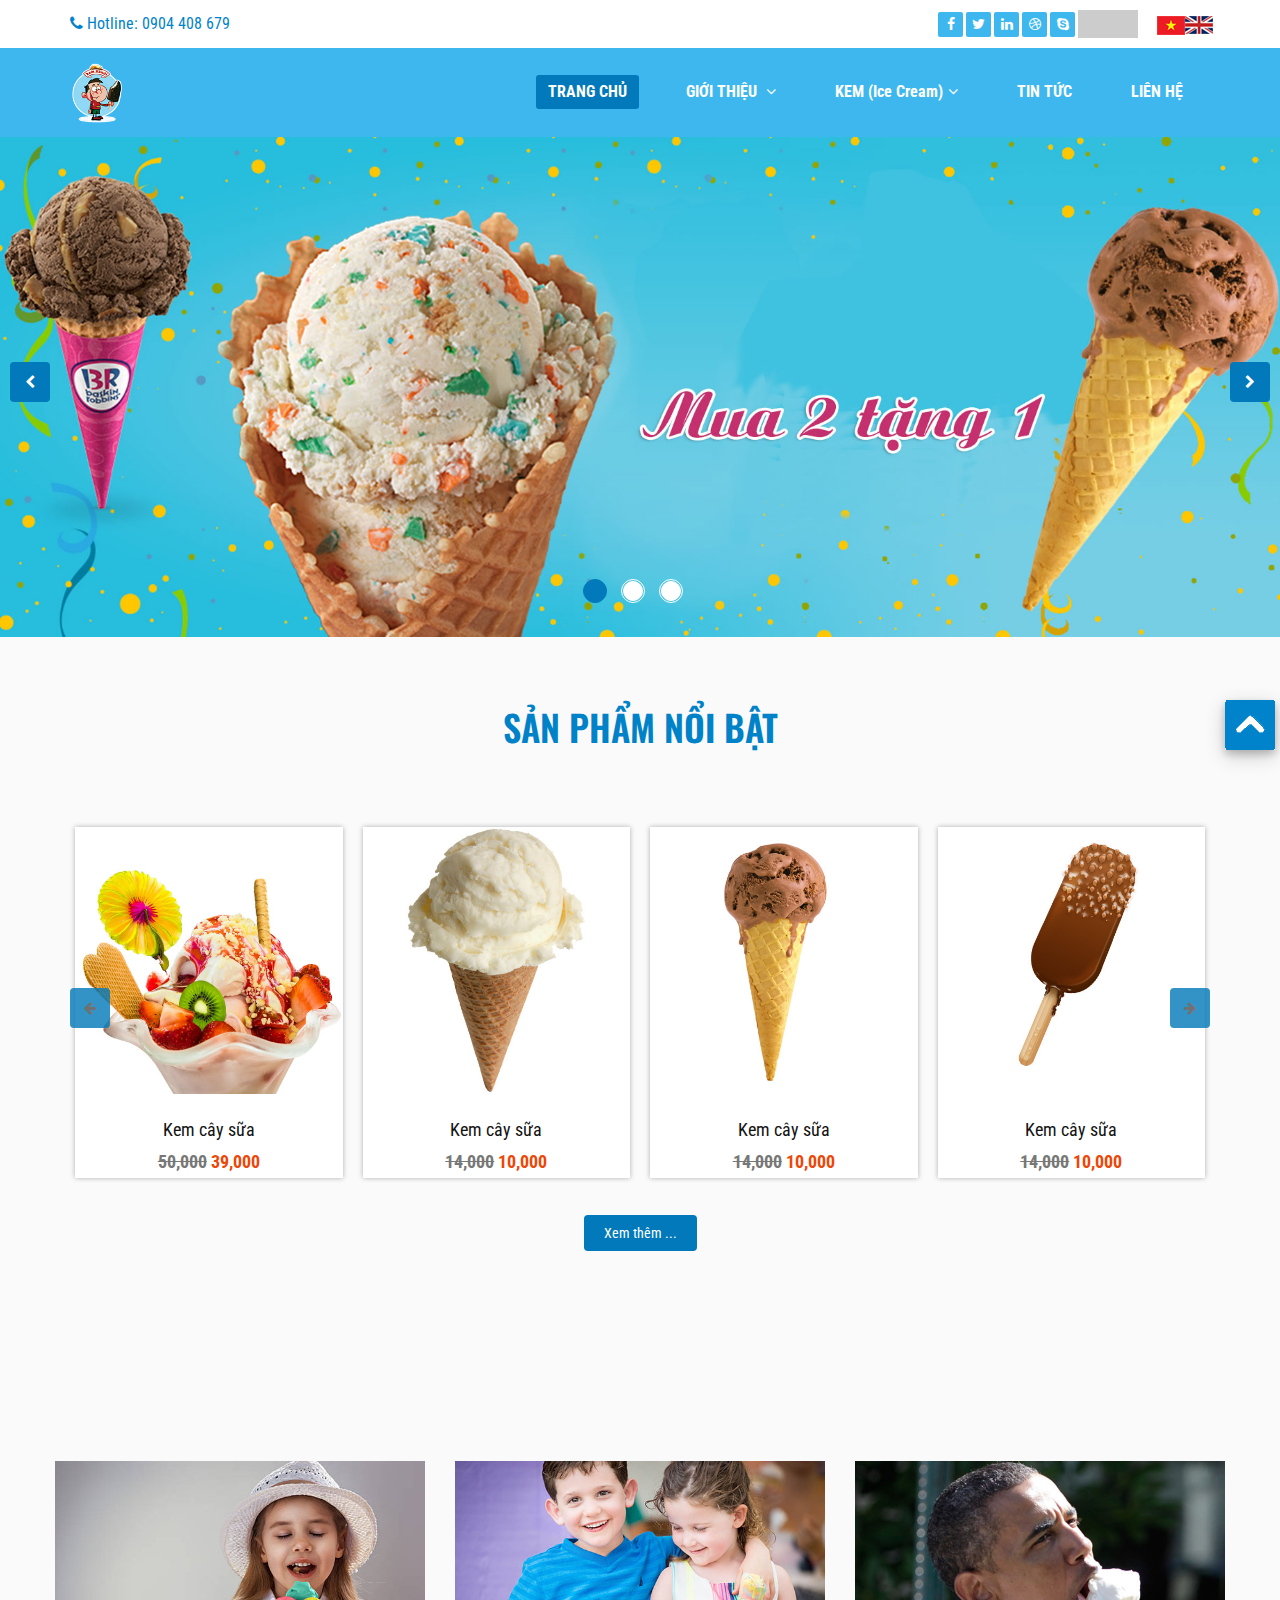
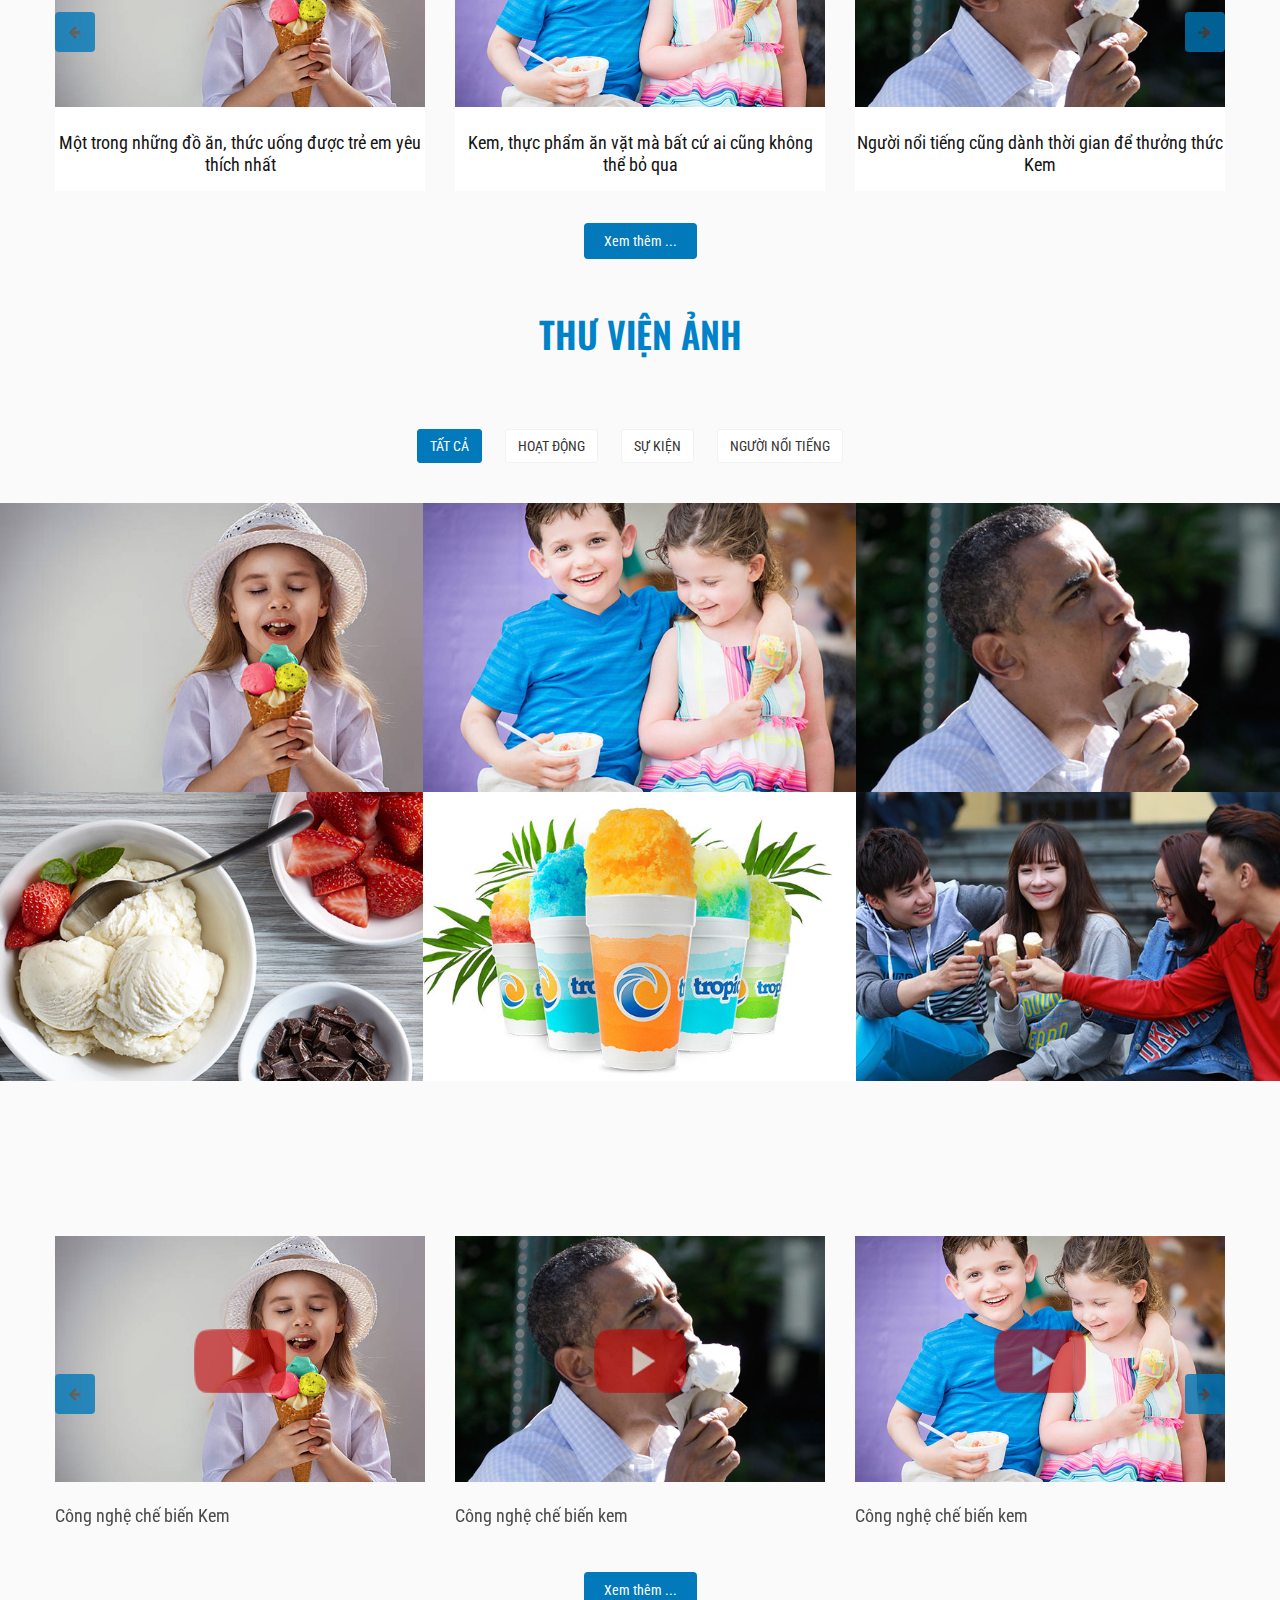
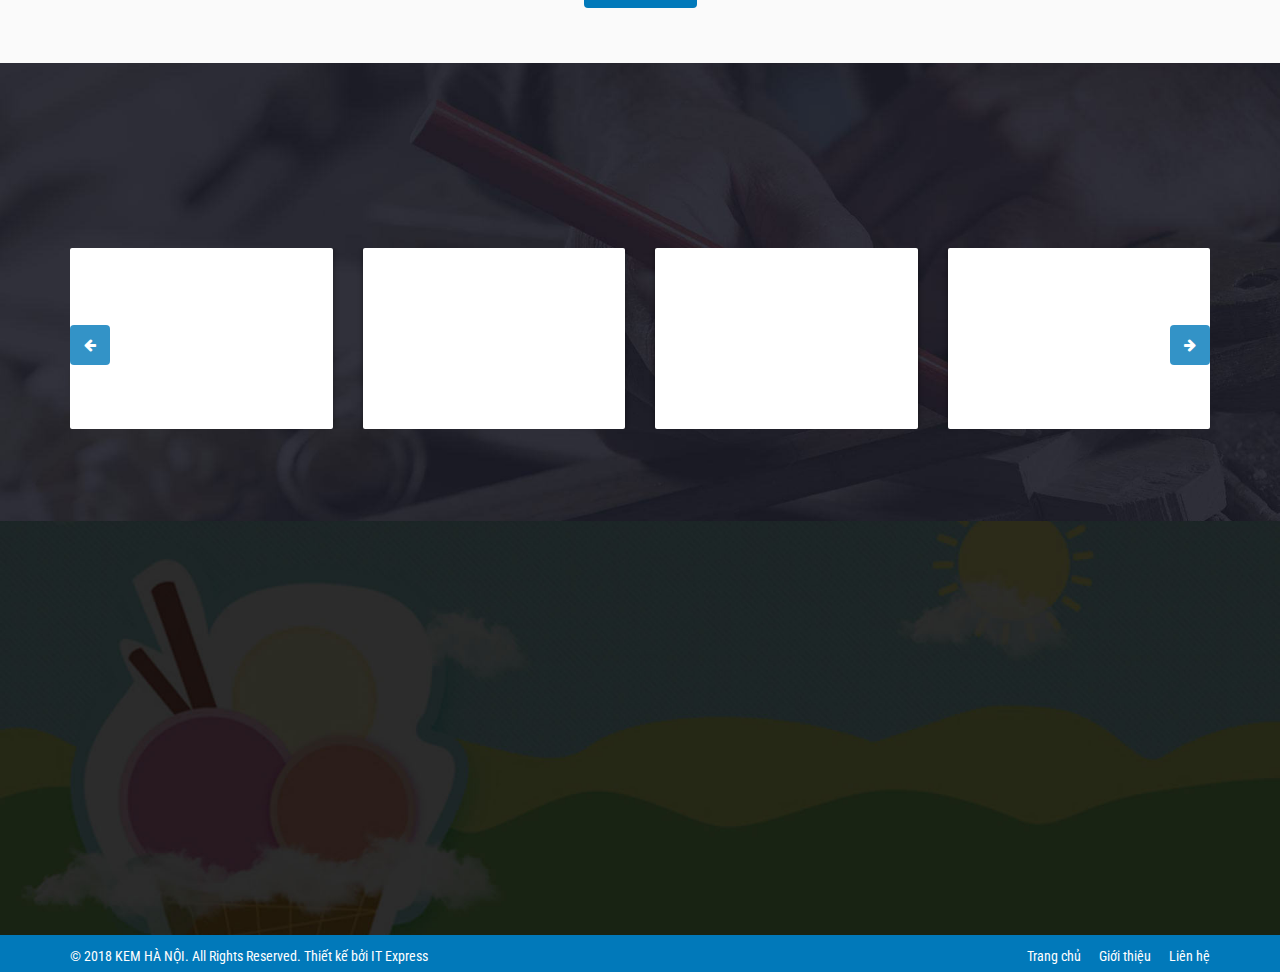
<file: index.html>
﻿<!DOCTYPE html>
<html lang="en">
<head>
    <meta charset="utf-8">
    <meta name="viewport" content="width=device-width, initial-scale=1.0">
    <meta name="description" content="">
    <meta name="author" content="">
    <title>Công ty Cổ Phần Kem Hà Nội</title>

    <link href="css/bootstrap.min.css" rel="stylesheet">
    <link href="css/font-awesome.min.css" rel="stylesheet">
    <link href="css/animate.min.css" rel="stylesheet">
    <link href="css/prettyPhoto.css" rel="stylesheet">
    <link href="css/main.css" rel="stylesheet">
    <link href="css/responsive.css" rel="stylesheet">
    <link href="js/owlcarousel/v2.3.4/assets/owl.carousel.min.css" rel="stylesheet" />
    <link href="css/custom.css" rel="stylesheet">
    <!--[if lt IE 9]>
        <script src="js/html5shiv.js"></script>
        <script src="js/respond.min.js"></script>
        <![endif]-->
    <link rel="shortcut icon" href="images/ico/favicon.ico">
    <link rel="apple-touch-icon-precomposed" sizes="144x144" href="images/ico/apple-touch-icon-144-precomposed.png">
    <link rel="apple-touch-icon-precomposed" sizes="114x114" href="images/ico/apple-touch-icon-114-precomposed.png">
    <link rel="apple-touch-icon-precomposed" sizes="72x72" href="images/ico/apple-touch-icon-72-precomposed.png">
    <link rel="apple-touch-icon-precomposed" href="images/ico/apple-touch-icon-57-precomposed.png">
</head>
<body class="homepage">
    <header id="header">
        <div id="header-top" class="top-bar">
            <div class="container">
                <div class="row">
                    <div class="col-sm-6 col-xs-12">
                        <div class="top-number"><p><i class="fa fa-phone"></i>&nbsp;Hotline: 0904 408 679</p></div>
                    </div>
                    <div class="col-sm-6 col-xs-8">
                        <div class="social">
                            <ul class="social-share">
                                <li><a href="#"><i class="fa fa-facebook"></i></a></li>
                                <li><a href="#"><i class="fa fa-twitter"></i></a></li>
                                <li><a href="#"><i class="fa fa-linkedin"></i></a></li>
                                <li><a href="#"><i class="fa fa-dribbble"></i></a></li>
                                <li><a href="#"><i class="fa fa-skype"></i></a></li>

                            </ul>
                            <div class="search">
                                <form role="form">
                                    <input type="text" class="search-form" autocomplete="off" placeholder="Tìm kiếm">
                                    <i class="fa fa-search"></i>
                                </form>
                            </div>
                            <ul class="lang-top">
                                <li><a href="#" title="Tiếng Việt"><img src="images/flag/vi.png" alt="Tiếng Việt" /></a></li>
                                <li><a href="#" title="Tiếng Anh"><img src="images/flag/en.png" alt="Tiếng Anh" /></a></li>
                            </ul>
                            <!--Lang-->
                        </div>

                    </div>
                </div>
            </div>
        </div>
        <nav id="main-menu" class="navbar navbar-inverse" role="banner">
            <div class="container">
                <div class="navbar-header">
                    <button type="button" class="navbar-toggle" data-toggle="collapse" data-target=".navbar-collapse">
                        <span class="sr-only">Toggle navigation</span>
                        <span class="icon-bar"></span>
                        <span class="icon-bar"></span>
                        <span class="icon-bar"></span>
                    </button>
                    <a class="navbar-brand" href="index.html"><img src="img/logo.png" alt="logo"></a>
                </div>
                <div class="collapse navbar-collapse navbar-right">
                    <ul class="nav navbar-nav">
                        <li class="active"><a href="index.html">TRANG CHỦ</a></li>
                        <li class="dropdown">
                            <a href="about-us.html" class="dropdown-toggle" data-toggle="dropdown">GIỚI THIỆU <i class="fa fa-angle-down"></i></a>
                            <ul class="dropdown-menu">
                                <li><a href="about-us.html">Về chúng tôi</a></li>
                                <li><a href="about-us.html">Mạng lưới cửa hàng</a></li>

                            </ul>
                        </li>
                        <li class="dropdown">
                            <a href="shop.html" class="dropdown-toggle" data-toggle="dropdown">KEM (Ice Cream)<i class="fa fa-angle-down"></i></a>
                            <ul class="dropdown-menu">
                                <li>
                                    <a href="shop.html">Kem đặc biệt</a>
                                    <ul class="dropdown-menu">
                                        <li><a href="shop.html">Kem Sinh nhật</a></li>
                                        <li><a href="shop.html">Kem tình nhân</a></li>
                                        <li><a href="shop.html">Kem lựa chọn</a></li>
                                    </ul>
                                </li>
                                <li><a href="shop.html">Kem cây</a></li>

                            </ul>
                        </li>

                        <li><a href="news.html">TIN TỨC</a></li>
                        <li><a href="contact.html">LIÊN HỆ</a></li>

                    </ul>
                </div>
            </div>
        </nav>
    </header>

    <section id="main-slider" class="no-margin">
        <div class="carousel slide">
            <ol class="carousel-indicators">
                <li data-target="#main-slider" data-slide-to="0" class="active"></li>
                <li data-target="#main-slider" data-slide-to="1"></li>
                <li data-target="#main-slider" data-slide-to="2"></li>
            </ol>
            <div class="carousel-inner">
                <div class="item active" style="background-image: url(upload/slider/1.jpg)">
                    <div class="container">
                        <div class="row slide-margin">
                            <div class="col-sm-6">
                                <div class="carousel-content">
                                    <h1 class="animation animated-item-1">Chào mừng đến với Vĩ Thành</h1>
                                    <h2 class="animation animated-item-2">Công ty TNHH thương mại du lịch Vĩ Thành</h2>
                                    <a class="btn-slide animation animated-item-3" href="#">Chi tiết</a>
                                </div>
                            </div>
                            <!--<div class="col-sm-6 hidden-xs animation animated-item-4">
                                <div class="slider-img">
                                    <img src="images/slider/img1.png" class="img-responsive">
                                </div>
                            </div>-->
                        </div>
                    </div>
                </div>
                <div class="item" style="background-image: url(upload/slider/2.jpg)">
                    <div class="container">
                        <div class="row slide-margin">
                            <div class="col-sm-6">
                                <div class="carousel-content">
                                    <h1 class="animation animated-item-1">Tour phố cổ Hội An - Đà Nẵng</h1>
                                    <h2 class="animation animated-item-2">Du lịch đến khu phố cổ Hội An, Thành Nội Huế, Cầu Rồng Đà Nẵng...</h2>
                                    <a class="btn-slide animation animated-item-3" href="#">Chi tiết</a>
                                </div>
                            </div>
                            <!--<div class="col-sm-6 hidden-xs animation animated-item-4">
                                <div class="slider-img">
                                    <img src="images/slider/img2.png" class="img-responsive">
                                </div>
                            </div>-->
                        </div>
                    </div>
                </div>
                <div class="item" style="background-image: url(upload/slider/3.jpg)">
                    <div class="container">
                        <div class="row slide-margin">
                            <div class="col-sm-6">
                                <div class="carousel-content">
                                    <h1 class="animation animated-item-1">Tour ngoại thành Sài Gòn</h1>
                                    <h2 class="animation animated-item-2">Picnic giã ngoại các địa điểm du lịch, vui chơi giải trí...</h2>
                                    <a class="btn-slide animation animated-item-3" href="#">Chi tiết</a>
                                </div>
                            </div>
                        </div>
                    </div>
                </div>
            </div>
        </div>
        <a class="prev hidden-xs" href="#main-slider" data-slide="prev">
            <i class="fa fa-chevron-left"></i>
        </a>
        <a class="next hidden-xs" href="#main-slider" data-slide="next">
            <i class="fa fa-chevron-right"></i>
        </a>
    </section>
    <section id="feature" class="service-item" style="background:none">
        <div class="container">
            <div class="center wow fadeInDown">
                <h2 class="my_title">SẢN PHẨM NỔI BẬT</h2>
            </div>
            <div class="owl-carousel owl-theme owl_tour">
                <div class="item">
                    <div class="recent-work-wrap">
                        <img class="img-responsive" src="upload/product/1.jpg" alt="">
                        <div class="overlay">
                            <div class="recent-work-inner">
                                <div class="recent-desc">
                                    <h3><a href="product.html">Kem ly đặc biệt</a> </h3>
                                    <a href="cart.html" title="Thêm vào giỏ hàng"><i class="fa fa-cart-plus"></i></a>
                                </div>
                            </div>
                        </div>
                        <div class="discription">
                            <h3><a href="product.html">Kem cây sữa</a></h3>
                            <div class="box-price">
                                <span class="price-old">50,000</span>
                                <span class="price-new">39,000</span>
                            </div>
                        </div>
                    </div>
                </div>
                <div class="item">
                    <div class="recent-work-wrap">
                        <img class="img-responsive" src="upload/product/2.jpg" alt="">
                        <div class="overlay">
                            <div class="recent-work-inner">
                                <div class="recent-desc">
                                    <h3><a href="product.html">Kem cây Sữa</a> </h3>
                                    <a href="cart.html" title="Thêm vào giỏ hàng"><i class="fa fa-cart-plus"></i></a>
                                </div>
                            </div>
                        </div>
                        <div class="discription">
                            <h3><a href="product.html">Kem cây sữa</a></h3>
                            <div class="box-price">
                                <span class="price-old">14,000</span>
                                <span class="price-new">10,000</span>
                            </div>
                        </div>
                    </div>
                </div>
                <div class="item">
                    <div class="recent-work-wrap">
                        <img class="img-responsive" src="upload/product/3.jpg" alt="">
                        <div class="overlay">
                            <div class="recent-work-inner">
                                <div class="recent-desc">
                                    <h3><a href="product.html">Kem cây Sữa</a> </h3>
                                    <a href="cart.html" title="Thêm vào giỏ hàng"><i class="fa fa-cart-plus"></i></a>
                                </div>
                            </div>
                        </div>
                        <div class="discription">
                            <h3><a href="product.html">Kem cây sữa</a></h3>
                            <div class="box-price">
                                <span class="price-old">14,000</span>
                                <span class="price-new">10,000</span>
                            </div>
                        </div>
                    </div>
                </div>
                <div class="item">
                    <div class="recent-work-wrap">
                        <img class="img-responsive" src="upload/product/5.jpg" alt="">
                        <div class="overlay">
                            <div class="recent-work-inner">
                                <div class="recent-desc">
                                    <h3><a href="product.html">Kem cây Socola</a> </h3>
                                    <a href="cart.html" title="Thêm vào giỏ hàng"><i class="fa fa-cart-plus"></i></a>
                                </div>
                            </div>
                        </div>
                        <div class="discription">
                            <h3><a href="product.html">Kem cây sữa</a></h3>
                            <div class="box-price">
                                <span class="price-old">14,000</span>
                                <span class="price-new">10,000</span>
                            </div>
                        </div>
                    </div>
                </div>
                <div class="item">
                    <div class="recent-work-wrap">
                        <img class="img-responsive" src="upload/product/6.jpg" alt="">
                        <div class="overlay">
                            <div class="recent-work-inner">
                                <div class="recent-desc">
                                    <h3><a href="product.html">Kem cây Sữa</a> </h3>
                                    <a href="cart.html" title="Thêm vào giỏ hàng"><i class="fa fa-cart-plus"></i></a>
                                </div>
                            </div>
                        </div>
                        <div class="discription">
                            <h3><a href="product.html">Kem cây sữa</a></h3>
                            <div class="box-price">
                                <span class="price-old">14,000</span>
                                <span class="price-new">10,000</span>
                            </div>
                        </div>
                    </div>
                </div>
                <div class="item">
                    <div class="recent-work-wrap">
                        <img class="img-responsive" src="upload/product/8.jpg" alt="">
                        <div class="overlay">
                            <div class="recent-work-inner">
                                <div class="recent-desc">
                                    <h3><a href="product.html">Kem cây Sữa</a> </h3>
                                    <a href="cart.html" title="Thêm vào giỏ hàng"><i class="fa fa-cart-plus"></i></a>
                                </div>
                            </div>
                        </div>
                        <div class="discription">
                            <h3><a href="product.html">Kem cây sữa</a></h3>
                            <div class="box-price">
                                <span class="price-old">14,000</span>
                                <span class="price-new">10,000</span>
                            </div>
                        </div>
                    </div>
                </div>
            </div>
        </div>
        <div class="center">
            <a href="shop.html" class="btn btn-primary">Xem thêm ...</a>
        </div>
    </section>
    <section id="design" class="no-margin">
        <div class="container">
            <div class="center wow fadeInDown">
                <h2 class="my_title">TIN TỨC - SỰ KIỆN</h2>
            </div>
            <div class="row">
                <div class="owl-carousel owl-theme owl_event">
                    <div class="item">
                        <div class="recent-work-wrap">
                            <a href="new_detail.html">
                                <img class="img-responsive" src="upload/news/1.jpg" alt="">
                            </a>
                            <div class="discription">
                                <h3><a href="new_detail.html">Một trong những đồ ăn, thức uống được trẻ em yêu thích nhất</a> </h3>
                            </div>
                        </div>
                    </div>
                    <div class="item">
                        <div class="recent-work-wrap">
                            <a href="new_detail.html">
                                <img class="img-responsive" src="upload/news/2.jpg" alt="">
                            </a>
                            <div class="discription">
                                <h3><a href="new_detail.html">Kem, thực phẩm ăn vặt mà bất cứ ai cũng không thể bỏ qua</a> </h3>
                            </div>
                        </div>
                    </div>
                    <div class="item">
                        <div class="recent-work-wrap">
                            <a href="new_detail.html">
                                <img class="img-responsive" src="upload/news/3.jpg" alt="">
                            </a>
                            <div class="discription">
                                <h3><a href="new_detail.html">Người nổi tiếng cũng dành thời gian để thưởng thức Kem</a> </h3>
                            </div>
                        </div>
                    </div>
                    <div class="item">
                        <div class="recent-work-wrap">
                            <a href="new_detail.html">
                                <img class="img-responsive" src="upload/news/4.jpg" alt="">
                            </a>
                            <div class="discription">
                                <h3><a href="new_detail.html">Bí quyết chế biến kem và các loại hoa quả để có một món ăn thú vị</a> </h3>
                            </div>
                        </div>
                    </div>
                </div>
                <div class="center">
                    <a href="news.html" class="btn btn-primary">Xem thêm ...</a>
                </div>
            </div>

        </div>
    </section>
    <section id="portfolio" class="no-margin">
        <div class="row">
            <!--container-->
            <div class="center">
                <h2 class="my_title">THƯ VIỆN ẢNH</h2>
            </div>
            <ul class="portfolio-filter text-center">
                <li><a class="btn btn-default active" href="#" data-filter="*">Tất cả</a></li>
                <li><a class="btn btn-default" href="#" data-filter=".birthday">Hoạt động</a></li>
                <li><a class="btn btn-default" href="#" data-filter=".event">Sự kiện</a></li>
                <li><a class="btn btn-default" href="#" data-filter=".pinic">Người nổi tiếng</a></li>
            </ul>
            <div class="">
                <div class="portfolio-items">
                    <div class="portfolio-item pinic col-xs-12 col-sm-6 col-md-4">
                        <div class="recent-work-wrap">
                            <img class="img-responsive" src="upload/news/1.jpg" alt="">
                            <div class="overlay">
                                <div class="recent-work-inner">
                                    <a class="preview" href="upload/news/1.jpg" rel="prettyPhoto[gallery]"><i class="fa fa-eye"></i> Xem</a>
                                </div>
                            </div>
                        </div>
                    </div>
                    <div class="portfolio-item event col-xs-12 col-sm-6 col-md-4">
                        <div class="recent-work-wrap">
                            <img class="img-responsive" src="upload/news/2.jpg" alt="">
                            <div class="overlay">
                                <div class="recent-work-inner">
                                    <a class="preview" href="upload/news/2.jpg" rel="prettyPhoto[gallery]"><i class="fa fa-eye"></i> Xem</a>
                                </div>
                            </div>
                        </div>
                    </div>
                    <div class="portfolio-item pinic col-xs-12 col-sm-6 col-md-4">
                        <div class="recent-work-wrap">
                            <img class="img-responsive" src="upload/news/3.jpg" alt="">
                            <div class="overlay">
                                <div class="recent-work-inner">
                                    <a class="preview" href="upload/news/3.jpg" rel="prettyPhoto[gallery]"><i class="fa fa-eye"></i> Xem</a>
                                </div>
                            </div>
                        </div>
                    </div>
                    <div class="portfolio-item event col-xs-12 col-sm-6 col-md-4">
                        <div class="recent-work-wrap">
                            <img class="img-responsive" src="upload/news/4.jpg" alt="">
                            <div class="overlay">
                                <div class="recent-work-inner">
                                    <a class="preview" href="upload/news/4.jpg" rel="prettyPhoto[gallery]"><i class="fa fa-eye"></i> Xem</a>
                                </div>
                            </div>
                        </div>
                    </div>
                    <div class="portfolio-item pinic col-xs-12 col-sm-6 col-md-4">
                        <div class="recent-work-wrap">
                            <img class="img-responsive" src="upload/news/5.jpg" alt="">
                            <div class="overlay">
                                <div class="recent-work-inner">
                                    <a class="preview" href="upload/news/5.jpg" rel="prettyPhoto[gallery]"><i class="fa fa-eye"></i> Xem</a>
                                </div>
                            </div>
                        </div>
                    </div>
                    <div class="portfolio-item event col-xs-12 col-sm-6 col-md-4">
                        <div class="recent-work-wrap">
                            <img class="img-responsive" src="upload/news/6.jpg" alt="">
                            <div class="overlay">
                                <div class="recent-work-inner">
                                    <a class="preview" href="upload/news/6.jpg" rel="prettyPhoto[gallery]"><i class="fa fa-eye"></i> Xem</a>
                                </div>
                            </div>
                        </div>
                    </div>
                </div>
            </div>
        </div>

    </section>
    <section id="video" class="service-item no-margin" style="background:none">
        <div class="container">
            <div class="center wow fadeInDown">
                <h2 class="my_title">VIDEO</h2>
            </div>
            <div class="row">
                <div class="owl-carousel owl-theme owl_video">
                    <div class="item">
                        <div class="recent-work-wrap">
                            <a href="https://www.youtube.com/watch?v=2AcaLeBzcnY?autoplay=1&origin=http://itexpress.vn&rel=0&showinfo=0" rel="prettyPhoto" title="Công nghệ chế biến Kem">
                                <img class="img-responsive" src="upload/news/1.jpg" alt="">
                                <div class="overlay_video">
                                    <div class="recent-work-inner">
                                        <div class="recent-desc">
                                            <!--<h3>Tiêu đề video hiển thị đây</h3>-->
                                        </div>
                                    </div>
                                </div>
                            </a>
                        </div>
                        <div class="video-desc">
                            <h3><a href="video.html" title="Công nghệ chế biến Kem">Công nghệ chế biến Kem</a></h3>
                        </div>
                    </div>
                    <div class="item">
                        <div class="recent-work-wrap">
                            <a href="https://www.youtube.com/watch?v=zwfdtfF6wV4?autoplay=1&origin=http://itexpress.vn&rel=0&showinfo=0" rel="prettyPhoto" title="Công nghệ chế biến kem">
                                <img class="img-responsive" src="upload/news/3.jpg" alt="">
                                <div class="overlay_video">
                                    <div class="recent-work-inner">
                                        <div class="recent-desc">
                                            <!--<h3>Tiêu đề video hiển thị đây</h3>-->
                                        </div>
                                    </div>
                                </div>
                            </a>
                        </div>
                        <div class="video-desc">
                            <h3><a href="video.html" title="Công nghệ chế biến kem">Công nghệ chế biến kem</a></h3>
                        </div>
                    </div>
                    <div class="item">
                        <div class="recent-work-wrap">
                            <a href="https://www.youtube.com/watch?v=F2znD2sl8fM?autoplay=1&origin=http://itexpress.vn&rel=0&showinfo=0" rel="prettyPhoto" title="Công nghệ chế biến kem">
                                <img class="img-responsive" src="upload/news/2.jpg" alt="">
                                <div class="overlay_video">
                                    <div class="recent-work-inner">
                                        <div class="recent-desc">
                                            <!--<h3>Tiêu đề video hiển thị đây</h3>-->
                                        </div>
                                    </div>
                                </div>
                            </a>
                        </div>
                        <div class="video-desc">
                            <h3><a href="video.html" title="Công nghệ chế biến kem">Công nghệ chế biến kem</a></h3>
                        </div>
                    </div>
                    <div class="item">
                        <div class="recent-work-wrap">
                            <a href="https://www.youtube.com/watch?v=dEod_3T_FpU?autoplay=1&origin=http://itexpress.vn&rel=0&showinfo=0" rel="prettyPhoto" title="Công nghệ chế biến kem">
                                <img class="img-responsive" src="upload/news/3.jpg" alt="">
                                <div class="overlay_video">
                                    <div class="recent-work-inner">
                                        <div class="recent-desc">
                                            <!--<h3>Tiêu đề video hiển thị đây</h3>-->
                                        </div>
                                    </div>
                                </div>
                            </a>
                        </div>
                        <div class="video-desc">
                            <h3><a href="video.html" title="Công nghệ chế biến kem">Công nghệ chế biến kem</a></h3>
                        </div>
                    </div>
                </div>



                <div class="center"><a href="videos.html" class="btn btn-primary">Xem thêm ...</a></div>
            </div>
            <div>

            </div>
        </div>
    </section>

    <section id="partner">
        <div class="container  owl-partner">
            <div class="center wow fadeInDown">
                <h2 class="my_title"> THƯƠNG HIỆU </h2>
            </div>
            <div class="partners owl-carousel">
                <div class="item"><a href="#"><img class="img-responsive wow fadeInDown" data-wow-duration="1000ms" data-wow-delay="300ms" src="upload/brand/brand-1.jpg"></a></div>
                <div class="item"><a href="#"><img class="img-responsive wow fadeInDown" data-wow-duration="1000ms" data-wow-delay="300ms" src="upload/brand/brand-2.jpg"></a></div>
                <div class="item"><a href="#"><img class="img-responsive wow fadeInDown" data-wow-duration="1000ms" data-wow-delay="300ms" src="upload/brand/brand-3.jpg"></a></div>
                <div class="item"><a href="#"><img class="img-responsive wow fadeInDown" data-wow-duration="1000ms" data-wow-delay="300ms" src="upload/brand/brand-4.jpg"></a></div>
                <div class="item"><a href="#"><img class="img-responsive wow fadeInDown" data-wow-duration="1000ms" data-wow-delay="300ms" src="upload/brand/brand-5.jpg"></a></div>
                <div class="item"><a href="#"><img class="img-responsive wow fadeInDown" data-wow-duration="1000ms" data-wow-delay="300ms" src="upload/brand/brand-6.jpg"></a></div>
            </div>
        </div>
    </section>

    <section id="bottom">
        <div class="container wow fadeInDown" data-wow-duration="1000ms" data-wow-delay="600ms">
            <div class="row">
                <div class="col-md-5 col-sm-6">
                    <div class="widget">
                        <h3 class="wg-title">THÔNG TIN</h3>
                        <div class="textwidget">
                            <img src="img/logo1.png" class="img-responsive" style="float:left; max-width:100px;margin-right:5px;" />
                            <h3>CÔNG TY CP KEM HÀ NỘI</h3>
                            <strong>Địa chỉ: </strong> Lô CN 2A, Khu CN Quất Động phần mở rộng, xã Nguyễn Trãi, Thường Tín, Hà Nội<br />
                            <strong>Điện thoại: </strong> (+84) 024-37221031 - (+84) 0904408679<br />
                            <strong>Email: </strong> duclongkemhanoi@gmail.com<br />
                            <strong>Website: </strong> kemtuoihanoi.vn<br />

                        </div>
                    </div>
                </div>
                <div class="col-md-3 col-sm-6">
                    <div class="widget">
                        <h3>Liên kết</h3>
                        <ul>
                            <li><a href="#">Tuyển dụng</a></li>
                            <li><a href="#">Tin tức</a></li>
                            <li><a href="#">Dịch vụ</a></li>
                            <li><a href="#">Hỏi đáp</a></li>
                        </ul>
                    </div>
                </div>
                <div class="col-md-4 col-sm-6">
                    <div class="widget last-footer">
                        <h3 class="wg-title">LIÊN KẾT MXH</h3>
                        <div class="newsletter">
                            <iframe src="https://www.facebook.com/plugins/page.php?href=https%3A%2F%2Fwww.facebook.com%2Fcty.itexpress%2F&amp;tabs=timeline&amp;width=340&amp;height=120&amp;small_header=true&amp;adapt_container_width=true&amp;hide_cover=false&amp;show_facepile=true&amp;appId=362907570753735" width="340" height="120" style="border:none;overflow:hidden" scrolling="no" frameborder="0" allowtransparency="true"></iframe>
                        </div>
                        <div class="widget_text">
                            <h5 class="wg-title">Chúng tôi trên mạng xã hội</h5>
                            <div class="textwid">
                                <ul class="socials">
                                    <li><a href="#"><i class="fa fa-facebook"></i></a></li>
                                    <li><a href="#"><i class="fa fa-twitter"></i></a></li>
                                    <li><a href="#"><i class="fa fa-linkedin"></i></a></li>
                                    <li><a href="#"><i class="fa fa-rss"></i></a></li>
                                    <li><a href="#"><i class="fa fa-dribbble"></i></a></li>
                                </ul>
                            </div>
                        </div>
                    </div>
                </div>
            </div>
        </div>
    </section>
    <footer id="footer" class="midnight-blue">
        <div class="container">
            <div class="row">
                <div class="col-sm-6">
                    &copy; 2018 <a target="_blank" href="index.html">KEM HÀ NỘI</a>. All Rights Reserved. Thiết kế bởi <a target="_blank" href="http://itexpress.vn">IT Express</a>
                </div>
                <div class="col-sm-6">
                    <ul class="pull-right">
                        <li><a href="#">Trang chủ</a></li>
                        <li><a href="#">Giới thiệu</a></li>
                        <li><a href="#">Liên hệ</a></li>
                    </ul>
                </div>
            </div>
        </div>
    </footer>
    <div id="toTop" style="display: block;">
        <i class="fa fa-chevron-up"></i>
    </div>

    <script src="js/jquery.js"></script>
    <script src="js/bootstrap.min.js"></script>
    <script src="js/jquery.prettyPhoto.js"></script>
    <script src="js/jquery.isotope.min.js"></script>
    <script src="js/owlcarousel/v2.3.4/owl.carousel.min.js"></script>
    <script src="js/main.js"></script>
    <script src="js/wow.min.js"></script>
    <script>
        $(window).on('scroll', function () {
            if ($(window).scrollTop() > 200) {
                $("#toTop").fadeIn();
            } else {
                $("#toTop").fadeOut();
            }
        });
        $("#toTop").on('click', function () {
            $("html,body").animate({
                scrollTop: 0
            }, 500)
        });

        $(document).ready(function () {
            $('.partners').owlCarousel({
                loop: true,
                autoplay: true,
                margin: 10,
                nav: true,
                navText: ['<i class="fa fa-arrow-left"></i>', '<i class="fa fa-arrow-right"></i>'],
                responsiveClass: true,
                responsive: {
                    0: {
                        items: 1,
                        nav: true
                    },
                    600: {
                        items: 3,
                        nav: false
                    },
                    1000: {
                        items: 4,
                        margin: 30,
                        nav: true,
                        loop: true
                    }
                }
            });
            $('.owl_tour').owlCarousel({
                autoplay: true,
                loop: true,
                margin: 10,
                nav: true,
                navText: ['<i class="fa fa-arrow-left"></i>', '<i class="fa fa-arrow-right"></i>'],
                responsive: {
                    0: {
                        items: 1
                    },
                    600: {
                        items: 2
                    },
                    1000: {
                        items: 4
                    }
                }
            });
            $('.owl_event').owlCarousel({
                autoplay: true,
                loop: true,
                margin: 30,
                nav: true,
                navText: ['<i class="fa fa-arrow-left"></i>', '<i class="fa fa-arrow-right"></i>'],
                responsive: {
                    0: {
                        items: 1
                    },
                    600: {
                        items: 2
                    },
                    1000: {
                        items: 3
                    }
                }
            });
            $('.owl_video').owlCarousel({
                autoplay: true,
                loop: true,
                margin: 30,
                nav: true,
                navText: ['<i class="fa fa-arrow-left"></i>', '<i class="fa fa-arrow-right"></i>'],
                responsive: {
                    0: {
                        items: 1
                    },
                    600: {
                        items: 2
                    },
                    1000: {
                        items: 3
                    }
                }
            });
        });

    </script>
    <!--Start of Tawk.to Script-->
    <script type="text/javascript">
        var Tawk_API = Tawk_API || {}, Tawk_LoadStart = new Date();
        (function () {
            var s1 = document.createElement("script"), s0 = document.getElementsByTagName("script")[0];
            s1.async = true;
            s1.src = 'https://embed.tawk.to/5b5b39b0df040c3e9e0c0798/default';
            s1.charset = 'UTF-8';
            s1.setAttribute('crossorigin', '*');
            s0.parentNode.insertBefore(s1, s0);
        })();
    </script>
    <!--End of Tawk.to Script-->

</body>
</html>
</file>
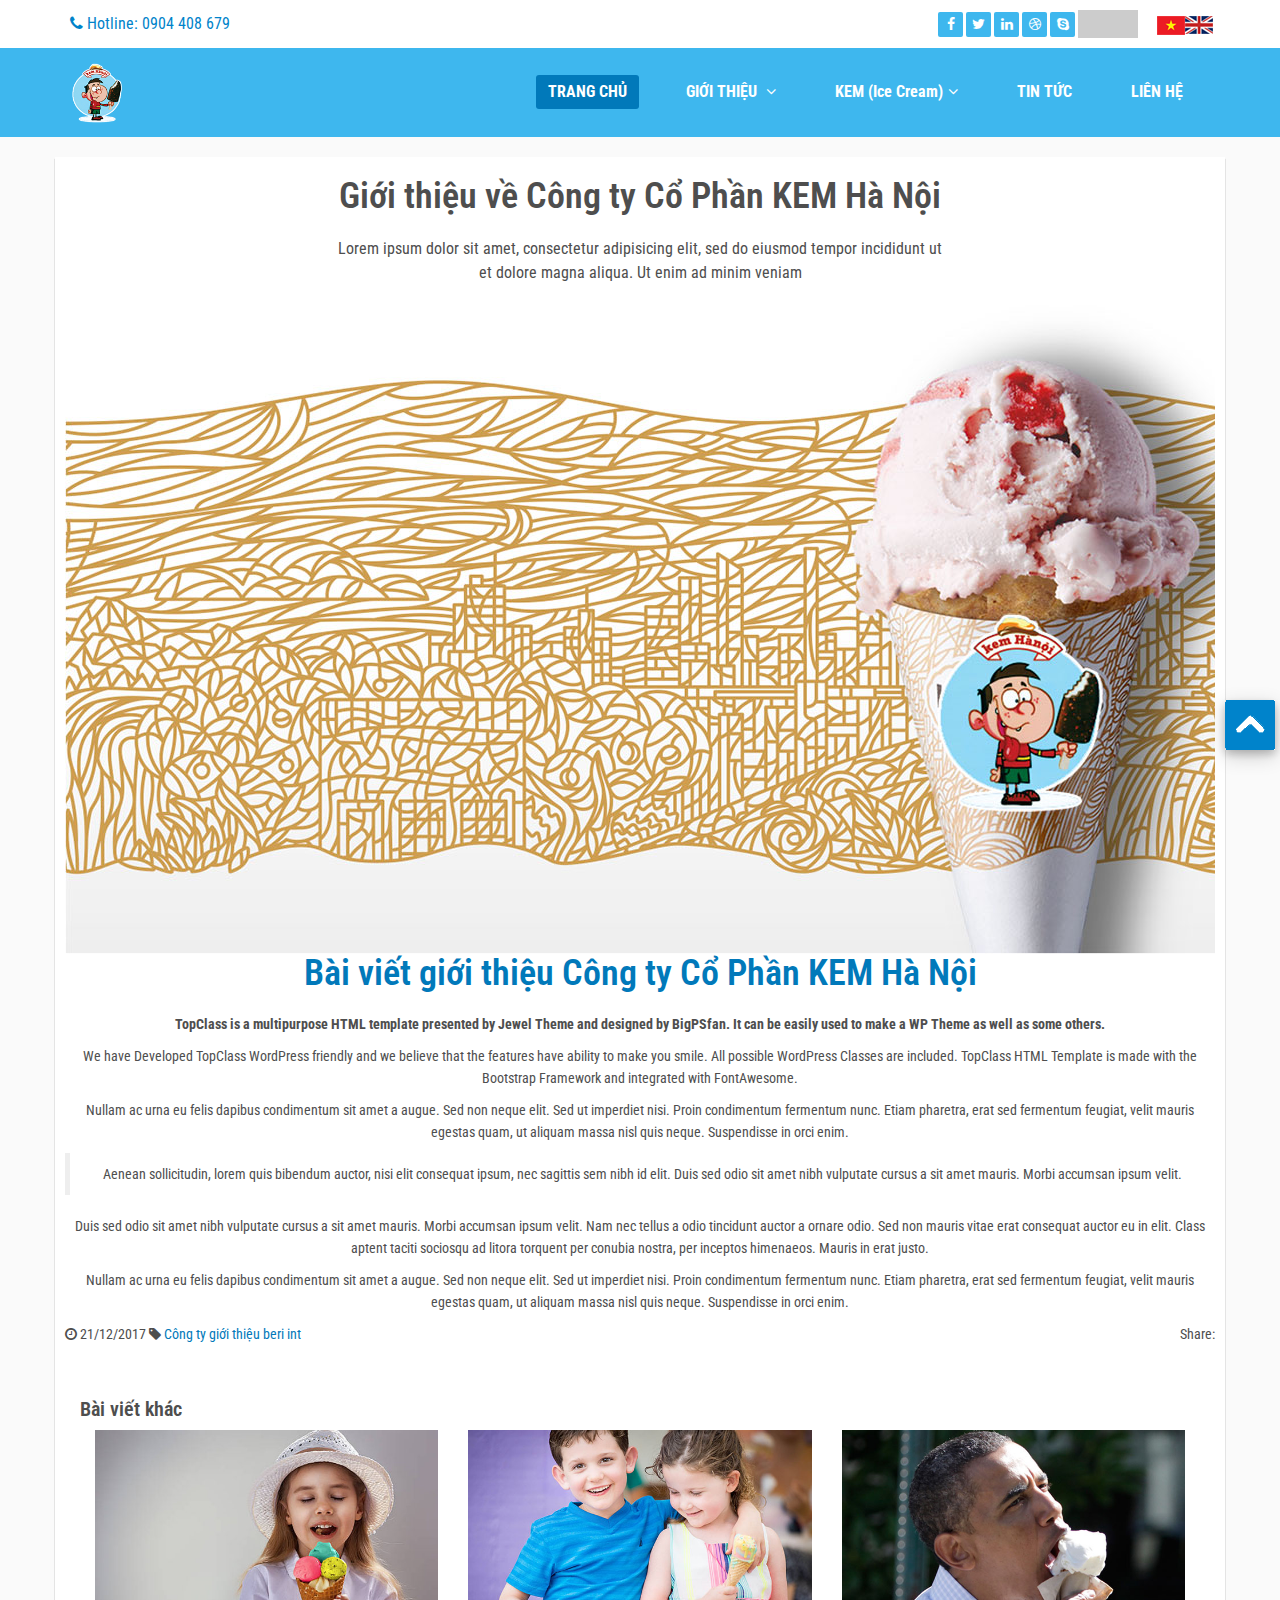
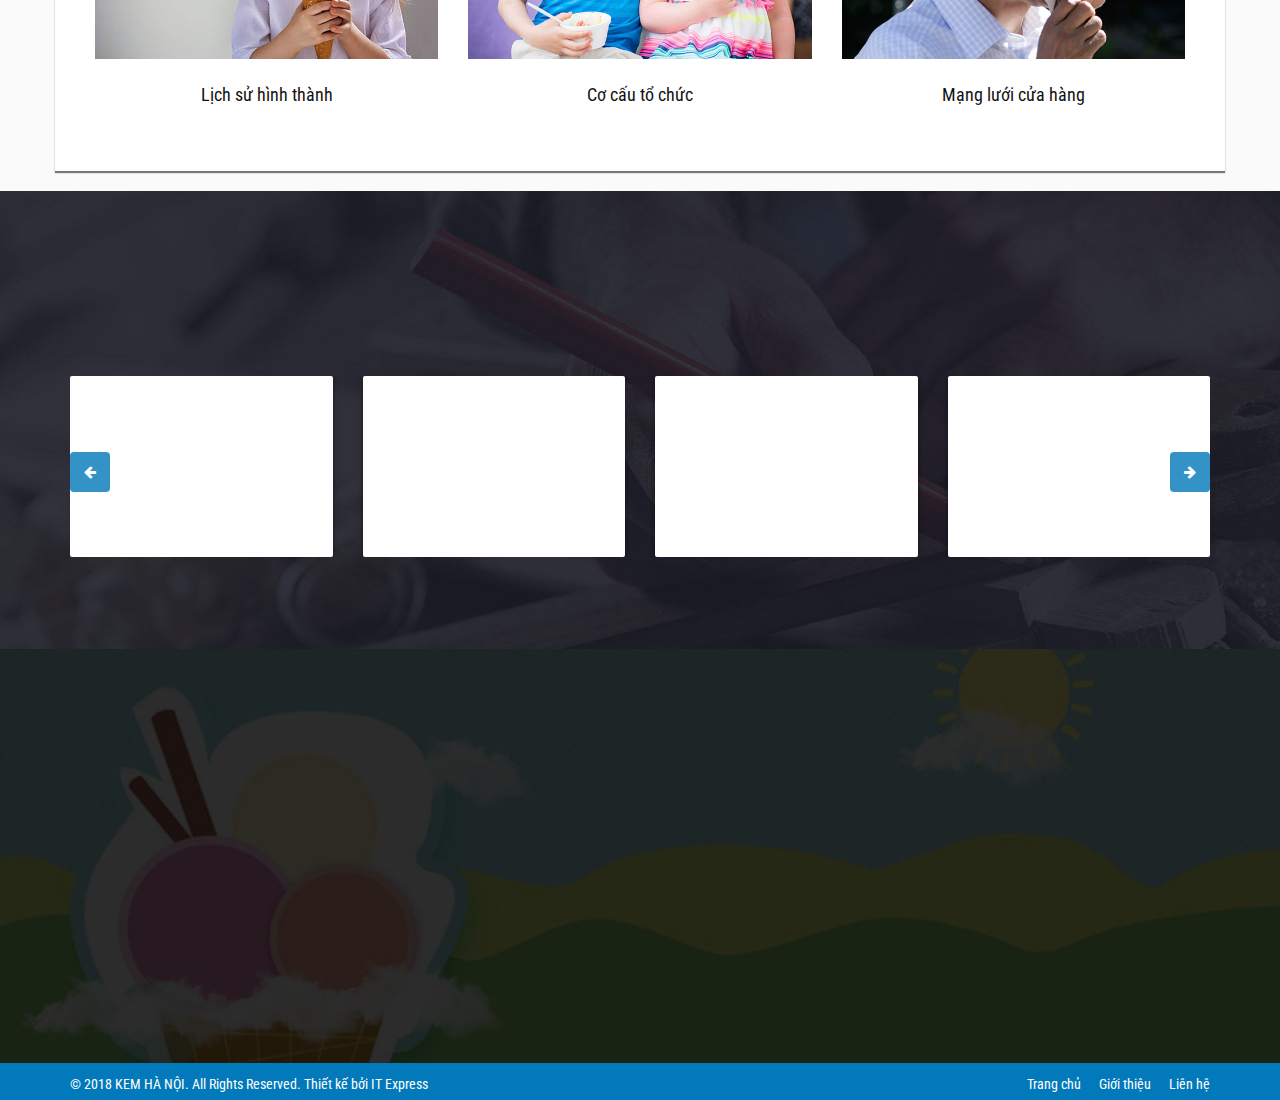
<file: about-us.html>
﻿<!DOCTYPE html>
<html lang="en">
<head>
    <meta charset="utf-8">
    <meta name="viewport" content="width=device-width, initial-scale=1.0">
    <meta name="description" content="">
    <meta name="author" content="">
    <title>Chi tiết bài viết - Công ty Cổ Phần Kem Hà Nội</title>

    <link href="css/bootstrap.min.css" rel="stylesheet">
    <link href="css/font-awesome.min.css" rel="stylesheet">
    <link href="css/animate.min.css" rel="stylesheet">
    <link href="css/prettyPhoto.css" rel="stylesheet">
    <link href="css/main.css" rel="stylesheet">
    <link href="css/responsive.css" rel="stylesheet">
    <link href="js/owlcarousel/v2.3.4/assets/owl.carousel.min.css" rel="stylesheet" />
    <link href="css/custom.css" rel="stylesheet">
    <!--[if lt IE 9]>
        <script src="js/html5shiv.js"></script>
        <script src="js/respond.min.js"></script>
        <![endif]-->
    <link rel="shortcut icon" href="images/ico/favicon.ico">
    <link rel="apple-touch-icon-precomposed" sizes="144x144" href="images/ico/apple-touch-icon-144-precomposed.png">
    <link rel="apple-touch-icon-precomposed" sizes="114x114" href="images/ico/apple-touch-icon-114-precomposed.png">
    <link rel="apple-touch-icon-precomposed" sizes="72x72" href="images/ico/apple-touch-icon-72-precomposed.png">
    <link rel="apple-touch-icon-precomposed" href="images/ico/apple-touch-icon-57-precomposed.png">
</head>
<body class="homepage">
    <header id="header">
        <div id="header-top" class="top-bar">
            <div class="container">
                <div class="row">
                    <div class="col-sm-6 col-xs-12">
                        <div class="top-number"><p><i class="fa fa-phone"></i>&nbsp;Hotline: 0904 408 679</p></div>
                    </div>
                    <div class="col-sm-6 col-xs-8">
                        <div class="social">
                            <ul class="social-share">
                                <li><a href="#"><i class="fa fa-facebook"></i></a></li>
                                <li><a href="#"><i class="fa fa-twitter"></i></a></li>
                                <li><a href="#"><i class="fa fa-linkedin"></i></a></li>
                                <li><a href="#"><i class="fa fa-dribbble"></i></a></li>
                                <li><a href="#"><i class="fa fa-skype"></i></a></li>

                            </ul>
                            <div class="search">
                                <form role="form">
                                    <input type="text" class="search-form" autocomplete="off" placeholder="Tìm kiếm">
                                    <i class="fa fa-search"></i>
                                </form>
                            </div>
                            <ul class="lang-top">
                                <li><a href="#" title="Tiếng Việt"><img src="images/flag/vi.png" alt="Tiếng Việt" /></a></li>
                                <li><a href="#" title="Tiếng Anh"><img src="images/flag/en.png" alt="Tiếng Anh" /></a></li>
                            </ul>
                            <!--Lang-->
                        </div>

                    </div>
                </div>
            </div>
        </div>
        <nav id="main-menu" class="navbar navbar-inverse" role="banner">
            <div class="container">
                <div class="navbar-header">
                    <button type="button" class="navbar-toggle" data-toggle="collapse" data-target=".navbar-collapse">
                        <span class="sr-only">Toggle navigation</span>
                        <span class="icon-bar"></span>
                        <span class="icon-bar"></span>
                        <span class="icon-bar"></span>
                    </button>
                    <a class="navbar-brand" href="index.html"><img src="img/logo.png" alt="logo"></a>
                </div>
                <div class="collapse navbar-collapse navbar-right">
                    <ul class="nav navbar-nav">
                        <li class="active"><a href="index.html">TRANG CHỦ</a></li>
                        <li class="dropdown">
                            <a href="about-us.html" class="dropdown-toggle" data-toggle="dropdown">GIỚI THIỆU <i class="fa fa-angle-down"></i></a>
                            <ul class="dropdown-menu">
                                <li><a href="about-us.html">Về chúng tôi</a></li>
                                <li><a href="about-us.html">Mạng lưới cửa hàng</a></li>

                            </ul>
                        </li>
                        <li class="dropdown">
                            <a href="shop.html" class="dropdown-toggle" data-toggle="dropdown">KEM (Ice Cream)<i class="fa fa-angle-down"></i></a>
                            <ul class="dropdown-menu">
                                <li>
                                    <a href="shop.html">Kem đặc biệt</a>
                                    <ul class="dropdown-menu">
                                        <li><a href="shop.html">Kem Sinh nhật</a></li>
                                        <li><a href="shop.html">Kem tình nhân</a></li>
                                        <li><a href="shop.html">Kem lựa chọn</a></li>
                                    </ul>
                                </li>
                                <li><a href="shop.html">Kem cây</a></li>

                            </ul>
                        </li>

                        <li><a href="news.html">TIN TỨC</a></li>
                        <li><a href="contact.html">LIÊN HỆ</a></li>

                    </ul>
                </div>
            </div>
        </nav>
    </header>

    <!--Main Content-->
    <section id="about-us">
        <div class="container main_content shadow2">
            <div class="center">
                <h2>Giới thiệu về Công ty Cổ Phần KEM Hà Nội</h2>
                <p class="lead">Lorem ipsum dolor sit amet, consectetur adipisicing elit, sed do eiusmod tempor incididunt ut <br> et dolore magna aliqua. Ut enim ad minim veniam</p>
                <div class="post-thumbnail">
                    <a href="#"><img src="upload/style2/5.jpg" alt="Post Thumbnail Image"></a>
                </div><!-- /.post-thumbnail -->
                <div class="post-content">
                    <h2 class="post-title">
                        <a href="#">Bài viết giới thiệu Công ty Cổ Phần KEM Hà Nội</a>
                    </h2>
                    <div class="entry">
                        <p>
                            <strong>TopClass is a multipurpose HTML template presented by Jewel Theme and designed by BigPSfan. It can be easily used to make a WP Theme as well as some others.</strong>
                        </p>
                        <p>
                            We have Developed TopClass WordPress friendly and we believe that the features have ability to make you smile. All possible WordPress Classes are included. TopClass HTML Template is made with the Bootstrap Framework and integrated with FontAwesome.
                        </p>
                        <p>
                            Nullam ac urna eu felis dapibus condimentum sit amet a augue. Sed non neque elit. Sed ut imperdiet nisi. Proin condimentum fermentum nunc. Etiam pharetra, erat sed fermentum feugiat, velit mauris egestas quam, ut aliquam massa nisl quis neque. Suspendisse in orci enim.
                        </p>
                        <blockquote>
                            Aenean sollicitudin, lorem quis bibendum auctor, nisi elit consequat ipsum, nec sagittis sem nibh id elit. Duis sed odio sit amet nibh vulputate cursus a sit amet mauris. Morbi accumsan ipsum velit.
                        </blockquote>
                        <p>
                            Duis sed odio sit amet nibh vulputate cursus a sit amet mauris. Morbi accumsan ipsum velit. Nam nec tellus a odio tincidunt auctor a ornare odio. Sed non  mauris vitae erat consequat auctor eu in elit. Class aptent taciti sociosqu ad litora torquent per conubia nostra, per inceptos himenaeos. Mauris in erat justo.
                        </p>

                        <p>
                            Nullam ac urna eu felis dapibus condimentum sit amet a augue. Sed non neque elit. Sed ut imperdiet nisi. Proin condimentum fermentum nunc. Etiam pharetra, erat sed fermentum feugiat, velit mauris egestas quam, ut aliquam massa nisl quis neque. Suspendisse in orci enim.
                        </p>
                    </div><!-- /.entry -->
                    <footer class="post-meta">
                        <div class="entry-meta pull-left">
                            <span class="entry-date">
                                <i class="fa fa-clock-o"></i>
                                21/12/2017
                            </span>
                            <span class="tag-links">
                                <i class="fa fa-tag"></i>
                                <a href="#" rel="tag">Công ty</a>
                                <a href="#" rel="tag">giới thiệu</a>
                                <a href="#" rel="tag">beri</a>
                                <a href="#" rel="tag">int</a>
                            </span>
                        </div><!-- /.entry-meta -->
                        <div class="social-share pull-right">
                            <span>Share:</span>
                            <div class="sharethis-inline-share-buttons"></div>
                        </div>
                    </footer><!-- /.post-meta -->
                </div><!-- /.post-content -->

            </div>
            <div class="col-md-12">
                <h2>Bài viết khác</h2>
                <div class="col-xs-12 col-sm-6 col-md-4 product_feature">
                    <div class="recent-work-wrap">
                        <a href="about-us.html">
                            <img class="img-responsive" src="upload/news/1.jpg" alt="">
                        </a>
                        <div class="discription">
                            <h3><a href="about-us.html">Lịch sử hình thành</a> </h3>
                        </div>
                    </div>
                </div>
                <div class="col-xs-12 col-sm-6 col-md-4 product_feature">
                    <div class="recent-work-wrap">
                        <a href="about-us.html">
                            <img class="img-responsive" src="upload/news/2.jpg" alt="">
                        </a>
                        <div class="discription">
                            <h3><a href="about-us.html">Cơ cấu tổ chức</a> </h3>
                        </div>
                    </div>
                </div>
                <div class="col-xs-12 col-sm-6 col-md-4 product_feature">
                    <div class="recent-work-wrap">
                        <a href="about-us.html">
                            <img class="img-responsive" src="upload/news/3.jpg" alt="">
                        </a>
                        <div class="discription">
                            <h3><a href="about-us.html">Mạng lưới cửa hàng</a> </h3>
                        </div>
                    </div>
                </div>
            </div>

        </div><!--/.container-->

    </section><!--/about-us-->
    <!--End Main Content-->
    <section id="partner">
        <div class="container  owl-partner">
            <div class="center wow fadeInDown">
                <h2 class="my_title"> THƯƠNG HIỆU </h2>
            </div>
            <div class="partners owl-carousel">
                <div class="item"><a href="#"><img class="img-responsive wow fadeInDown" data-wow-duration="1000ms" data-wow-delay="300ms" src="upload/brand/brand-1.jpg"></a></div>
                <div class="item"><a href="#"><img class="img-responsive wow fadeInDown" data-wow-duration="1000ms" data-wow-delay="300ms" src="upload/brand/brand-2.jpg"></a></div>
                <div class="item"><a href="#"><img class="img-responsive wow fadeInDown" data-wow-duration="1000ms" data-wow-delay="300ms" src="upload/brand/brand-3.jpg"></a></div>
                <div class="item"><a href="#"><img class="img-responsive wow fadeInDown" data-wow-duration="1000ms" data-wow-delay="300ms" src="upload/brand/brand-4.jpg"></a></div>
                <div class="item"><a href="#"><img class="img-responsive wow fadeInDown" data-wow-duration="1000ms" data-wow-delay="300ms" src="upload/brand/brand-5.jpg"></a></div>
                <div class="item"><a href="#"><img class="img-responsive wow fadeInDown" data-wow-duration="1000ms" data-wow-delay="300ms" src="upload/brand/brand-6.jpg"></a></div>
            </div>
        </div>
    </section>

    <section id="bottom">
        <div class="container wow fadeInDown" data-wow-duration="1000ms" data-wow-delay="600ms">
            <div class="row">
                <div class="col-md-5 col-sm-6">
                    <div class="widget">
                        <h3 class="wg-title">THÔNG TIN</h3>
                        <div class="textwidget">
                            <img src="img/logo1.png" class="img-responsive" style="float:left; max-width:100px;margin-right:5px;" />
                            <h3>CÔNG TY CP KEM HÀ NỘI</h3>
                            <strong>Địa chỉ: </strong> Lô CN 2A, Khu CN Quất Động phần mở rộng, xã Nguyễn Trãi, Thường Tín, Hà Nội<br />
                            <strong>Điện thoại: </strong> (+84) 024-37221031 - (+84) 0904408679<br />
                            <strong>Email: </strong> duclongkemhanoi@gmail.com<br />
                            <strong>Website: </strong> kemtuoihanoi.vn<br />

                        </div>
                    </div>
                </div>
                <div class="col-md-3 col-sm-6">
                    <div class="widget">
                        <h3>Liên kết</h3>
                        <ul>
                            <li><a href="#">Tuyển dụng</a></li>
                            <li><a href="#">Tin tức</a></li>
                            <li><a href="#">Dịch vụ</a></li>
                            <li><a href="#">Hỏi đáp</a></li>
                        </ul>
                    </div>
                </div>
                <div class="col-md-4 col-sm-6">
                    <div class="widget last-footer">
                        <h3 class="wg-title">LIÊN KẾT MXH</h3>
                        <div class="newsletter">
                            <iframe src="https://www.facebook.com/plugins/page.php?href=https%3A%2F%2Fwww.facebook.com%2Fcty.itexpress%2F&amp;tabs=timeline&amp;width=340&amp;height=120&amp;small_header=true&amp;adapt_container_width=true&amp;hide_cover=false&amp;show_facepile=true&amp;appId=362907570753735" width="340" height="120" style="border:none;overflow:hidden" scrolling="no" frameborder="0" allowtransparency="true"></iframe>
                        </div>
                        <div class="widget_text">
                            <h5 class="wg-title">Chúng tôi trên mạng xã hội</h5>
                            <div class="textwid">
                                <ul class="socials">
                                    <li><a href="#"><i class="fa fa-facebook"></i></a></li>
                                    <li><a href="#"><i class="fa fa-twitter"></i></a></li>
                                    <li><a href="#"><i class="fa fa-linkedin"></i></a></li>
                                    <li><a href="#"><i class="fa fa-rss"></i></a></li>
                                    <li><a href="#"><i class="fa fa-dribbble"></i></a></li>
                                </ul>
                            </div>
                        </div>
                    </div>
                </div>
            </div>
        </div>
    </section>
    <footer id="footer" class="midnight-blue">
        <div class="container">
            <div class="row">
                <div class="col-sm-6">
                    &copy; 2018 <a target="_blank" href="index.html">KEM HÀ NỘI</a>. All Rights Reserved. Thiết kế bởi <a target="_blank" href="http://itexpress.vn">IT Express</a>
                </div>
                <div class="col-sm-6">
                    <ul class="pull-right">
                        <li><a href="#">Trang chủ</a></li>
                        <li><a href="#">Giới thiệu</a></li>
                        <li><a href="#">Liên hệ</a></li>
                    </ul>
                </div>
            </div>
        </div>
    </footer>
    <div id="toTop" style="display: block;">
        <i class="fa fa-chevron-up"></i>
    </div>

    <script src="js/jquery.js"></script>
    <script src="js/bootstrap.min.js"></script>
    <script src="js/jquery.prettyPhoto.js"></script>
    <script src="js/jquery.isotope.min.js"></script>
    <script src="js/owlcarousel/v2.3.4/owl.carousel.min.js"></script>
    <script src="js/main.js"></script>
    <script src="js/wow.min.js"></script>
    <script>
        $(window).on('scroll', function () {
            if ($(window).scrollTop() > 200) {
                $("#toTop").fadeIn();
            } else {
                $("#toTop").fadeOut();
            }
        });
        $("#toTop").on('click', function () {
            $("html,body").animate({
                scrollTop: 0
            }, 500)
        });

        $(document).ready(function () {
            $('.partners').owlCarousel({
                loop: true,
                autoplay: true,
                margin: 10,
                nav: true,
                navText: ['<i class="fa fa-arrow-left"></i>', '<i class="fa fa-arrow-right"></i>'],
                responsiveClass: true,
                responsive: {
                    0: {
                        items: 1,
                        nav: true
                    },
                    600: {
                        items: 3,
                        nav: false
                    },
                    1000: {
                        items: 4,
                        margin: 30,
                        nav: true,
                        loop: true
                    }
                }
            });
            $('.owl_tour').owlCarousel({
                autoplay: true,
                loop: true,
                margin: 10,
                nav: true,
                navText: ['<i class="fa fa-arrow-left"></i>', '<i class="fa fa-arrow-right"></i>'],
                responsive: {
                    0: {
                        items: 1
                    },
                    600: {
                        items: 2
                    },
                    1000: {
                        items: 4
                    }
                }
            });
            $('.owl_event').owlCarousel({
                autoplay: true,
                loop: true,
                margin: 30,
                nav: true,
                navText: ['<i class="fa fa-arrow-left"></i>', '<i class="fa fa-arrow-right"></i>'],
                responsive: {
                    0: {
                        items: 1
                    },
                    600: {
                        items: 2
                    },
                    1000: {
                        items: 3
                    }
                }
            });
            $('.owl_video').owlCarousel({
                autoplay: true,
                loop: true,
                margin: 30,
                nav: true,
                navText: ['<i class="fa fa-arrow-left"></i>', '<i class="fa fa-arrow-right"></i>'],
                responsive: {
                    0: {
                        items: 1
                    },
                    600: {
                        items: 2
                    },
                    1000: {
                        items: 3
                    }
                }
            });
        });

    </script>
    <!--Start of Tawk.to Script-->
    <script type="text/javascript">
        var Tawk_API = Tawk_API || {}, Tawk_LoadStart = new Date();
        (function () {
            var s1 = document.createElement("script"), s0 = document.getElementsByTagName("script")[0];
            s1.async = true;
            s1.src = 'https://embed.tawk.to/5b5b39b0df040c3e9e0c0798/default';
            s1.charset = 'UTF-8';
            s1.setAttribute('crossorigin', '*');
            s0.parentNode.insertBefore(s1, s0);
        })();
    </script>
    <!--End of Tawk.to Script-->

</body>
</html>
</file>
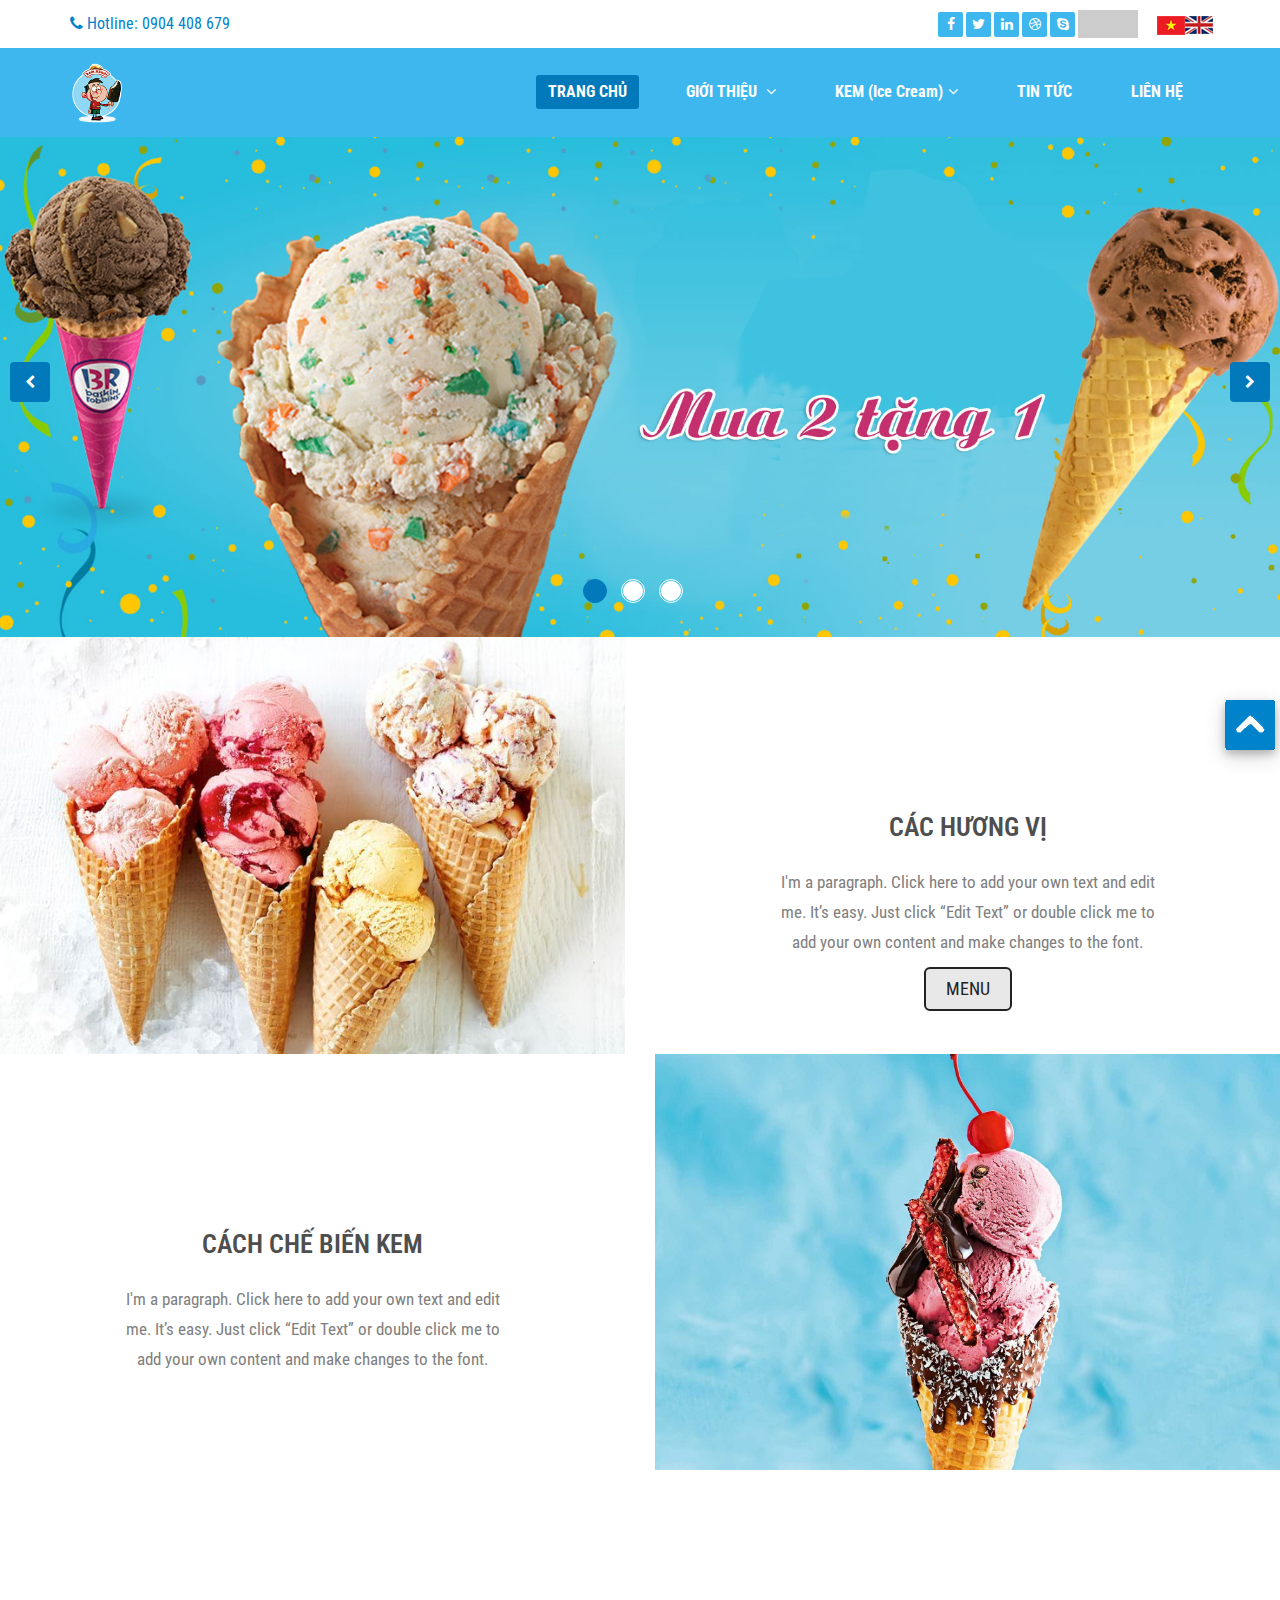
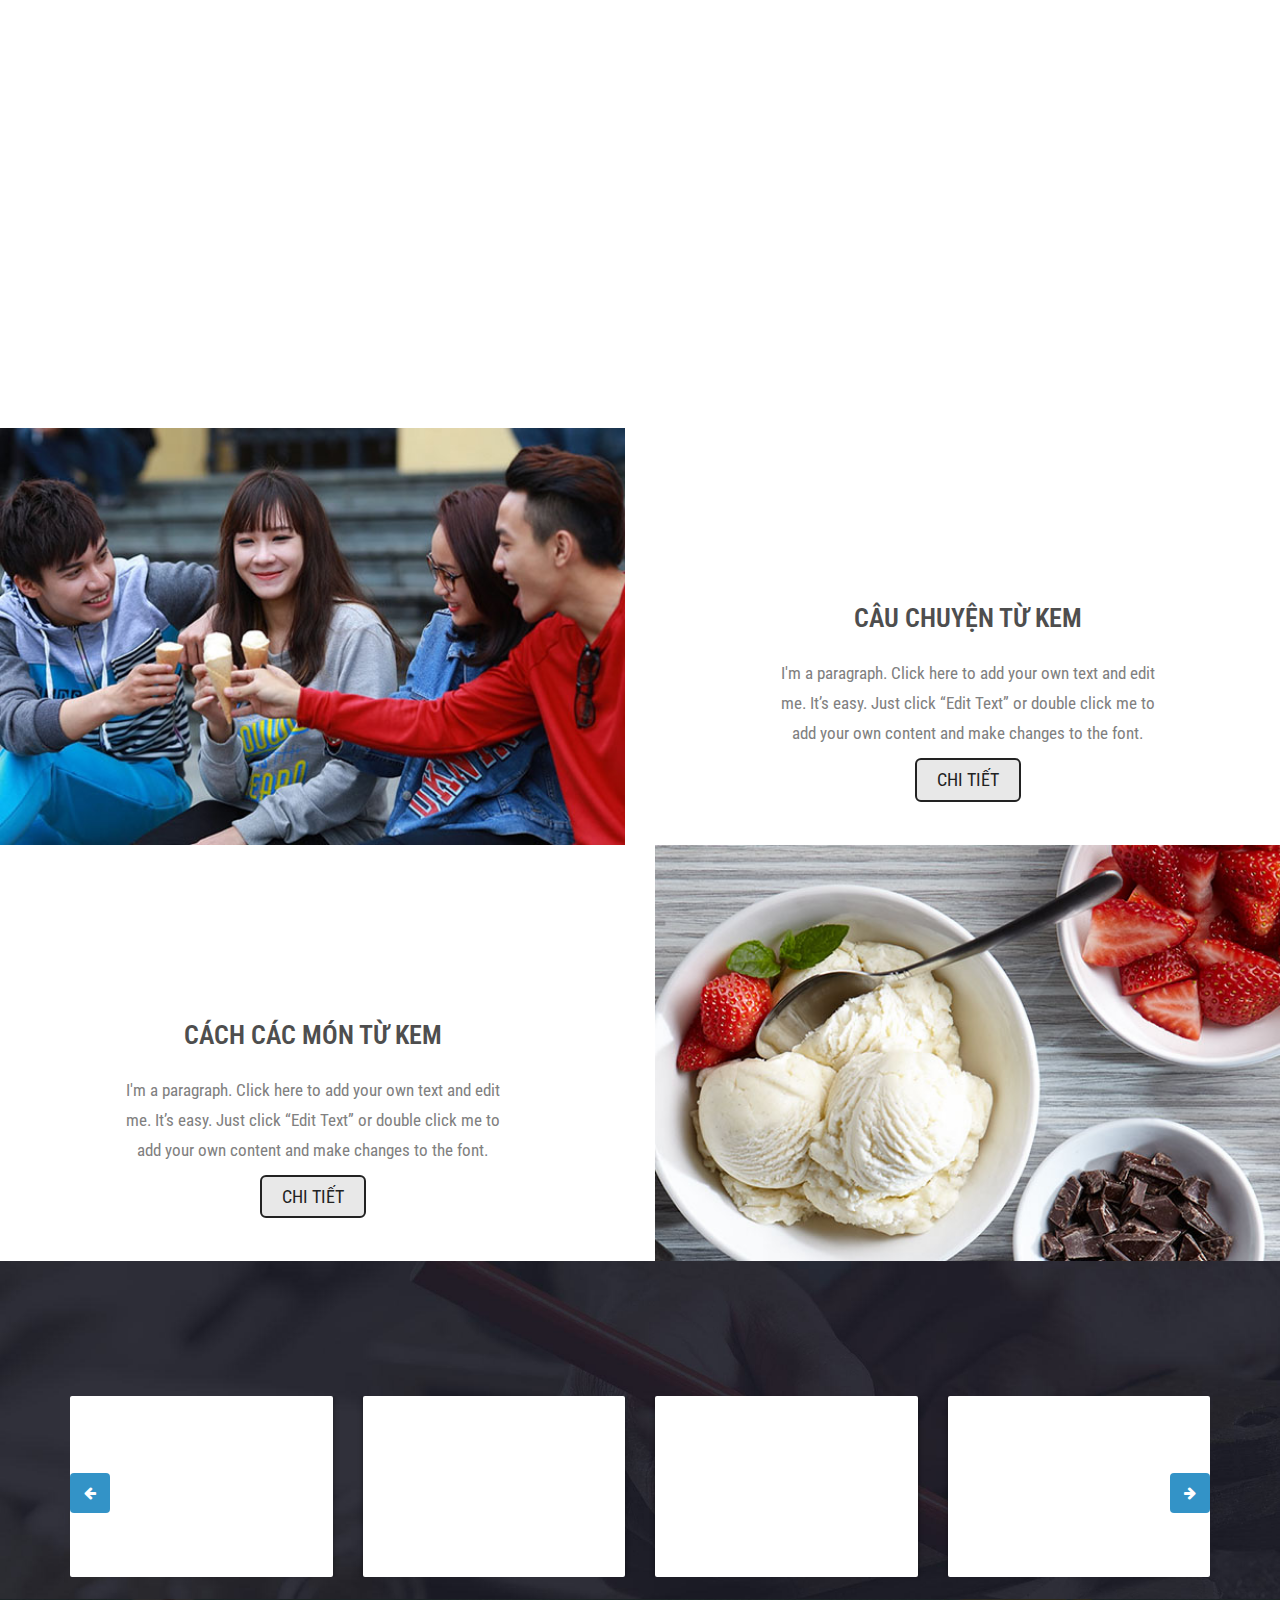
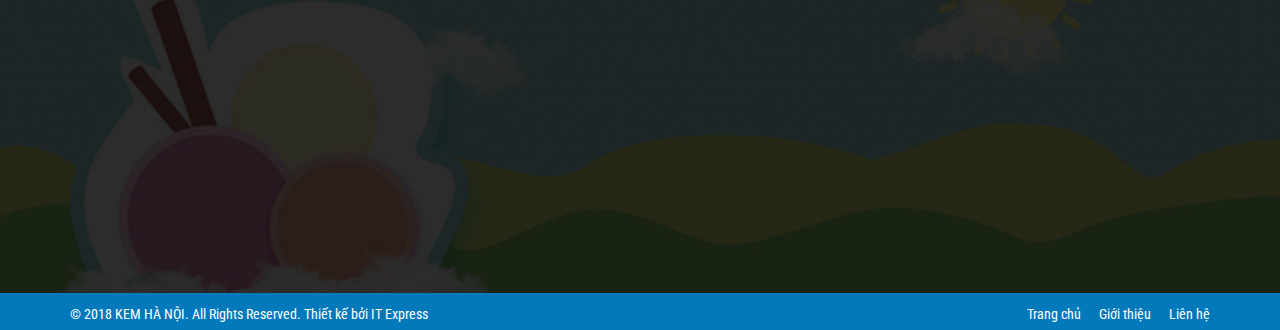
<file: index-2.html>
﻿<!DOCTYPE html>
<html lang="en">
<head>
    <meta charset="utf-8">
    <meta name="viewport" content="width=device-width, initial-scale=1.0">
    <meta name="description" content="">
    <meta name="author" content="">
    <title>Công ty Cổ Phần Kem Hà Nội</title>

    <link href="css/bootstrap.min.css" rel="stylesheet">
    <link href="css/font-awesome.min.css" rel="stylesheet">
    <link href="css/animate.min.css" rel="stylesheet">
    <link href="css/prettyPhoto.css" rel="stylesheet">
    <link href="css/main.css" rel="stylesheet">
    <link href="css/responsive.css" rel="stylesheet">
    <link href="js/owlcarousel/v2.3.4/assets/owl.carousel.min.css" rel="stylesheet" />
    <link href="css/custom.css" rel="stylesheet">
    <link href="css/style2.css" rel="stylesheet" />
    <!--[if lt IE 9]>
        <script src="js/html5shiv.js"></script>
        <script src="js/respond.min.js"></script>
        <![endif]-->
    <link rel="shortcut icon" href="images/ico/favicon.ico">
    <link rel="apple-touch-icon-precomposed" sizes="144x144" href="images/ico/apple-touch-icon-144-precomposed.png">
    <link rel="apple-touch-icon-precomposed" sizes="114x114" href="images/ico/apple-touch-icon-114-precomposed.png">
    <link rel="apple-touch-icon-precomposed" sizes="72x72" href="images/ico/apple-touch-icon-72-precomposed.png">
    <link rel="apple-touch-icon-precomposed" href="images/ico/apple-touch-icon-57-precomposed.png">
</head>
<body class="homepage" style="background:#fff;">
    <header id="header">
        <div id="header-top" class="top-bar">
            <div class="container">
                <div class="row">
                    <div class="col-sm-6 col-xs-12">
                        <div class="top-number"><p><i class="fa fa-phone"></i>&nbsp;Hotline: 0904 408 679</p></div>
                    </div>
                    <div class="col-sm-6 col-xs-8">
                        <div class="social">
                            <ul class="social-share">
                                <li><a href="#"><i class="fa fa-facebook"></i></a></li>
                                <li><a href="#"><i class="fa fa-twitter"></i></a></li>
                                <li><a href="#"><i class="fa fa-linkedin"></i></a></li>
                                <li><a href="#"><i class="fa fa-dribbble"></i></a></li>
                                <li><a href="#"><i class="fa fa-skype"></i></a></li>
                              
                            </ul>
                            <div class="search">
                                <form role="form">
                                    <input type="text" class="search-form" autocomplete="off" placeholder="Tìm kiếm">
                                    <i class="fa fa-search"></i>
                                </form>
                            </div>
                            <ul class="lang-top">
                                <li><a href="#" title="Tiếng Việt"><img src="images/flag/vi.png" alt="Tiếng Việt" /></a></li>
                                <li><a href="#" title="Tiếng Anh"><img src="images/flag/en.png" alt="Tiếng Anh" /></a></li>
                            </ul>
                            <!--Lang-->
                        </div>
                       
                    </div>
                </div>
            </div>
        </div>
        <nav id="main-menu" class="navbar navbar-inverse" role="banner">
            <div class="container">
                <div class="navbar-header">
                    <button type="button" class="navbar-toggle" data-toggle="collapse" data-target=".navbar-collapse">
                        <span class="sr-only">Toggle navigation</span>
                        <span class="icon-bar"></span>
                        <span class="icon-bar"></span>
                        <span class="icon-bar"></span>
                    </button>
                    <a class="navbar-brand" href="index.html"><img src="img/logo.png" alt="logo"></a>
                </div>
                <div class="collapse navbar-collapse navbar-right">
                    <ul class="nav navbar-nav">
                        <li class="active"><a href="index.html">TRANG CHỦ</a></li>
                        <li class="dropdown">
                            <a href="about-us.html" class="dropdown-toggle" data-toggle="dropdown">GIỚI THIỆU <i class="fa fa-angle-down"></i></a>
                            <ul class="dropdown-menu">
                                <li><a href="about-us.html">Về chúng tôi</a></li>
                                <li><a href="about-us.html">Mạng lưới cửa hàng</a></li>

                            </ul>
                        </li>
                        <li class="dropdown">
                            <a href="shop.html" class="dropdown-toggle" data-toggle="dropdown">KEM (Ice Cream)<i class="fa fa-angle-down"></i></a>
                            <ul class="dropdown-menu">
                                <li>
                                    <a href="shop.html">Kem đặc biệt</a>
                                    <ul class="dropdown-menu">
                                        <li><a href="shop.html">Kem Sinh nhật</a></li>
                                        <li><a href="shop.html">Kem tình nhân</a></li>
                                        <li><a href="shop.html">Kem lựa chọn</a></li>
                                    </ul>
                                </li>
                                <li><a href="shop.html">Kem cây</a></li>

                            </ul>
                        </li>

                        <li><a href="news.html">TIN TỨC</a></li>
                        <li><a href="contact.html">LIÊN HỆ</a></li>

                    </ul>
                </div>
            </div>
        </nav>
    </header>

    <section id="main-slider" class="no-margin">
        <div class="carousel slide">
            <ol class="carousel-indicators">
                <li data-target="#main-slider" data-slide-to="0" class="active"></li>
                <li data-target="#main-slider" data-slide-to="1"></li>
                <li data-target="#main-slider" data-slide-to="2"></li>
            </ol>
            <div class="carousel-inner">
                <div class="item active" style="background-image: url(upload/slider/1.jpg)">
                    <div class="container">
                        <div class="row slide-margin">
                            <div class="col-sm-6">
                                <div class="carousel-content">
                                    <h1 class="animation animated-item-1">Chào mừng đến với Vĩ Thành</h1>
                                    <h2 class="animation animated-item-2">Công ty TNHH thương mại du lịch Vĩ Thành</h2>
                                    <a class="btn-slide animation animated-item-3" href="#">Chi tiết</a>
                                </div>
                            </div>
                            <!--<div class="col-sm-6 hidden-xs animation animated-item-4">
                                <div class="slider-img">
                                    <img src="images/slider/img1.png" class="img-responsive">
                                </div>
                            </div>-->
                        </div>
                    </div>
                </div>
                <div class="item" style="background-image: url(upload/slider/2.jpg)">
                    <div class="container">
                        <div class="row slide-margin">
                            <div class="col-sm-6">
                                <div class="carousel-content">
                                    <h1 class="animation animated-item-1">Tour phố cổ Hội An - Đà Nẵng</h1>
                                    <h2 class="animation animated-item-2">Du lịch đến khu phố cổ Hội An, Thành Nội Huế, Cầu Rồng Đà Nẵng...</h2>
                                    <a class="btn-slide animation animated-item-3" href="#">Chi tiết</a>
                                </div>
                            </div>
                            <!--<div class="col-sm-6 hidden-xs animation animated-item-4">
                                <div class="slider-img">
                                    <img src="images/slider/img2.png" class="img-responsive">
                                </div>
                            </div>-->
                        </div>
                    </div>
                </div>
                <div class="item" style="background-image: url(upload/slider/3.jpg)">
                    <div class="container">
                        <div class="row slide-margin">
                            <div class="col-sm-6">
                                <div class="carousel-content">
                                    <h1 class="animation animated-item-1">Tour ngoại thành Sài Gòn</h1>
                                    <h2 class="animation animated-item-2">Picnic giã ngoại các địa điểm du lịch, vui chơi giải trí...</h2>
                                    <a class="btn-slide animation animated-item-3" href="#">Chi tiết</a>
                                </div>
                            </div>
                        </div>
                    </div>
                </div>
            </div>
        </div>
        <a class="prev hidden-xs" href="#main-slider" data-slide="prev">
            <i class="fa fa-chevron-left"></i>
        </a>
        <a class="next hidden-xs" href="#main-slider" data-slide="next">
            <i class="fa fa-chevron-right"></i>
        </a>
    </section>
    <section id="row_1" class="service-item" style="background:none">
       <div class="row">
           <div class="col-md-6 col-xs-12">
               <div class="big_img">
                   <img class="img-responsive img_hover" src="upload/style2/14.jpg" alt="" style="width:100%" />
               </div>
           </div>
           <div class="col-md-6 col-xs-12">
               <div class="pp_middle col_text center">
                   <div class="content_text">
                       <h2>CÁC HƯƠNG VỊ</h2>
                       <p>
                           I'm a paragraph. Click here to add your own text and edit <br />
                           me. It’s easy. Just click “Edit Text” or double click me to <br />
                           add your own content and make changes to the font.
                       </p>
                       <a class="btn btn-lg btn_my">MENU</a>
                   </div>
               </div>
           </div>
       </div>
    </section>
    <section id="row_2" class="service-item" style="background:none">
        <div class="row">
            <div class="col-md-6 col-xs-12">
                <div class="pp_middle col_text center">
                    <div class="content_text">
                        <h2>CÁCH CHẾ BIẾN KEM</h2>
                        <p>
                            I'm a paragraph. Click here to add your own text and edit <br />
                            me. It’s easy. Just click “Edit Text” or double click me to <br />
                            add your own content and make changes to the font.
                        </p>
                    </div>
                </div>
            </div>
            <div class="col-md-6 col-xs-12">
                <div class="big_img">
                    <img class="img-responsive img_hover" src="upload/style2/8.jpg" alt="" style="width:100%" />
                </div>
            </div>
           
        </div>
    </section>
    <section id="row_3" class="" style="background:url(../upload/style2/13.jpg) no-repeat; background-attachment: fixed;">
        <div class="row">
            
            <div class="col-md-12 center content_full" style="padding:200px 0px;">
                <h3>MIỄN PHÍ</h3>
                <h1>NHIỀU KEM SỮA CÂY</h1>
                <a class="btn btn-lg btn_my_tras">MENU</a>
            </div>

        </div>
    </section>
    <section id="row_4" class="service-item" style="background:none">
        <div class="row">
            <div class="col-md-6 col-xs-12">
                <div class="big_img">
                    <img class="img-responsive img_hover" src="upload/style2/6.jpg" alt="" style="width:100%" />
                </div>
            </div>
            <div class="col-md-6 col-xs-12">
                <div class="pp_middle col_text center">
                    <div class="content_text">
                        <h2>CÂU CHUYỆN TỪ KEM</h2>
                        <p>
                            I'm a paragraph. Click here to add your own text and edit <br />
                            me. It’s easy. Just click “Edit Text” or double click me to <br />
                            add your own content and make changes to the font.
                        </p>
                        <a class="btn btn-lg btn_my">CHI TIẾT</a>
                    </div>
                </div>
            </div>
        </div>
    </section>
    <section id="row_5" class="service-item" style="background:none">
        <div class="row">
            <div class="col-md-6 col-xs-12">
                <div class="pp_middle col_text center">
                    <div class="content_text">
                        <h2>CÁCH CÁC MÓN TỪ KEM</h2>
                        <p>
                            I'm a paragraph. Click here to add your own text and edit <br />
                            me. It’s easy. Just click “Edit Text” or double click me to <br />
                            add your own content and make changes to the font.
                        </p>
                        <a class="btn btn-lg btn_my">CHI TIẾT</a>
                    </div>
                </div>
            </div>
            <div class="col-md-6 col-xs-12">
                <div class="big_img">
                    <img class="img-responsive img_hover" src="upload/style2/4.jpg" alt="" style="width:100%" />
                </div>
            </div>

        </div>
    </section>
    <section id="partner" style="padding-top:20px;">
        <div class="container  owl-partner">
            <div class="center wow fadeInDown">
                <h2 class="my_title"> THƯƠNG HIỆU </h2>
            </div>
            <div class="partners owl-carousel">
                <div class="item"><a href="#"><img class="img-responsive wow fadeInDown" data-wow-duration="1000ms" data-wow-delay="300ms" src="upload/brand/brand-1.jpg"></a></div>
                <div class="item"><a href="#"><img class="img-responsive wow fadeInDown" data-wow-duration="1000ms" data-wow-delay="300ms" src="upload/brand/brand-2.jpg"></a></div>
                <div class="item"><a href="#"><img class="img-responsive wow fadeInDown" data-wow-duration="1000ms" data-wow-delay="300ms" src="upload/brand/brand-3.jpg"></a></div>
                <div class="item"><a href="#"><img class="img-responsive wow fadeInDown" data-wow-duration="1000ms" data-wow-delay="300ms" src="upload/brand/brand-4.jpg"></a></div>
                <div class="item"><a href="#"><img class="img-responsive wow fadeInDown" data-wow-duration="1000ms" data-wow-delay="300ms" src="upload/brand/brand-5.jpg"></a></div>
                <div class="item"><a href="#"><img class="img-responsive wow fadeInDown" data-wow-duration="1000ms" data-wow-delay="300ms" src="upload/brand/brand-6.jpg"></a></div>
            </div>
        </div>
    </section>

    <section id="bottom" style="padding-top:20px;">
        <div class="container wow fadeInDown" data-wow-duration="1000ms" data-wow-delay="600ms">
            <div class="row">
                <div class="col-md-5 col-sm-6">
                    <div class="widget">
                        <h3 class="wg-title">THÔNG TIN</h3>
                        <div class="textwidget">
                            <img src="img/logo1.png" class="img-responsive" style="float:left; max-width:100px;margin-right:5px;" />
                            <h3>CÔNG TY CP KEM HÀ NỘI</h3>
                            <strong>Địa chỉ: </strong> Lô CN 2A, Khu CN Quất Động phần mở rộng, xã Nguyễn Trãi, Thường Tín, Hà Nội<br />
                            <strong>Điện thoại: </strong> (+84) 024-37221031 - (+84) 0904408679<br />
                            <strong>Email: </strong> duclongkemhanoi@gmail.com<br />
                            <strong>Website: </strong> kemtuoihanoi.vn<br />

                        </div>
                    </div>
                </div>
                <div class="col-md-3 col-sm-6">
                    <div class="widget">
                        <h3>Liên kết</h3>
                        <ul>
                            <li><a href="#">Tuyển dụng</a></li>
                            <li><a href="#">Tin tức</a></li>
                            <li><a href="#">Dịch vụ</a></li>
                            <li><a href="#">Hỏi đáp</a></li>
                        </ul>
                    </div>
                </div>
                <div class="col-md-4 col-sm-6">
                    <div class="widget last-footer">
                        <h3 class="wg-title">LIÊN KẾT MXH</h3>
                        <div class="newsletter">
                            <iframe src="https://www.facebook.com/plugins/page.php?href=https%3A%2F%2Fwww.facebook.com%2Fcty.itexpress%2F&amp;tabs=timeline&amp;width=340&amp;height=120&amp;small_header=true&amp;adapt_container_width=true&amp;hide_cover=false&amp;show_facepile=true&amp;appId=362907570753735" width="340" height="120" style="border:none;overflow:hidden" scrolling="no" frameborder="0" allowtransparency="true"></iframe>
                        </div>
                        <div class="widget_text">
                            <h5 class="wg-title">Chúng tôi trên mạng xã hội</h5>
                            <div class="textwid">
                                <ul class="socials">
                                    <li><a href="#"><i class="fa fa-facebook"></i></a></li>
                                    <li><a href="#"><i class="fa fa-twitter"></i></a></li>
                                    <li><a href="#"><i class="fa fa-linkedin"></i></a></li>
                                    <li><a href="#"><i class="fa fa-rss"></i></a></li>
                                    <li><a href="#"><i class="fa fa-dribbble"></i></a></li>
                                </ul>
                            </div>
                        </div>
                    </div>
                </div>
            </div>
        </div>
    </section>
    <footer id="footer" class="midnight-blue">
        <div class="container">
            <div class="row">
                <div class="col-sm-6">
                    &copy; 2018 <a target="_blank" href="index.html">KEM HÀ NỘI</a>. All Rights Reserved. Thiết kế bởi <a target="_blank" href="http://itexpress.vn">IT Express</a>
                </div>
                <div class="col-sm-6">
                    <ul class="pull-right">
                        <li><a href="#">Trang chủ</a></li>
                        <li><a href="#">Giới thiệu</a></li>
                        <li><a href="#">Liên hệ</a></li>
                    </ul>
                </div>
            </div>
        </div>
    </footer>
    <div id="toTop" style="display: block;">
        <i class="fa fa-chevron-up"></i>
    </div>

    <script src="js/jquery.js"></script>
    <script src="js/bootstrap.min.js"></script>
    <script src="js/jquery.prettyPhoto.js"></script>
    <script src="js/jquery.isotope.min.js"></script>
    <script src="js/owlcarousel/v2.3.4/owl.carousel.min.js"></script>
    <script src="js/main.js"></script>
    <script src="js/wow.min.js"></script>
    <script>
        $(window).on('scroll', function () {
            if ($(window).scrollTop() > 200) {
                $("#toTop").fadeIn();
            } else {
                $("#toTop").fadeOut();
            }
        });
        $("#toTop").on('click', function () {
            $("html,body").animate({
                scrollTop: 0
            }, 500)
        });

        $(document).ready(function () {
            $('.partners').owlCarousel({
                loop: true,
                autoplay: true,
                margin: 10,
                nav: true,
                navText: ['<i class="fa fa-arrow-left"></i>', '<i class="fa fa-arrow-right"></i>'],
                responsiveClass: true,
                responsive: {
                    0: {
                        items: 1,
                        nav: true
                    },
                    600: {
                        items: 3,
                        nav: false
                    },
                    1000: {
                        items: 4,
                        margin: 30,
                        nav: true,
                        loop: true
                    }
                }
            });
            $('.owl_tour').owlCarousel({
                autoplay: true,
                loop: true,
                margin: 10,
                nav: true,
                navText: ['<i class="fa fa-arrow-left"></i>', '<i class="fa fa-arrow-right"></i>'],
                responsive: {
                    0: {
                        items: 1
                    },
                    600: {
                        items: 2
                    },
                    1000: {
                        items: 4
                    }
                }
            });
            $('.owl_event').owlCarousel({
                autoplay: true,
                loop: true,
                margin: 30,
                nav: true,
                navText: ['<i class="fa fa-arrow-left"></i>', '<i class="fa fa-arrow-right"></i>'],
                responsive: {
                    0: {
                        items: 1
                    },
                    600: {
                        items: 2
                    },
                    1000: {
                        items: 3
                    }
                }
            });
            $('.owl_video').owlCarousel({
                autoplay: true,
                loop: true,
                margin: 30,
                nav: true,
                navText: ['<i class="fa fa-arrow-left"></i>', '<i class="fa fa-arrow-right"></i>'],
                responsive: {
                    0: {
                        items: 1
                    },
                    600: {
                        items: 2
                    },
                    1000: {
                        items: 3
                    }
                }
            });
        });

    </script>
    <!--Start of Tawk.to Script-->
    <script type="text/javascript">
        var Tawk_API = Tawk_API || {}, Tawk_LoadStart = new Date();
        (function () {
            var s1 = document.createElement("script"), s0 = document.getElementsByTagName("script")[0];
            s1.async = true;
            s1.src = 'https://embed.tawk.to/5c010ebd40105007f37a5d38/default';
            s1.charset = 'UTF-8';
            s1.setAttribute('crossorigin', '*');
            s0.parentNode.insertBefore(s1, s0);
        })();
    </script>
    <!--End of Tawk.to Script-->

</body>
</html>
</file>
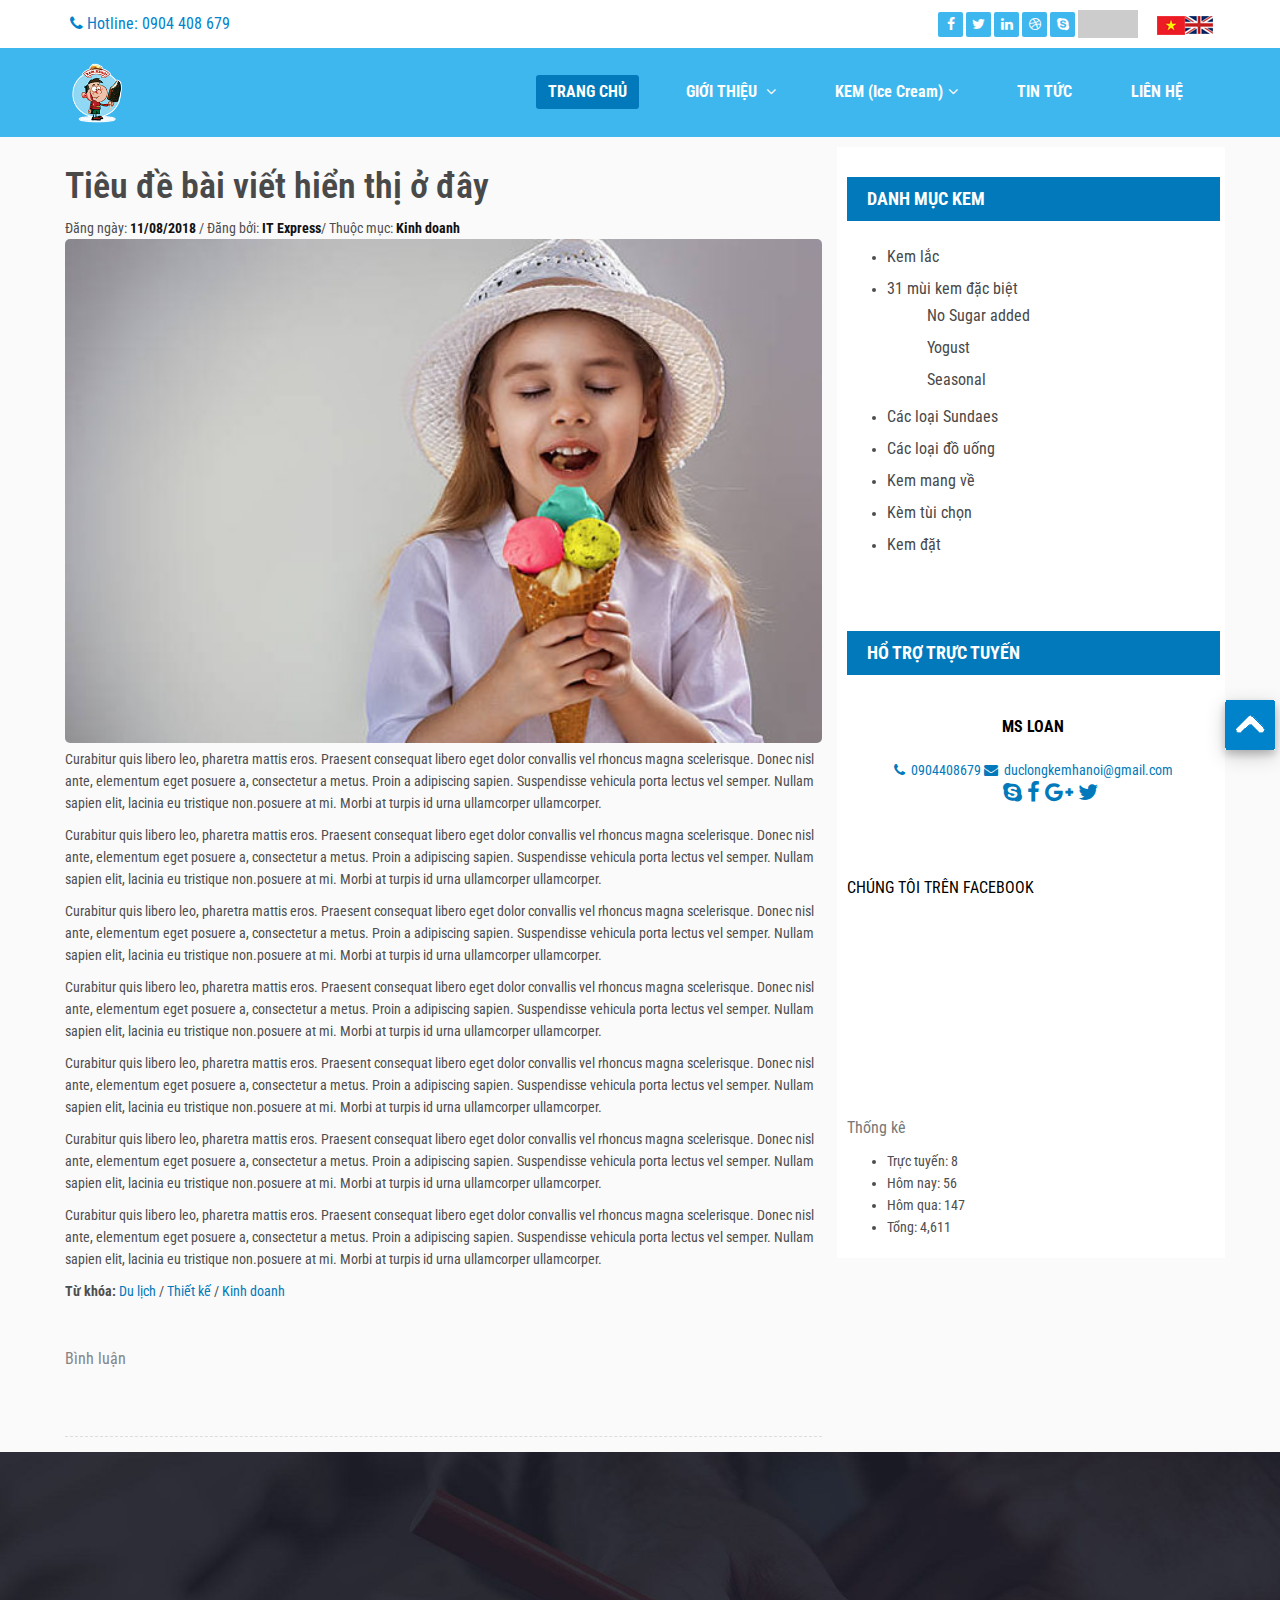
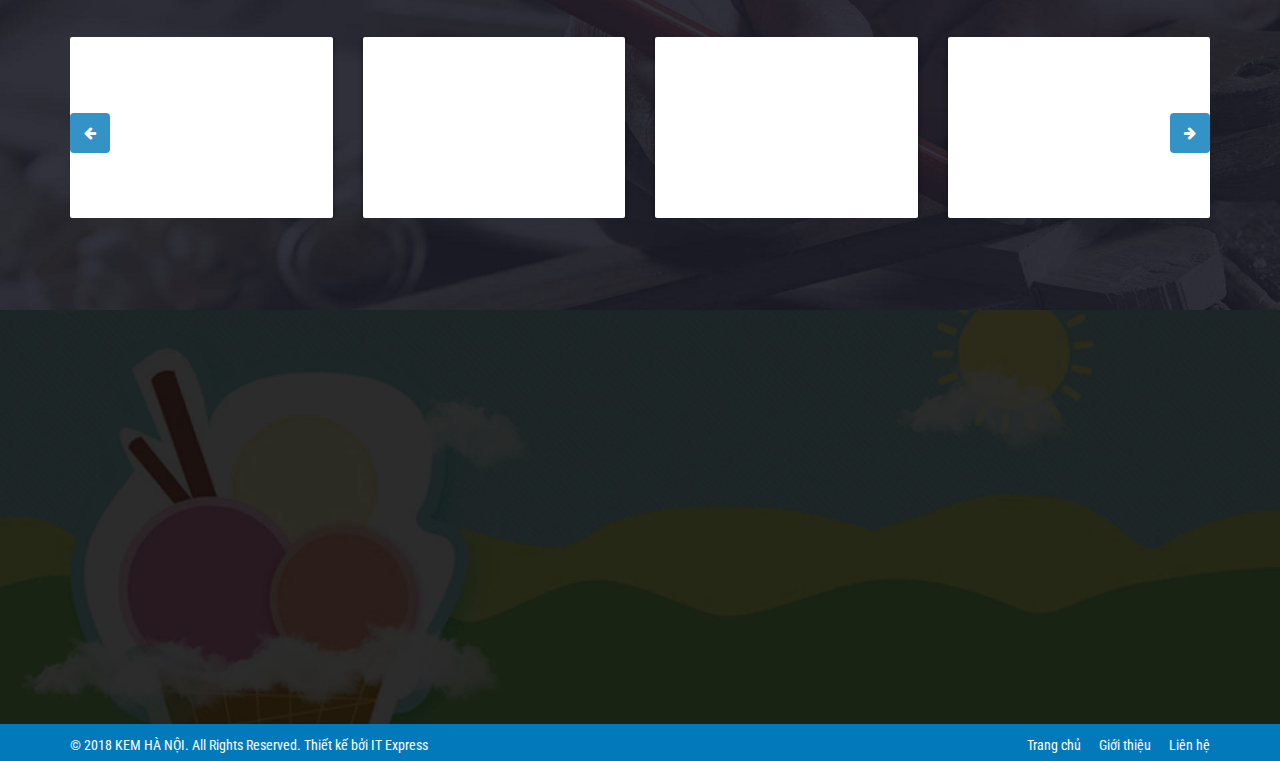
<file: new_detail.html>
﻿<!DOCTYPE html>
<html lang="en">
<head>
    <meta charset="utf-8">
    <meta name="viewport" content="width=device-width, initial-scale=1.0">
    <meta name="description" content="">
    <meta name="author" content="">
    <title>Chi tiết bài viết - Công ty Cổ Phần Kem Hà Nội</title>

    <link href="css/bootstrap.min.css" rel="stylesheet">
    <link href="css/font-awesome.min.css" rel="stylesheet">
    <link href="css/animate.min.css" rel="stylesheet">
    <link href="css/prettyPhoto.css" rel="stylesheet">
    <link href="css/main.css" rel="stylesheet">
    <link href="css/responsive.css" rel="stylesheet">
    <link href="js/owlcarousel/v2.3.4/assets/owl.carousel.min.css" rel="stylesheet" />
    <link href="css/custom.css" rel="stylesheet">
    <!--[if lt IE 9]>
        <script src="js/html5shiv.js"></script>
        <script src="js/respond.min.js"></script>
        <![endif]-->
    <link rel="shortcut icon" href="images/ico/favicon.ico">
    <link rel="apple-touch-icon-precomposed" sizes="144x144" href="images/ico/apple-touch-icon-144-precomposed.png">
    <link rel="apple-touch-icon-precomposed" sizes="114x114" href="images/ico/apple-touch-icon-114-precomposed.png">
    <link rel="apple-touch-icon-precomposed" sizes="72x72" href="images/ico/apple-touch-icon-72-precomposed.png">
    <link rel="apple-touch-icon-precomposed" href="images/ico/apple-touch-icon-57-precomposed.png">
</head>
<body class="homepage">
    <header id="header">
        <div id="header-top" class="top-bar">
            <div class="container">
                <div class="row">
                    <div class="col-sm-6 col-xs-12">
                        <div class="top-number"><p><i class="fa fa-phone"></i>&nbsp;Hotline: 0904 408 679</p></div>
                    </div>
                    <div class="col-sm-6 col-xs-8">
                        <div class="social">
                            <ul class="social-share">
                                <li><a href="#"><i class="fa fa-facebook"></i></a></li>
                                <li><a href="#"><i class="fa fa-twitter"></i></a></li>
                                <li><a href="#"><i class="fa fa-linkedin"></i></a></li>
                                <li><a href="#"><i class="fa fa-dribbble"></i></a></li>
                                <li><a href="#"><i class="fa fa-skype"></i></a></li>

                            </ul>
                            <div class="search">
                                <form role="form">
                                    <input type="text" class="search-form" autocomplete="off" placeholder="Tìm kiếm">
                                    <i class="fa fa-search"></i>
                                </form>
                            </div>
                            <ul class="lang-top">
                                <li><a href="#" title="Tiếng Việt"><img src="images/flag/vi.png" alt="Tiếng Việt" /></a></li>
                                <li><a href="#" title="Tiếng Anh"><img src="images/flag/en.png" alt="Tiếng Anh" /></a></li>
                            </ul>
                            <!--Lang-->
                        </div>

                    </div>
                </div>
            </div>
        </div>
        <nav id="main-menu" class="navbar navbar-inverse" role="banner">
            <div class="container">
                <div class="navbar-header">
                    <button type="button" class="navbar-toggle" data-toggle="collapse" data-target=".navbar-collapse">
                        <span class="sr-only">Toggle navigation</span>
                        <span class="icon-bar"></span>
                        <span class="icon-bar"></span>
                        <span class="icon-bar"></span>
                    </button>
                    <a class="navbar-brand" href="index.html"><img src="img/logo.png" alt="logo"></a>
                </div>
                <div class="collapse navbar-collapse navbar-right">
                    <ul class="nav navbar-nav">
                        <li class="active"><a href="index.html">TRANG CHỦ</a></li>
                        <li class="dropdown">
                            <a href="about-us.html" class="dropdown-toggle" data-toggle="dropdown">GIỚI THIỆU <i class="fa fa-angle-down"></i></a>
                            <ul class="dropdown-menu">
                                <li><a href="about-us.html">Về chúng tôi</a></li>
                                <li><a href="about-us.html">Mạng lưới cửa hàng</a></li>

                            </ul>
                        </li>
                        <li class="dropdown">
                            <a href="shop.html" class="dropdown-toggle" data-toggle="dropdown">KEM (Ice Cream)<i class="fa fa-angle-down"></i></a>
                            <ul class="dropdown-menu">
                                <li>
                                    <a href="shop.html">Kem đặc biệt</a>
                                    <ul class="dropdown-menu">
                                        <li><a href="shop.html">Kem Sinh nhật</a></li>
                                        <li><a href="shop.html">Kem tình nhân</a></li>
                                        <li><a href="shop.html">Kem lựa chọn</a></li>
                                    </ul>
                                </li>
                                <li><a href="shop.html">Kem cây</a></li>

                            </ul>
                        </li>

                        <li><a href="news.html">TIN TỨC</a></li>
                        <li><a href="contact.html">LIÊN HỆ</a></li>

                    </ul>
                </div>
            </div>
        </nav>
    </header>

    <!--Main Content-->
    <section id="blog" class="container">

        <div class="blog">
            <div class="row">
                <div class="col-md-8">
                    <div class="content">
                        <div class="blog-item">
                            <h1 class="title-single">Tiêu đề bài viết hiển thị ở đây</h1>
                            <div class="post-info">
                                <span>Đăng ngày:</span> <a href="javascript:;">11/08/2018</a> / <span>Đăng bởi:</span> <a href="javascript:;">IT Express</a>/ <span>Thuộc mục:</span> <a href="javascript:;">Kinh doanh</a>
                            </div>
                            <a href="new_detail.html"><img class="img-responsive img-blog" src="upload/news/1.jpg" alt="" style="width:100%;" /></a>

                            <div class="row">
                                <div class="col-xs-12 col-md-12 blog-content">
                                    <p>Curabitur quis libero leo, pharetra mattis eros. Praesent consequat libero eget dolor convallis vel rhoncus magna scelerisque. Donec nisl ante, elementum eget posuere a, consectetur a metus. Proin a adipiscing sapien. Suspendisse vehicula porta lectus vel semper. Nullam sapien elit, lacinia eu tristique non.posuere at mi. Morbi at turpis id urna ullamcorper ullamcorper.</p>
                                    <p>Curabitur quis libero leo, pharetra mattis eros. Praesent consequat libero eget dolor convallis vel rhoncus magna scelerisque. Donec nisl ante, elementum eget posuere a, consectetur a metus. Proin a adipiscing sapien. Suspendisse vehicula porta lectus vel semper. Nullam sapien elit, lacinia eu tristique non.posuere at mi. Morbi at turpis id urna ullamcorper ullamcorper.</p>
                                    <p>Curabitur quis libero leo, pharetra mattis eros. Praesent consequat libero eget dolor convallis vel rhoncus magna scelerisque. Donec nisl ante, elementum eget posuere a, consectetur a metus. Proin a adipiscing sapien. Suspendisse vehicula porta lectus vel semper. Nullam sapien elit, lacinia eu tristique non.posuere at mi. Morbi at turpis id urna ullamcorper ullamcorper.</p>
                                    <p>Curabitur quis libero leo, pharetra mattis eros. Praesent consequat libero eget dolor convallis vel rhoncus magna scelerisque. Donec nisl ante, elementum eget posuere a, consectetur a metus. Proin a adipiscing sapien. Suspendisse vehicula porta lectus vel semper. Nullam sapien elit, lacinia eu tristique non.posuere at mi. Morbi at turpis id urna ullamcorper ullamcorper.</p>
                                    <p>Curabitur quis libero leo, pharetra mattis eros. Praesent consequat libero eget dolor convallis vel rhoncus magna scelerisque. Donec nisl ante, elementum eget posuere a, consectetur a metus. Proin a adipiscing sapien. Suspendisse vehicula porta lectus vel semper. Nullam sapien elit, lacinia eu tristique non.posuere at mi. Morbi at turpis id urna ullamcorper ullamcorper.</p>
                                    <p>Curabitur quis libero leo, pharetra mattis eros. Praesent consequat libero eget dolor convallis vel rhoncus magna scelerisque. Donec nisl ante, elementum eget posuere a, consectetur a metus. Proin a adipiscing sapien. Suspendisse vehicula porta lectus vel semper. Nullam sapien elit, lacinia eu tristique non.posuere at mi. Morbi at turpis id urna ullamcorper ullamcorper.</p>
                                    <p>Curabitur quis libero leo, pharetra mattis eros. Praesent consequat libero eget dolor convallis vel rhoncus magna scelerisque. Donec nisl ante, elementum eget posuere a, consectetur a metus. Proin a adipiscing sapien. Suspendisse vehicula porta lectus vel semper. Nullam sapien elit, lacinia eu tristique non.posuere at mi. Morbi at turpis id urna ullamcorper ullamcorper.</p>
                                    <div class="post-tags">
                                        <strong>Từ khóa:</strong> <a href="#">Du lịch</a> / <a href="#">Thiết kế</a> / <a href="#">Kinh doanh</a>
                                    </div>

                                </div>
                                <div class="col-xs-12 col-md-12 blog-content">
                                    <h3>Bình luận</h3>
                                </div>
                            </div>
                        </div>

                    </div>
                </div>
               <aside class="col-md-4 col-right">
                    <div class="widget categories">
                        <h3 class="title">DANH MỤC KEM</h3>
                        <div class="row">
                            <div class="col-sm-12">
                                <ul class="ul_categories">
                                    <li><a href="shop.html">Kem lắc</a></li>
                                    <li><a href="shop.html">31 mùi kem đặc biệt</a>
                                    <ul>
                                        <li><a href="shop.html">No Sugar added</a></li>
                                        <li><a href="shop.html">Yogust</a></li>
                                        <li><a href="shop.html">Seasonal</a></li>
                                    </ul>
                                    </li>
                                    <li><a href="shop.html">Các loại Sundaes</a></li>
                                    <li><a href="shop.html">Các loại đồ uống</a></li>
                                    <li><a href="shop.html">Kem mang về</a></li>
                                    <li><a href="shop.html">Kèm tùi chọn</a></li>
                                    <li><a href="shop.html">Kem đặt</a></li>
                                </ul>
                            </div>
                        </div>
                    </div><!--/.categories-->

                    <div class="widget archieve">
                        <h3 class="title">Hổ trợ trực tuyến</h3>
                        <div class="row">
                            <div class="col-sm-12">
                                <div class="block-content">
                                    <div class="support">
                                        <h3>Ms Loan </h3>
                                        <span class="i-support"><a href="http://tel:0904408679"><i class="fa fa-phone"></i>&nbsp; 0904408679 </a></span>
                                        <span class="i-support">
                                            <a href="http://mailto:duclongkemhanoi@gmail.com">
                                                <i class="fa fa-envelope"></i>&nbsp; duclongkemhanoi@gmail.com
                                            </a>
                                        </span><ul><li><a href="skype:duclongkemhanoi?chat"><i class="fa fa-skype"></i></a></li><li><a target='_blank' href="https://www.facebook.com/cty.itexpress"><i class="fa fa-facebook"></i></a></li><li><a target='_blank' href="https://plus.google.com/+Itexpressvn"><i class="fa fa-google-plus"></i></a></li><li><a target='_blank' href="https://twitter.com/itexpressLTD"><i class="fa fa-twitter"></i></a></li></ul>
                                    </div>
                                </div>

                            </div>
                        </div>
                    </div><!--/.archieve-->

                    <div class="widget tags">
                        <h3>Chúng tôi trên Facebook</h3>
                        <iframe src="https://www.facebook.com/plugins/likebox.php?href=https%3A%2F%2Fwww.facebook.com%2Fcongdongchovietnam%2F&amp;width=380&amp;height=200&amp;colorscheme=light&amp;show_faces=true&amp;header=false&amp;stream=false&amp;show_border=false&amp;appId=438889712801266" style="border: none; overflow: hidden; width: 100%; height: 130px;"></iframe>
                    </div><!--/.tags-->
                    <div class="block special-product">
                        <div class="sidebar-bar-title">
                            <h3>Thống kê</h3>
                        </div>
                        <div class="block-content">
                            <ul class="statics">
                                <li>Trực tuyến: <span>8</span></li>
                                <li>Hôm nay: <span>56</span></li>
                                <li>Hôm qua: <span>147</span></li>
                                <li style="display: none;">Tuần này: <span>56</span></li>
                                <li style="display: none;">Tuần trước: <span>488</span></li>
                                <li style="display: none;">Tháng này: <span>395</span></li>
                                <li style="display: none;">Tháng qua: <span>757</span></li>
                                <li>Tổng: <span>4,611</span></li>
                            </ul>
                        </div>
                    </div>


                </aside>
           </div><!--/.row-->
        </div><!--/.blog-->
    </section><!--/#blog-->
    <!--End Main Content-->
    <section id="partner">
        <div class="container  owl-partner">
            <div class="center wow fadeInDown">
                <h2 class="my_title"> THƯƠNG HIỆU </h2>
            </div>
            <div class="partners owl-carousel">
                <div class="item"><a href="#"><img class="img-responsive wow fadeInDown" data-wow-duration="1000ms" data-wow-delay="300ms" src="upload/brand/brand-1.jpg"></a></div>
                <div class="item"><a href="#"><img class="img-responsive wow fadeInDown" data-wow-duration="1000ms" data-wow-delay="300ms" src="upload/brand/brand-2.jpg"></a></div>
                <div class="item"><a href="#"><img class="img-responsive wow fadeInDown" data-wow-duration="1000ms" data-wow-delay="300ms" src="upload/brand/brand-3.jpg"></a></div>
                <div class="item"><a href="#"><img class="img-responsive wow fadeInDown" data-wow-duration="1000ms" data-wow-delay="300ms" src="upload/brand/brand-4.jpg"></a></div>
                <div class="item"><a href="#"><img class="img-responsive wow fadeInDown" data-wow-duration="1000ms" data-wow-delay="300ms" src="upload/brand/brand-5.jpg"></a></div>
                <div class="item"><a href="#"><img class="img-responsive wow fadeInDown" data-wow-duration="1000ms" data-wow-delay="300ms" src="upload/brand/brand-6.jpg"></a></div>
            </div>
        </div>
    </section>

    <section id="bottom">
        <div class="container wow fadeInDown" data-wow-duration="1000ms" data-wow-delay="600ms">
            <div class="row">
                <div class="col-md-5 col-sm-6">
                    <div class="widget">
                        <h3 class="wg-title">THÔNG TIN</h3>
                        <div class="textwidget">
                            <img src="img/logo1.png" class="img-responsive" style="float:left; max-width:100px;margin-right:5px;" />
                            <h3>CÔNG TY CP KEM HÀ NỘI</h3>
                            <strong>Địa chỉ: </strong> Lô CN 2A, Khu CN Quất Động phần mở rộng, xã Nguyễn Trãi, Thường Tín, Hà Nội<br />
                            <strong>Điện thoại: </strong> (+84) 024-37221031 - (+84) 0904408679<br />
                            <strong>Email: </strong> duclongkemhanoi@gmail.com<br />
                            <strong>Website: </strong> kemtuoihanoi.vn<br />

                        </div>
                    </div>
                </div>
                <div class="col-md-3 col-sm-6">
                    <div class="widget">
                        <h3>Liên kết</h3>
                        <ul>
                            <li><a href="#">Tuyển dụng</a></li>
                            <li><a href="#">Tin tức</a></li>
                            <li><a href="#">Dịch vụ</a></li>
                            <li><a href="#">Hỏi đáp</a></li>
                        </ul>
                    </div>
                </div>
                <div class="col-md-4 col-sm-6">
                    <div class="widget last-footer">
                        <h3 class="wg-title">LIÊN KẾT MXH</h3>
                        <div class="newsletter">
                            <iframe src="https://www.facebook.com/plugins/page.php?href=https%3A%2F%2Fwww.facebook.com%2Fcty.itexpress%2F&amp;tabs=timeline&amp;width=340&amp;height=120&amp;small_header=true&amp;adapt_container_width=true&amp;hide_cover=false&amp;show_facepile=true&amp;appId=362907570753735" width="340" height="120" style="border:none;overflow:hidden" scrolling="no" frameborder="0" allowtransparency="true"></iframe>
                        </div>
                        <div class="widget_text">
                            <h5 class="wg-title">Chúng tôi trên mạng xã hội</h5>
                            <div class="textwid">
                                <ul class="socials">
                                    <li><a href="#"><i class="fa fa-facebook"></i></a></li>
                                    <li><a href="#"><i class="fa fa-twitter"></i></a></li>
                                    <li><a href="#"><i class="fa fa-linkedin"></i></a></li>
                                    <li><a href="#"><i class="fa fa-rss"></i></a></li>
                                    <li><a href="#"><i class="fa fa-dribbble"></i></a></li>
                                </ul>
                            </div>
                        </div>
                    </div>
                </div>
            </div>
        </div>
    </section>
    <footer id="footer" class="midnight-blue">
        <div class="container">
            <div class="row">
                <div class="col-sm-6">
                    &copy; 2018 <a target="_blank" href="index.html">KEM HÀ NỘI</a>. All Rights Reserved. Thiết kế bởi <a target="_blank" href="http://itexpress.vn">IT Express</a>
                </div>
                <div class="col-sm-6">
                    <ul class="pull-right">
                        <li><a href="#">Trang chủ</a></li>
                        <li><a href="#">Giới thiệu</a></li>
                        <li><a href="#">Liên hệ</a></li>
                    </ul>
                </div>
            </div>
        </div>
    </footer>
    <div id="toTop" style="display: block;">
        <i class="fa fa-chevron-up"></i>
    </div>

    <script src="js/jquery.js"></script>
    <script src="js/bootstrap.min.js"></script>
    <script src="js/jquery.prettyPhoto.js"></script>
    <script src="js/jquery.isotope.min.js"></script>
    <script src="js/owlcarousel/v2.3.4/owl.carousel.min.js"></script>
    <script src="js/main.js"></script>
    <script src="js/wow.min.js"></script>
    <script>
        $(window).on('scroll', function () {
            if ($(window).scrollTop() > 200) {
                $("#toTop").fadeIn();
            } else {
                $("#toTop").fadeOut();
            }
        });
        $("#toTop").on('click', function () {
            $("html,body").animate({
                scrollTop: 0
            }, 500)
        });

        $(document).ready(function () {
            $('.partners').owlCarousel({
                loop: true,
                autoplay: true,
                margin: 10,
                nav: true,
                navText: ['<i class="fa fa-arrow-left"></i>', '<i class="fa fa-arrow-right"></i>'],
                responsiveClass: true,
                responsive: {
                    0: {
                        items: 1,
                        nav: true
                    },
                    600: {
                        items: 3,
                        nav: false
                    },
                    1000: {
                        items: 4,
                        margin: 30,
                        nav: true,
                        loop: true
                    }
                }
            });
            $('.owl_tour').owlCarousel({
                autoplay: true,
                loop: true,
                margin: 10,
                nav: true,
                navText: ['<i class="fa fa-arrow-left"></i>', '<i class="fa fa-arrow-right"></i>'],
                responsive: {
                    0: {
                        items: 1
                    },
                    600: {
                        items: 2
                    },
                    1000: {
                        items: 4
                    }
                }
            });
            $('.owl_event').owlCarousel({
                autoplay: true,
                loop: true,
                margin: 30,
                nav: true,
                navText: ['<i class="fa fa-arrow-left"></i>', '<i class="fa fa-arrow-right"></i>'],
                responsive: {
                    0: {
                        items: 1
                    },
                    600: {
                        items: 2
                    },
                    1000: {
                        items: 3
                    }
                }
            });
            $('.owl_video').owlCarousel({
                autoplay: true,
                loop: true,
                margin: 30,
                nav: true,
                navText: ['<i class="fa fa-arrow-left"></i>', '<i class="fa fa-arrow-right"></i>'],
                responsive: {
                    0: {
                        items: 1
                    },
                    600: {
                        items: 2
                    },
                    1000: {
                        items: 3
                    }
                }
            });
        });

    </script>
    <!--Start of Tawk.to Script-->
    <script type="text/javascript">
        var Tawk_API = Tawk_API || {}, Tawk_LoadStart = new Date();
        (function () {
            var s1 = document.createElement("script"), s0 = document.getElementsByTagName("script")[0];
            s1.async = true;
            s1.src = 'https://embed.tawk.to/5b5b39b0df040c3e9e0c0798/default';
            s1.charset = 'UTF-8';
            s1.setAttribute('crossorigin', '*');
            s0.parentNode.insertBefore(s1, s0);
        })();
    </script>
    <!--End of Tawk.to Script-->

</body>
</html>
</file>
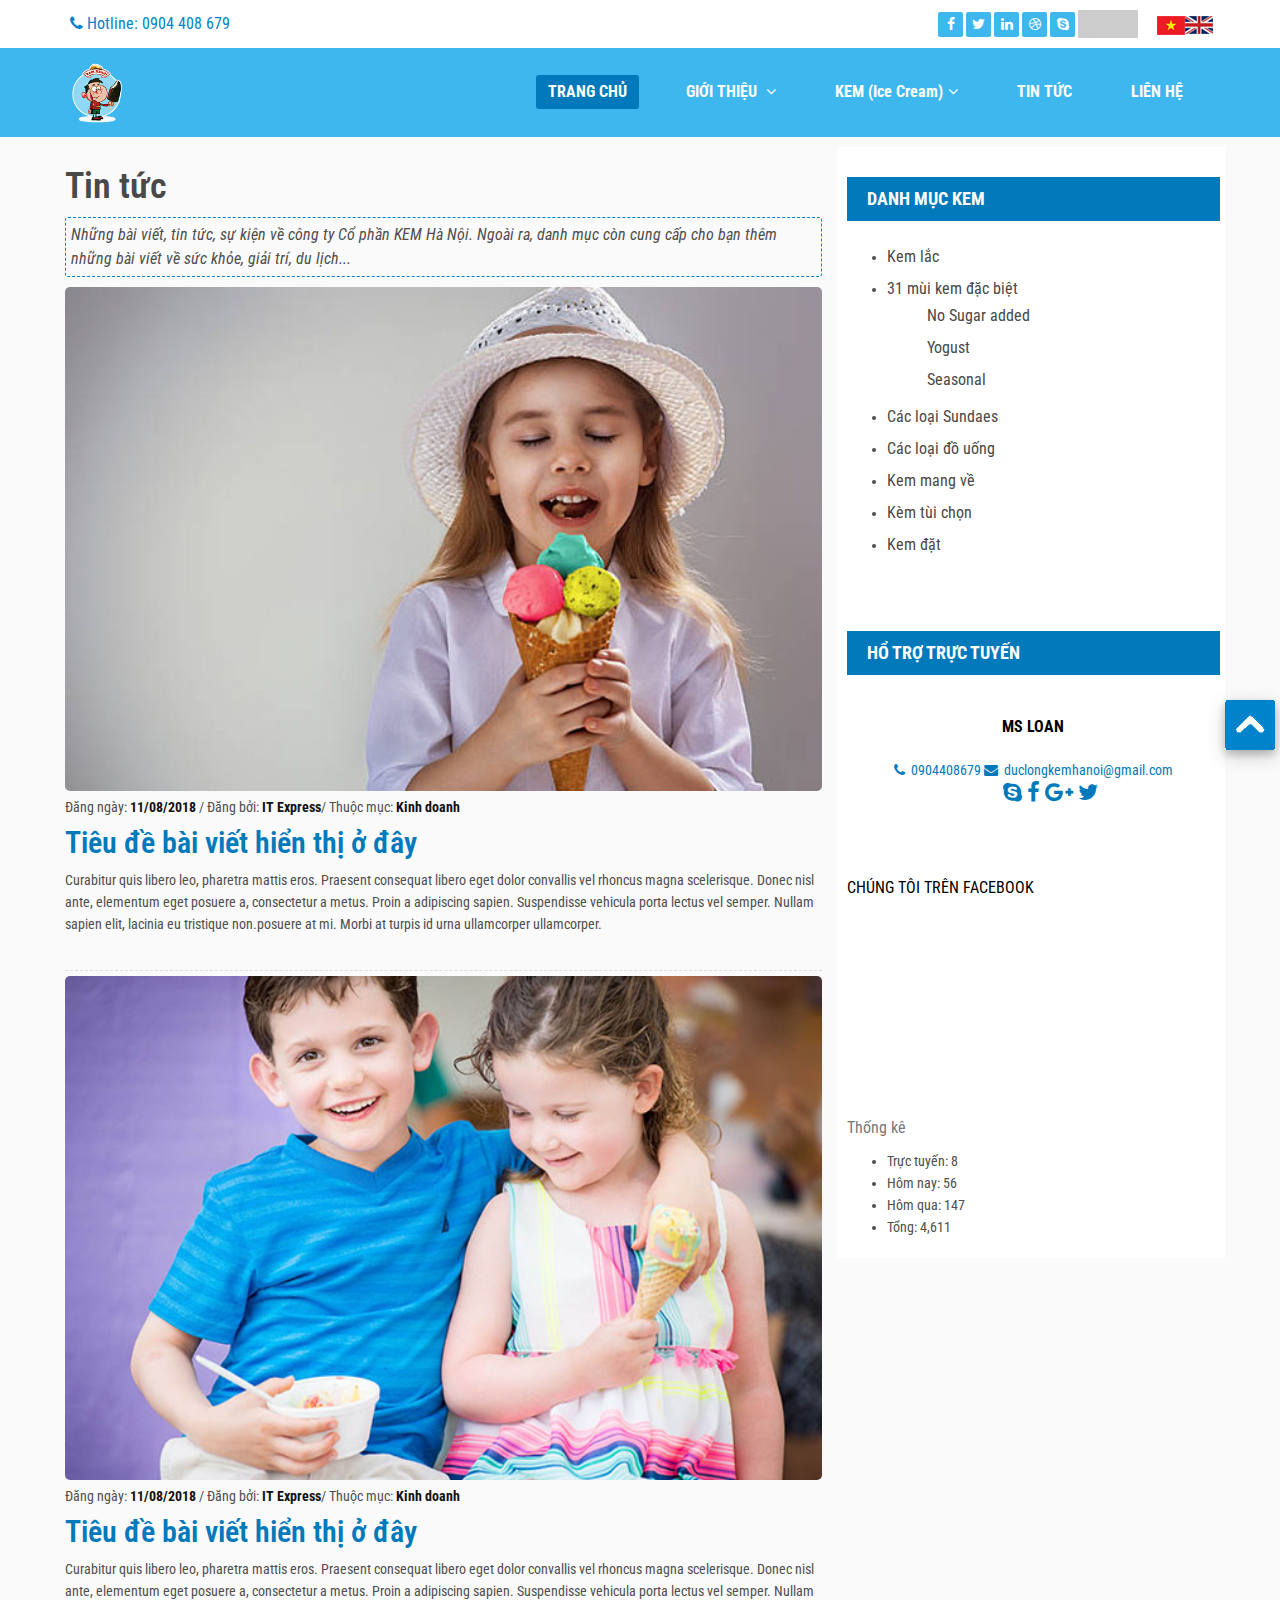
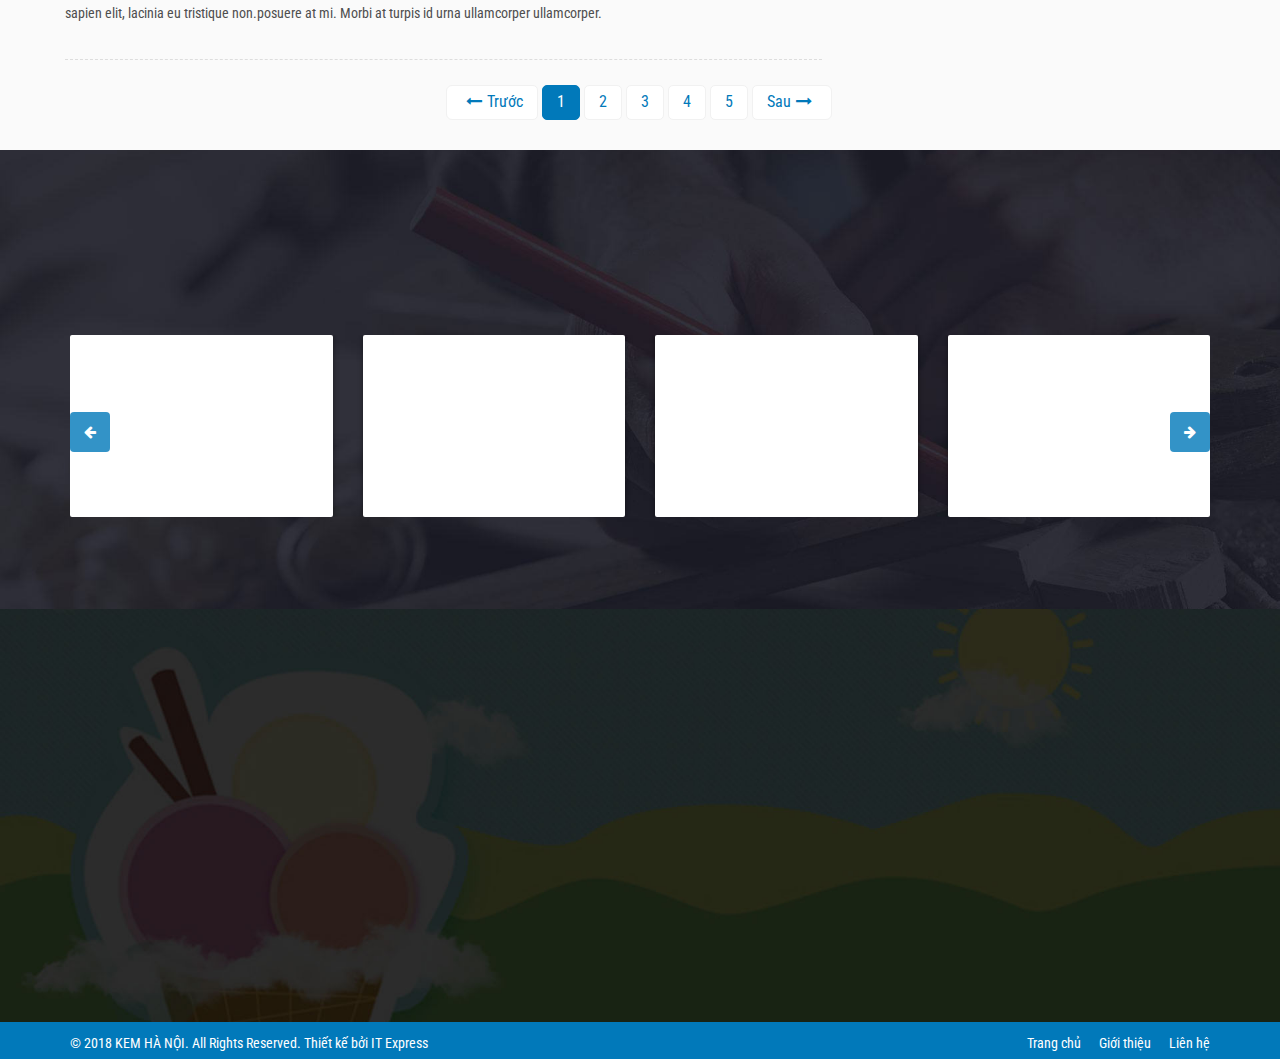
<file: news.html>
﻿<!DOCTYPE html>
<html lang="en">
<head>
    <meta charset="utf-8">
    <meta name="viewport" content="width=device-width, initial-scale=1.0">
    <meta name="description" content="">
    <meta name="author" content="">
    <title>Tin tức - Công ty Cổ Phần Kem Hà Nội</title>

    <link href="css/bootstrap.min.css" rel="stylesheet">
    <link href="css/font-awesome.min.css" rel="stylesheet">
    <link href="css/animate.min.css" rel="stylesheet">
    <link href="css/prettyPhoto.css" rel="stylesheet">
    <link href="css/main.css" rel="stylesheet">
    <link href="css/responsive.css" rel="stylesheet">
    <link href="js/owlcarousel/v2.3.4/assets/owl.carousel.min.css" rel="stylesheet" />
    <link href="css/custom.css" rel="stylesheet">
    <!--[if lt IE 9]>
        <script src="js/html5shiv.js"></script>
        <script src="js/respond.min.js"></script>
        <![endif]-->
    <link rel="shortcut icon" href="images/ico/favicon.ico">
    <link rel="apple-touch-icon-precomposed" sizes="144x144" href="images/ico/apple-touch-icon-144-precomposed.png">
    <link rel="apple-touch-icon-precomposed" sizes="114x114" href="images/ico/apple-touch-icon-114-precomposed.png">
    <link rel="apple-touch-icon-precomposed" sizes="72x72" href="images/ico/apple-touch-icon-72-precomposed.png">
    <link rel="apple-touch-icon-precomposed" href="images/ico/apple-touch-icon-57-precomposed.png">
</head>
<body class="homepage">
    <header id="header">
        <div id="header-top" class="top-bar">
            <div class="container">
                <div class="row">
                    <div class="col-sm-6 col-xs-12">
                        <div class="top-number"><p><i class="fa fa-phone"></i>&nbsp;Hotline: 0904 408 679</p></div>
                    </div>
                    <div class="col-sm-6 col-xs-8">
                        <div class="social">
                            <ul class="social-share">
                                <li><a href="#"><i class="fa fa-facebook"></i></a></li>
                                <li><a href="#"><i class="fa fa-twitter"></i></a></li>
                                <li><a href="#"><i class="fa fa-linkedin"></i></a></li>
                                <li><a href="#"><i class="fa fa-dribbble"></i></a></li>
                                <li><a href="#"><i class="fa fa-skype"></i></a></li>

                            </ul>
                            <div class="search">
                                <form role="form">
                                    <input type="text" class="search-form" autocomplete="off" placeholder="Tìm kiếm">
                                    <i class="fa fa-search"></i>
                                </form>
                            </div>
                            <ul class="lang-top">
                                <li><a href="#" title="Tiếng Việt"><img src="images/flag/vi.png" alt="Tiếng Việt" /></a></li>
                                <li><a href="#" title="Tiếng Anh"><img src="images/flag/en.png" alt="Tiếng Anh" /></a></li>
                            </ul>
                            <!--Lang-->
                        </div>

                    </div>
                </div>
            </div>
        </div>
        <nav id="main-menu" class="navbar navbar-inverse" role="banner">
            <div class="container">
                <div class="navbar-header">
                    <button type="button" class="navbar-toggle" data-toggle="collapse" data-target=".navbar-collapse">
                        <span class="sr-only">Toggle navigation</span>
                        <span class="icon-bar"></span>
                        <span class="icon-bar"></span>
                        <span class="icon-bar"></span>
                    </button>
                    <a class="navbar-brand" href="index.html"><img src="img/logo.png" alt="logo"></a>
                </div>
                <div class="collapse navbar-collapse navbar-right">
                    <ul class="nav navbar-nav">
                        <li class="active"><a href="index.html">TRANG CHỦ</a></li>
                        <li class="dropdown">
                            <a href="about-us.html" class="dropdown-toggle" data-toggle="dropdown">GIỚI THIỆU <i class="fa fa-angle-down"></i></a>
                            <ul class="dropdown-menu">
                                <li><a href="about-us.html">Về chúng tôi</a></li>
                                <li><a href="about-us.html">Mạng lưới cửa hàng</a></li>

                            </ul>
                        </li>
                        <li class="dropdown">
                            <a href="shop.html" class="dropdown-toggle" data-toggle="dropdown">KEM (Ice Cream)<i class="fa fa-angle-down"></i></a>
                            <ul class="dropdown-menu">
                                <li>
                                    <a href="shop.html">Kem đặc biệt</a>
                                    <ul class="dropdown-menu">
                                        <li><a href="shop.html">Kem Sinh nhật</a></li>
                                        <li><a href="shop.html">Kem tình nhân</a></li>
                                        <li><a href="shop.html">Kem lựa chọn</a></li>
                                    </ul>
                                </li>
                                <li><a href="shop.html">Kem cây</a></li>

                            </ul>
                        </li>

                        <li><a href="news.html">TIN TỨC</a></li>
                        <li><a href="contact.html">LIÊN HỆ</a></li>

                    </ul>
                </div>
            </div>
        </nav>
    </header>

    <!--Main Content-->
    <section id="blog" class="container">

        <div class="blog">
            <div class="row">
                <div class="col-md-8">
                    <div class="content">
                        <div class="wow fadeInDown">
                            <h1 class="title">Tin tức</h1>
                            <p class="m_description">Những bài viết, tin tức, sự kiện về công ty Cổ phần KEM Hà Nội. Ngoài ra, danh mục còn cung cấp cho bạn thêm những bài viết về sức khỏe, giải trí, du lịch...</p>
                        </div>
                        <div class="blog-item">
                            <a href="new_detail.html"><img class="img-responsive img-blog" src="upload/news/1.jpg" alt="" style="width:100%;" /></a>
                            <div class="post-info">
                                <span>Đăng ngày:</span> <a href="javascript:;">11/08/2018</a> / <span>Đăng bởi:</span> <a href="javascript:;">IT Express</a>/ <span>Thuộc mục:</span> <a href="javascript:;">Kinh doanh</a>
                            </div>
                            <div class="row">
                                <div class="col-xs-12 col-md-12 blog-content">

                                    <h2><a href="new_detail.html">Tiêu đề bài viết hiển thị ở đây</a></h2>
                                    <p>Curabitur quis libero leo, pharetra mattis eros. Praesent consequat libero eget dolor convallis vel rhoncus magna scelerisque. Donec nisl ante, elementum eget posuere a, consectetur a metus. Proin a adipiscing sapien. Suspendisse vehicula porta lectus vel semper. Nullam sapien elit, lacinia eu tristique non.posuere at mi. Morbi at turpis id urna ullamcorper ullamcorper.</p>


                                </div>
                            </div>
                        </div>
                        <div class="blog-item">
                            <a href="new_detail.html"><img class="img-responsive img-blog" src="upload/news/2.jpg" alt="" style="width:100%;" /></a>
                            <div class="post-info">
                                <span>Đăng ngày:</span> <a href="javascript:;">11/08/2018</a> / <span>Đăng bởi:</span> <a href="javascript:;">IT Express</a>/ <span>Thuộc mục:</span> <a href="javascript:;">Kinh doanh</a>
                            </div>
                            <div class="row">
                                <div class="col-xs-12 col-md-12 blog-content">

                                    <h2><a href="new_detail.html">Tiêu đề bài viết hiển thị ở đây</a></h2>
                                    <p>Curabitur quis libero leo, pharetra mattis eros. Praesent consequat libero eget dolor convallis vel rhoncus magna scelerisque. Donec nisl ante, elementum eget posuere a, consectetur a metus. Proin a adipiscing sapien. Suspendisse vehicula porta lectus vel semper. Nullam sapien elit, lacinia eu tristique non.posuere at mi. Morbi at turpis id urna ullamcorper ullamcorper.</p>


                                </div>
                            </div>
                        </div>
                       

                    </div>
                    <div class="row">
                        <ul class="pagination pagination-lg pull-right">
                            <li><a href="#"><i class="fa fa-long-arrow-left"></i>Trước</a></li>
                            <li class="active"><a href="#">1</a></li>
                            <li><a href="#">2</a></li>
                            <li><a href="#">3</a></li>
                            <li><a href="#">4</a></li>
                            <li><a href="#">5</a></li>
                            <li><a href="#">Sau<i class="fa fa-long-arrow-right"></i></a></li>
                        </ul>
                    </div>
                </div>
                <aside class="col-md-4 col-right">
                    <div class="widget categories">
                        <h3 class="title">DANH MỤC KEM</h3>
                        <div class="row">
                            <div class="col-sm-12">
                                <ul class="ul_categories">
                                    <li><a href="shop.html">Kem lắc</a></li>
                                    <li><a href="shop.html">31 mùi kem đặc biệt</a>
                                    <ul>
                                        <li><a href="shop.html">No Sugar added</a></li>
                                        <li><a href="shop.html">Yogust</a></li>
                                        <li><a href="shop.html">Seasonal</a></li>
                                    </ul>
                                    </li>
                                    <li><a href="shop.html">Các loại Sundaes</a></li>
                                    <li><a href="shop.html">Các loại đồ uống</a></li>
                                    <li><a href="shop.html">Kem mang về</a></li>
                                    <li><a href="shop.html">Kèm tùi chọn</a></li>
                                    <li><a href="shop.html">Kem đặt</a></li>
                                </ul>
                            </div>
                        </div>
                    </div><!--/.categories-->

                    <div class="widget archieve">
                        <h3 class="title">Hổ trợ trực tuyến</h3>
                        <div class="row">
                            <div class="col-sm-12">
                                <div class="block-content">
                                    <div class="support">
                                        <h3>Ms Loan </h3>
                                        <span class="i-support"><a href="http://tel:0904408679"><i class="fa fa-phone"></i>&nbsp; 0904408679 </a></span>
                                        <span class="i-support">
                                            <a href="http://mailto:duclongkemhanoi@gmail.com">
                                                <i class="fa fa-envelope"></i>&nbsp; duclongkemhanoi@gmail.com
                                            </a>
                                        </span><ul><li><a href="skype:duclongkemhanoi?chat"><i class="fa fa-skype"></i></a></li><li><a target='_blank' href="https://www.facebook.com/cty.itexpress"><i class="fa fa-facebook"></i></a></li><li><a target='_blank' href="https://plus.google.com/+Itexpressvn"><i class="fa fa-google-plus"></i></a></li><li><a target='_blank' href="https://twitter.com/itexpressLTD"><i class="fa fa-twitter"></i></a></li></ul>
                                    </div>
                                </div>

                            </div>
                        </div>
                    </div><!--/.archieve-->

                    <div class="widget tags">
                        <h3>Chúng tôi trên Facebook</h3>
                        <iframe src="https://www.facebook.com/plugins/likebox.php?href=https%3A%2F%2Fwww.facebook.com%2Fcongdongchovietnam%2F&amp;width=380&amp;height=200&amp;colorscheme=light&amp;show_faces=true&amp;header=false&amp;stream=false&amp;show_border=false&amp;appId=438889712801266" style="border: none; overflow: hidden; width: 100%; height: 130px;"></iframe>
                    </div><!--/.tags-->
                    <div class="block special-product">
                        <div class="sidebar-bar-title">
                            <h3>Thống kê</h3>
                        </div>
                        <div class="block-content">
                            <ul class="statics">
                                <li>Trực tuyến: <span>8</span></li>
                                <li>Hôm nay: <span>56</span></li>
                                <li>Hôm qua: <span>147</span></li>
                                <li style="display: none;">Tuần này: <span>56</span></li>
                                <li style="display: none;">Tuần trước: <span>488</span></li>
                                <li style="display: none;">Tháng này: <span>395</span></li>
                                <li style="display: none;">Tháng qua: <span>757</span></li>
                                <li>Tổng: <span>4,611</span></li>
                            </ul>
                        </div>
                    </div>


                </aside>
            </div><!--/.row-->
        </div><!--/.blog-->
    </section><!--/#blog-->
    <!--End Main Content-->
    <section id="partner">
        <div class="container  owl-partner">
            <div class="center wow fadeInDown">
                <h2 class="my_title"> THƯƠNG HIỆU </h2>
            </div>
            <div class="partners owl-carousel">
                <div class="item"><a href="#"><img class="img-responsive wow fadeInDown" data-wow-duration="1000ms" data-wow-delay="300ms" src="upload/brand/brand-1.jpg"></a></div>
                <div class="item"><a href="#"><img class="img-responsive wow fadeInDown" data-wow-duration="1000ms" data-wow-delay="300ms" src="upload/brand/brand-2.jpg"></a></div>
                <div class="item"><a href="#"><img class="img-responsive wow fadeInDown" data-wow-duration="1000ms" data-wow-delay="300ms" src="upload/brand/brand-3.jpg"></a></div>
                <div class="item"><a href="#"><img class="img-responsive wow fadeInDown" data-wow-duration="1000ms" data-wow-delay="300ms" src="upload/brand/brand-4.jpg"></a></div>
                <div class="item"><a href="#"><img class="img-responsive wow fadeInDown" data-wow-duration="1000ms" data-wow-delay="300ms" src="upload/brand/brand-5.jpg"></a></div>
                <div class="item"><a href="#"><img class="img-responsive wow fadeInDown" data-wow-duration="1000ms" data-wow-delay="300ms" src="upload/brand/brand-6.jpg"></a></div>
            </div>
        </div>
    </section>

    <section id="bottom">
        <div class="container wow fadeInDown" data-wow-duration="1000ms" data-wow-delay="600ms">
            <div class="row">
                <div class="col-md-5 col-sm-6">
                    <div class="widget">
                        <h3 class="wg-title">THÔNG TIN</h3>
                        <div class="textwidget">
                            <img src="img/logo1.png" class="img-responsive" style="float:left; max-width:100px;margin-right:5px;" />
                            <h3>CÔNG TY CP KEM HÀ NỘI</h3>
                            <strong>Địa chỉ: </strong> Lô CN 2A, Khu CN Quất Động phần mở rộng, xã Nguyễn Trãi, Thường Tín, Hà Nội<br />
                            <strong>Điện thoại: </strong> (+84) 024-37221031 - (+84) 0904408679<br />
                            <strong>Email: </strong> duclongkemhanoi@gmail.com<br />
                            <strong>Website: </strong> kemtuoihanoi.vn<br />

                        </div>
                    </div>
                </div>
                <div class="col-md-3 col-sm-6">
                    <div class="widget">
                        <h3>Liên kết</h3>
                        <ul>
                            <li><a href="#">Tuyển dụng</a></li>
                            <li><a href="#">Tin tức</a></li>
                            <li><a href="#">Dịch vụ</a></li>
                            <li><a href="#">Hỏi đáp</a></li>
                        </ul>
                    </div>
                </div>
                <div class="col-md-4 col-sm-6">
                    <div class="widget last-footer">
                        <h3 class="wg-title">LIÊN KẾT MXH</h3>
                        <div class="newsletter">
                            <iframe src="https://www.facebook.com/plugins/page.php?href=https%3A%2F%2Fwww.facebook.com%2Fcty.itexpress%2F&amp;tabs=timeline&amp;width=340&amp;height=120&amp;small_header=true&amp;adapt_container_width=true&amp;hide_cover=false&amp;show_facepile=true&amp;appId=362907570753735" width="340" height="120" style="border:none;overflow:hidden" scrolling="no" frameborder="0" allowtransparency="true"></iframe>
                        </div>
                        <div class="widget_text">
                            <h5 class="wg-title">Chúng tôi trên mạng xã hội</h5>
                            <div class="textwid">
                                <ul class="socials">
                                    <li><a href="#"><i class="fa fa-facebook"></i></a></li>
                                    <li><a href="#"><i class="fa fa-twitter"></i></a></li>
                                    <li><a href="#"><i class="fa fa-linkedin"></i></a></li>
                                    <li><a href="#"><i class="fa fa-rss"></i></a></li>
                                    <li><a href="#"><i class="fa fa-dribbble"></i></a></li>
                                </ul>
                            </div>
                        </div>
                    </div>
                </div>
            </div>
        </div>
    </section>
    <footer id="footer" class="midnight-blue">
        <div class="container">
            <div class="row">
                <div class="col-sm-6">
                    &copy; 2018 <a target="_blank" href="index.html">KEM HÀ NỘI</a>. All Rights Reserved. Thiết kế bởi <a target="_blank" href="http://itexpress.vn">IT Express</a>
                </div>
                <div class="col-sm-6">
                    <ul class="pull-right">
                        <li><a href="#">Trang chủ</a></li>
                        <li><a href="#">Giới thiệu</a></li>
                        <li><a href="#">Liên hệ</a></li>
                    </ul>
                </div>
            </div>
        </div>
    </footer>
    <div id="toTop" style="display: block;">
        <i class="fa fa-chevron-up"></i>
    </div>

    <script src="js/jquery.js"></script>
    <script src="js/bootstrap.min.js"></script>
    <script src="js/jquery.prettyPhoto.js"></script>
    <script src="js/jquery.isotope.min.js"></script>
    <script src="js/owlcarousel/v2.3.4/owl.carousel.min.js"></script>
    <script src="js/main.js"></script>
    <script src="js/wow.min.js"></script>
    <script>
        $(window).on('scroll', function () {
            if ($(window).scrollTop() > 200) {
                $("#toTop").fadeIn();
            } else {
                $("#toTop").fadeOut();
            }
        });
        $("#toTop").on('click', function () {
            $("html,body").animate({
                scrollTop: 0
            }, 500)
        });

        $(document).ready(function () {
            $('.partners').owlCarousel({
                loop: true,
                autoplay: true,
                margin: 10,
                nav: true,
                navText: ['<i class="fa fa-arrow-left"></i>', '<i class="fa fa-arrow-right"></i>'],
                responsiveClass: true,
                responsive: {
                    0: {
                        items: 1,
                        nav: true
                    },
                    600: {
                        items: 3,
                        nav: false
                    },
                    1000: {
                        items: 4,
                        margin: 30,
                        nav: true,
                        loop: true
                    }
                }
            });
            $('.owl_tour').owlCarousel({
                autoplay: true,
                loop: true,
                margin: 10,
                nav: true,
                navText: ['<i class="fa fa-arrow-left"></i>', '<i class="fa fa-arrow-right"></i>'],
                responsive: {
                    0: {
                        items: 1
                    },
                    600: {
                        items: 2
                    },
                    1000: {
                        items: 4
                    }
                }
            });
            $('.owl_event').owlCarousel({
                autoplay: true,
                loop: true,
                margin: 30,
                nav: true,
                navText: ['<i class="fa fa-arrow-left"></i>', '<i class="fa fa-arrow-right"></i>'],
                responsive: {
                    0: {
                        items: 1
                    },
                    600: {
                        items: 2
                    },
                    1000: {
                        items: 3
                    }
                }
            });
            $('.owl_video').owlCarousel({
                autoplay: true,
                loop: true,
                margin: 30,
                nav: true,
                navText: ['<i class="fa fa-arrow-left"></i>', '<i class="fa fa-arrow-right"></i>'],
                responsive: {
                    0: {
                        items: 1
                    },
                    600: {
                        items: 2
                    },
                    1000: {
                        items: 3
                    }
                }
            });
        });

    </script>
    <!--Start of Tawk.to Script-->
    <script type="text/javascript">
var Tawk_API=Tawk_API||{}, Tawk_LoadStart=new Date();
(function(){
var s1=document.createElement("script"),s0=document.getElementsByTagName("script")[0];
s1.async=true;
s1.src='https://embed.tawk.to/5b5b39b0df040c3e9e0c0798/default';
s1.charset='UTF-8';
s1.setAttribute('crossorigin','*');
s0.parentNode.insertBefore(s1,s0);
})();
    </script>
    <!--End of Tawk.to Script-->

</body>
</html>
</file>
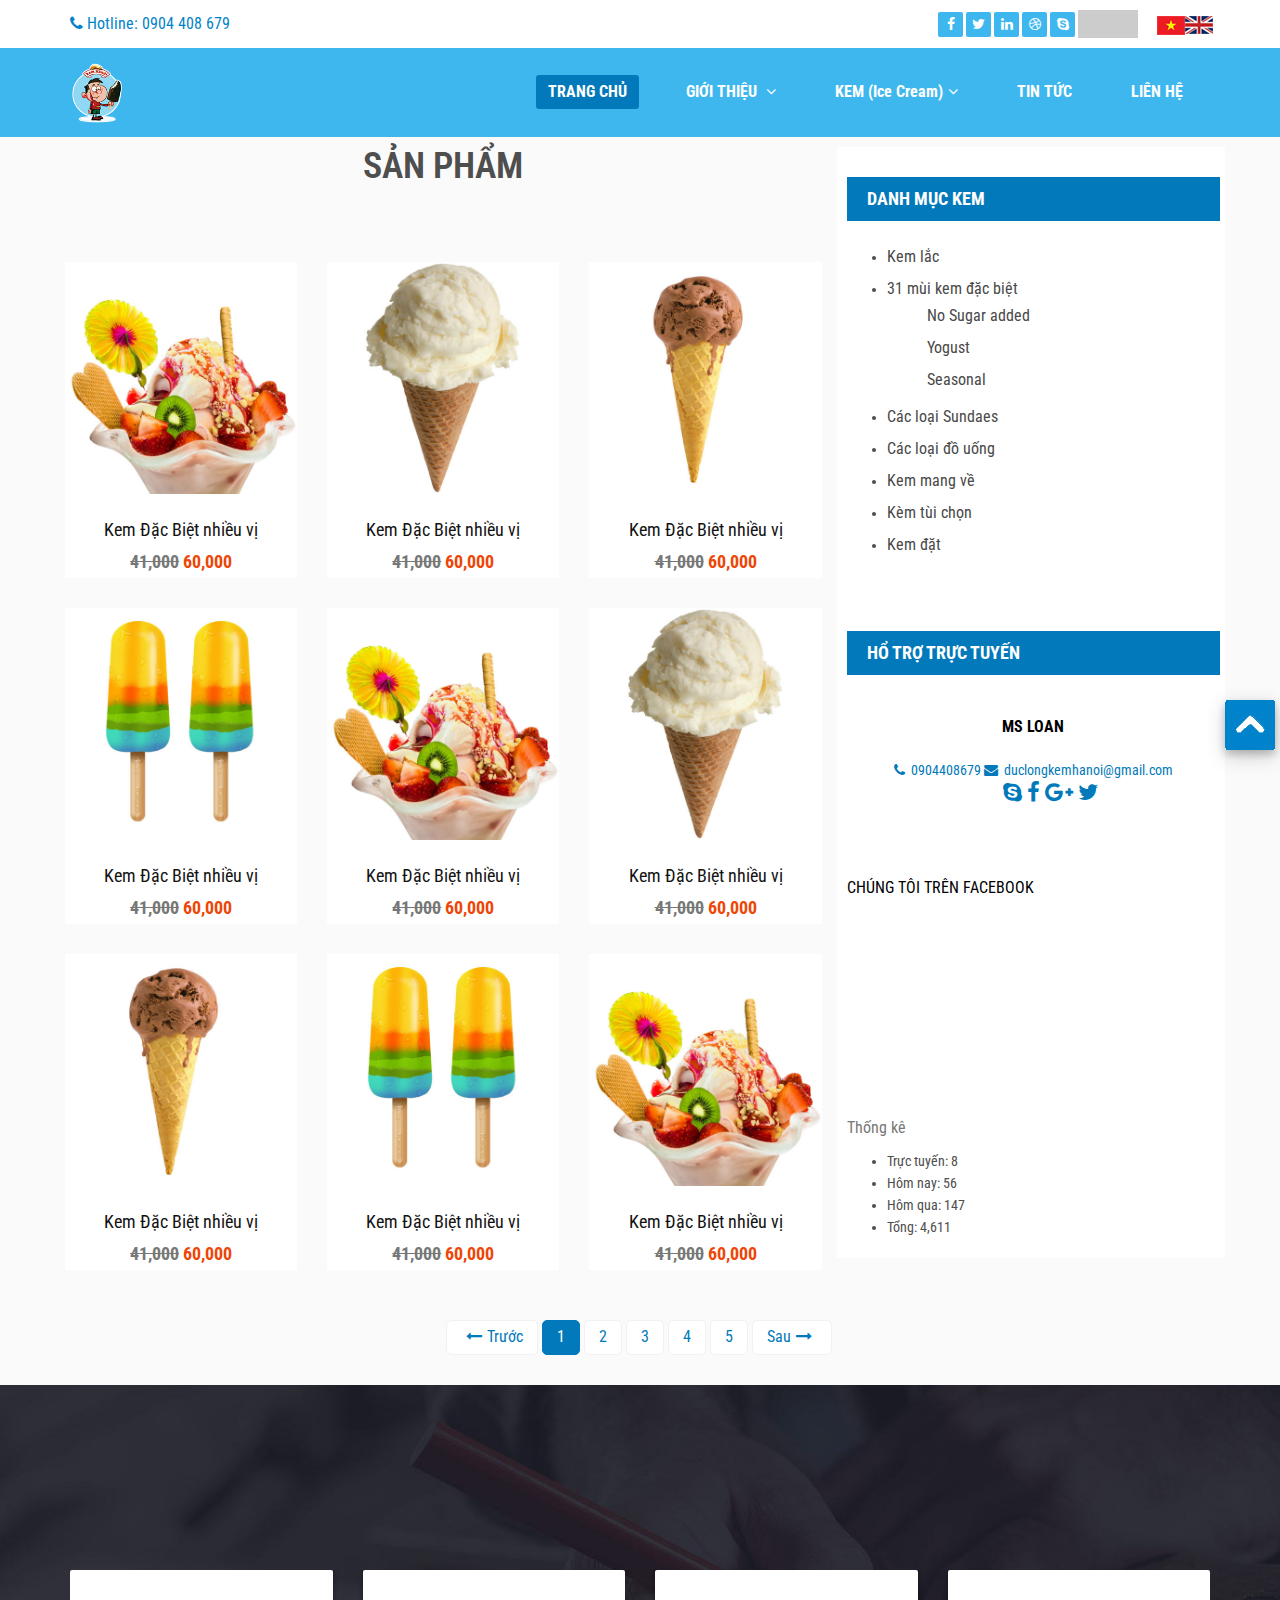
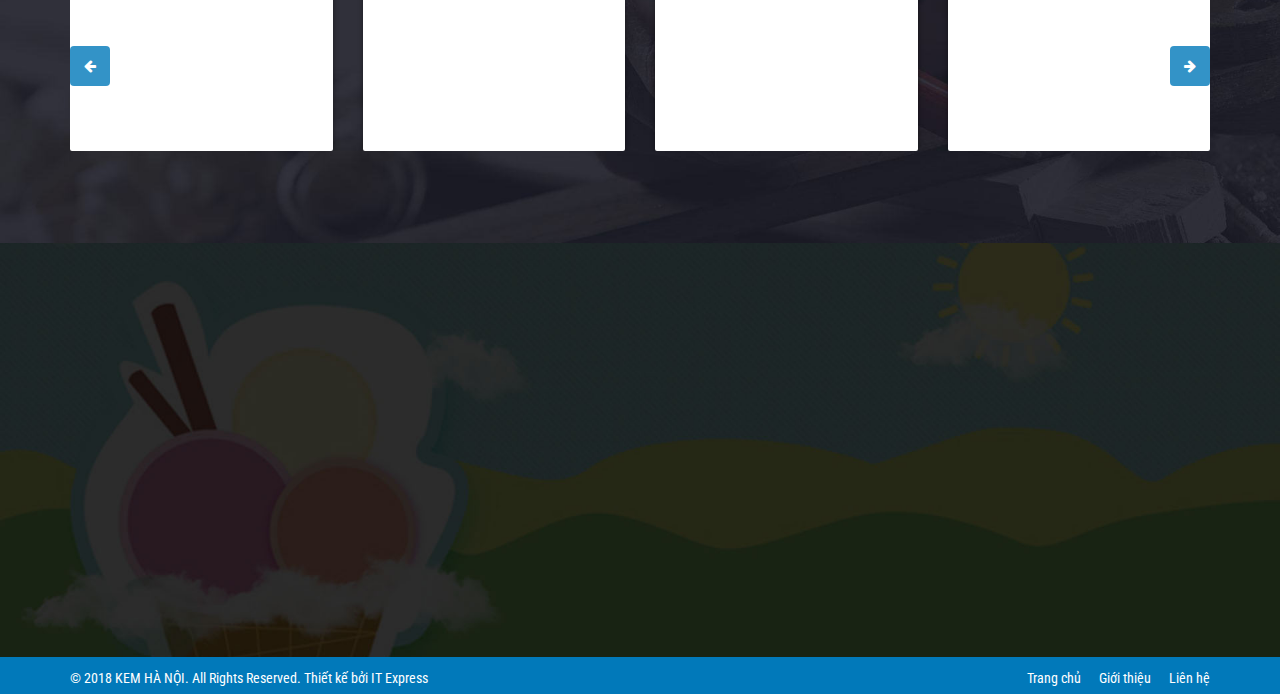
<file: shop.html>
﻿<!DOCTYPE html>
<html lang="en">
<head>
    <meta charset="utf-8">
    <meta name="viewport" content="width=device-width, initial-scale=1.0">
    <meta name="description" content="">
    <meta name="author" content="">
    <title>Sản phẩm Kem - Công ty Cổ Phần Kem Hà Nội</title>

    <link href="css/bootstrap.min.css" rel="stylesheet">
    <link href="css/font-awesome.min.css" rel="stylesheet">
    <link href="css/animate.min.css" rel="stylesheet">
    <link href="css/prettyPhoto.css" rel="stylesheet">
    <link href="css/main.css" rel="stylesheet">
    <link href="css/responsive.css" rel="stylesheet">
    <link href="js/owlcarousel/v2.3.4/assets/owl.carousel.min.css" rel="stylesheet" />
    <link href="css/custom.css" rel="stylesheet">
    <!--[if lt IE 9]>
        <script src="js/html5shiv.js"></script>
        <script src="js/respond.min.js"></script>
        <![endif]-->
    <link rel="shortcut icon" href="images/ico/favicon.ico">
    <link rel="apple-touch-icon-precomposed" sizes="144x144" href="images/ico/apple-touch-icon-144-precomposed.png">
    <link rel="apple-touch-icon-precomposed" sizes="114x114" href="images/ico/apple-touch-icon-114-precomposed.png">
    <link rel="apple-touch-icon-precomposed" sizes="72x72" href="images/ico/apple-touch-icon-72-precomposed.png">
    <link rel="apple-touch-icon-precomposed" href="images/ico/apple-touch-icon-57-precomposed.png">
</head>
<body class="homepage">
    <header id="header">
        <div id="header-top" class="top-bar">
            <div class="container">
                <div class="row">
                    <div class="col-sm-6 col-xs-12">
                        <div class="top-number"><p><i class="fa fa-phone"></i>&nbsp;Hotline: 0904 408 679</p></div>
                    </div>
                    <div class="col-sm-6 col-xs-8">
                        <div class="social">
                            <ul class="social-share">
                                <li><a href="#"><i class="fa fa-facebook"></i></a></li>
                                <li><a href="#"><i class="fa fa-twitter"></i></a></li>
                                <li><a href="#"><i class="fa fa-linkedin"></i></a></li>
                                <li><a href="#"><i class="fa fa-dribbble"></i></a></li>
                                <li><a href="#"><i class="fa fa-skype"></i></a></li>

                            </ul>
                            <div class="search">
                                <form role="form">
                                    <input type="text" class="search-form" autocomplete="off" placeholder="Tìm kiếm">
                                    <i class="fa fa-search"></i>
                                </form>
                            </div>
                            <ul class="lang-top">
                                <li><a href="#" title="Tiếng Việt"><img src="images/flag/vi.png" alt="Tiếng Việt" /></a></li>
                                <li><a href="#" title="Tiếng Anh"><img src="images/flag/en.png" alt="Tiếng Anh" /></a></li>
                            </ul>
                            <!--Lang-->
                        </div>

                    </div>
                </div>
            </div>
        </div>
        <nav id="main-menu" class="navbar navbar-inverse" role="banner">
            <div class="container">
                <div class="navbar-header">
                    <button type="button" class="navbar-toggle" data-toggle="collapse" data-target=".navbar-collapse">
                        <span class="sr-only">Toggle navigation</span>
                        <span class="icon-bar"></span>
                        <span class="icon-bar"></span>
                        <span class="icon-bar"></span>
                    </button>
                    <a class="navbar-brand" href="index.html"><img src="img/logo.png" alt="logo"></a>
                </div>
                <div class="collapse navbar-collapse navbar-right">
                    <ul class="nav navbar-nav">
                        <li class="active"><a href="index.html">TRANG CHỦ</a></li>
                        <li class="dropdown">
                            <a href="about-us.html" class="dropdown-toggle" data-toggle="dropdown">GIỚI THIỆU <i class="fa fa-angle-down"></i></a>
                            <ul class="dropdown-menu">
                                <li><a href="about-us.html">Về chúng tôi</a></li>
                                <li><a href="about-us.html">Mạng lưới cửa hàng</a></li>

                            </ul>
                        </li>
                        <li class="dropdown">
                            <a href="shop.html" class="dropdown-toggle" data-toggle="dropdown">KEM (Ice Cream)<i class="fa fa-angle-down"></i></a>
                            <ul class="dropdown-menu">
                                <li>
                                    <a href="shop.html">Kem đặc biệt</a>
                                    <ul class="dropdown-menu">
                                        <li><a href="shop.html">Kem Sinh nhật</a></li>
                                        <li><a href="shop.html">Kem tình nhân</a></li>
                                        <li><a href="shop.html">Kem lựa chọn</a></li>
                                    </ul>
                                </li>
                                <li><a href="shop.html">Kem cây</a></li>

                            </ul>
                        </li>

                        <li><a href="news.html">TIN TỨC</a></li>
                        <li><a href="contact.html">LIÊN HỆ</a></li>

                    </ul>
                </div>
            </div>
        </nav>
    </header>

    <!--Main Content-->
    <section id="blog" class="container">

        <div class="blog">
            <div class="row">
                <div class="col-md-8">
                    <div class="content">
                        <div class="center wow fadeInDown">
                            <h2>SẢN PHẨM</h2>
                        </div>
                        <div class="row list-product">
                            <div class="col-xs-12 col-sm-6 col-md-4 product_feature" onclick="setLocation('product.html');">
                                <div class="recent-work-wrap">
                                    <img class="img-responsive" src="upload/product/1.jpg" alt="">
                                    <div class="overlay">
                                        <div class="recent-work-inner">
                                            <div class="recent-desc">
                                                <h3><a href="product.html">Kem Đặc Biệt nhiều vị</a> </h3>
                                                <a href="cart.html" title="Thêm vào giỏ hàng"><i class="fa fa-cart-plus"></i></a>
                                            </div>
                                        </div>
                                    </div>
                                    <div class="discription">
                                        <h3><a href="product.html">Kem Đặc Biệt nhiều vị</a></h3>
                                        <div class="box-price">
                                            <span class="price-old">41,000</span>
                                            <span class="price-new">60,000</span>
                                        </div>
                                    </div>
                                </div>
                            </div>
                            <div class="col-xs-12 col-sm-6 col-md-4 product_feature" onclick="setLocation('product.html');">
                                <div class="recent-work-wrap">
                                    <img class="img-responsive" src="upload/product/2.jpg" alt="">
                                    <div class="overlay">
                                        <div class="recent-work-inner">
                                            <div class="recent-desc">
                                                <h3><a href="product.html">Kem Đặc Biệt nhiều vị</a> </h3>
                                                 <a href="cart.html" title="Thêm vào giỏ hàng"><i class="fa fa-cart-plus"></i></a>
                                            </div>
                                        </div>
                                    </div>
                                    <div class="discription">
                                        <h3><a href="product.html">Kem Đặc Biệt nhiều vị</a></h3>
                                        <div class="box-price">
                                            <span class="price-old">41,000</span>
                                            <span class="price-new">60,000</span>
                                        </div>
                                    </div>
                                </div>
                            </div>
                            <div class="col-xs-12 col-sm-6 col-md-4 product_feature" onclick="setLocation('product.html');">
                                <div class="recent-work-wrap">
                                    <img class="img-responsive" src="upload/product/3.jpg" alt="">
                                    <div class="overlay">
                                        <div class="recent-work-inner">
                                            <div class="recent-desc">
                                                <h3><a href="product.html">Kem Đặc Biệt nhiều vị</a> </h3>
                                                 <a href="cart.html" title="Thêm vào giỏ hàng"><i class="fa fa-cart-plus"></i></a>
                                            </div>
                                        </div>
                                    </div>
                                    <div class="discription">
                                        <h3><a href="product.html">Kem Đặc Biệt nhiều vị</a></h3>
                                        <div class="box-price">
                                            <span class="price-old">41,000</span>
                                            <span class="price-new">60,000</span>
                                        </div>
                                    </div>
                                </div>
                            </div>
                            <div class="col-xs-12 col-sm-6 col-md-4 product_feature" onclick="setLocation('product.html');">
                                <div class="recent-work-wrap">
                                    <img class="img-responsive" src="upload/product/4.jpg" alt="">
                                    <div class="overlay">
                                        <div class="recent-work-inner">
                                            <div class="recent-desc">
                                                <h3><a href="product.html">Kem Đặc Biệt nhiều vị</a> </h3>
                                                 <a href="cart.html" title="Thêm vào giỏ hàng"><i class="fa fa-cart-plus"></i></a>
                                            </div>
                                        </div>
                                    </div>
                                    <div class="discription">
                                        <h3><a href="product.html">Kem Đặc Biệt nhiều vị</a></h3>
                                        <div class="box-price">
                                            <span class="price-old">41,000</span>
                                            <span class="price-new">60,000</span>
                                        </div>
                                    </div>
                                </div>
                            </div>

                            <div class="col-xs-12 col-sm-6 col-md-4 product_feature" onclick="setLocation('product.html');">
                                <div class="recent-work-wrap">
                                    <img class="img-responsive" src="upload/product/1.jpg" alt="">
                                    <div class="overlay">
                                        <div class="recent-work-inner">
                                            <div class="recent-desc">
                                                <h3><a href="product.html">Kem Đặc Biệt nhiều vị</a> </h3>
                                                 <a href="cart.html" title="Thêm vào giỏ hàng"><i class="fa fa-cart-plus"></i></a>
                                            </div>
                                        </div>
                                    </div>
                                    <div class="discription">
                                        <h3><a href="product.html">Kem Đặc Biệt nhiều vị</a></h3>
                                        <div class="box-price">
                                            <span class="price-old">41,000</span>
                                            <span class="price-new">60,000</span>
                                        </div>
                                    </div>
                                </div>
                            </div>
                            <div class="col-xs-12 col-sm-6 col-md-4 product_feature" onclick="setLocation('product.html');">
                                <div class="recent-work-wrap">
                                    <img class="img-responsive" src="upload/product/2.jpg" alt="">
                                    <div class="overlay">
                                        <div class="recent-work-inner">
                                            <div class="recent-desc">
                                                <h3><a href="product.html">Kem Đặc Biệt nhiều vị</a> </h3>
                                                 <a href="cart.html" title="Thêm vào giỏ hàng"><i class="fa fa-cart-plus"></i></a>
                                            </div>
                                        </div>
                                    </div>
                                    <div class="discription">
                                        <h3><a href="product.html">Kem Đặc Biệt nhiều vị</a></h3>
                                        <div class="box-price">
                                            <span class="price-old">41,000</span>
                                            <span class="price-new">60,000</span>
                                        </div>
                                    </div>
                                </div>
                            </div>
                            <div class="col-xs-12 col-sm-6 col-md-4 product_feature" onclick="setLocation('product.html');">
                                <div class="recent-work-wrap">
                                    <img class="img-responsive" src="upload/product/3.jpg" alt="">
                                    <div class="overlay">
                                        <div class="recent-work-inner">
                                            <div class="recent-desc">
                                                <h3><a href="product.html">Kem Đặc Biệt nhiều vị</a> </h3>
                                                 <a href="cart.html" title="Thêm vào giỏ hàng"><i class="fa fa-cart-plus"></i></a>
                                            </div>
                                        </div>
                                    </div>
                                    <div class="discription">
                                        <h3><a href="product.html">Kem Đặc Biệt nhiều vị</a></h3>
                                        <div class="box-price">
                                            <span class="price-old">41,000</span>
                                            <span class="price-new">60,000</span>
                                        </div>
                                    </div>
                                </div>
                            </div>
                            <div class="col-xs-12 col-sm-6 col-md-4 product_feature" onclick="setLocation('product.html');">
                                <div class="recent-work-wrap">
                                    <img class="img-responsive" src="upload/product/4.jpg" alt="">
                                    <div class="overlay">
                                        <div class="recent-work-inner">
                                            <div class="recent-desc">
                                                <h3><a href="product.html">Kem Đặc Biệt nhiều vị</a> </h3>
                                                 <a href="cart.html" title="Thêm vào giỏ hàng"><i class="fa fa-cart-plus"></i></a>
                                            </div>
                                        </div>
                                    </div>
                                    <div class="discription">
                                        <h3><a href="product.html">Kem Đặc Biệt nhiều vị</a></h3>
                                        <div class="box-price">
                                            <span class="price-old">41,000</span>
                                            <span class="price-new">60,000</span>
                                        </div>
                                    </div>
                                </div>
                            </div>

                            <div class="col-xs-12 col-sm-6 col-md-4 product_feature" onclick="setLocation('product.html');">
                                <div class="recent-work-wrap">
                                    <img class="img-responsive" src="upload/product/1.jpg" alt="">
                                    <div class="overlay">
                                        <div class="recent-work-inner">
                                            <div class="recent-desc">
                                                <h3><a href="product.html">Kem Đặc Biệt nhiều vị</a> </h3>
                                                 <a href="cart.html" title="Thêm vào giỏ hàng"><i class="fa fa-cart-plus"></i></a>
                                            </div>
                                        </div>
                                    </div>
                                    <div class="discription">
                                        <h3><a href="product.html">Kem Đặc Biệt nhiều vị</a></h3>
                                        <div class="box-price">
                                            <span class="price-old">41,000</span>
                                            <span class="price-new">60,000</span>
                                        </div>
                                    </div>
                                </div>
                            </div>
                            <!--<div class="clearfix" style="width:100%; height:30px;"> &nbsp;</div>-->
                        </div>
                    </div>
                    <div class="row">
                        <ul class="pagination pagination-lg pull-right">
                            <li><a href="#"><i class="fa fa-long-arrow-left"></i>Trước</a></li>
                            <li class="active"><a href="#">1</a></li>
                            <li><a href="#">2</a></li>
                            <li><a href="#">3</a></li>
                            <li><a href="#">4</a></li>
                            <li><a href="#">5</a></li>
                            <li><a href="#">Sau<i class="fa fa-long-arrow-right"></i></a></li>
                        </ul>
                    </div>
                </div>
                <aside class="col-md-4 col-right">
                    <div class="widget categories">
                        <h3 class="title">DANH MỤC KEM</h3>
                        <div class="row">
                            <div class="col-sm-12">
                                <ul class="ul_categories">
                                    <li><a href="shop.html">Kem lắc</a></li>
                                    <li>
                                        <a href="shop.html">31 mùi kem đặc biệt</a>
                                        <ul>
                                            <li><a href="shop.html">No Sugar added</a></li>
                                            <li><a href="shop.html">Yogust</a></li>
                                            <li><a href="shop.html">Seasonal</a></li>
                                        </ul>
                                    </li>
                                    <li><a href="shop.html">Các loại Sundaes</a></li>
                                    <li><a href="shop.html">Các loại đồ uống</a></li>
                                    <li><a href="shop.html">Kem mang về</a></li>
                                    <li><a href="shop.html">Kèm tùi chọn</a></li>
                                    <li><a href="shop.html">Kem đặt</a></li>
                                </ul>
                            </div>
                        </div>
                    </div><!--/.categories-->

                    <div class="widget archieve">
                        <h3 class="title">Hổ trợ trực tuyến</h3>
                        <div class="row">
                            <div class="col-sm-12">
                                <div class="block-content">
                                    <div class="support">
                                        <h3>Ms Loan </h3>
                                        <span class="i-support"><a href="http://tel:0904408679"><i class="fa fa-phone"></i>&nbsp; 0904408679 </a></span>
                                        <span class="i-support">
                                            <a href="http://mailto:duclongkemhanoi@gmail.com">
                                                <i class="fa fa-envelope"></i>&nbsp; duclongkemhanoi@gmail.com
                                            </a>
                                        </span><ul><li><a href="skype:duclongkemhanoi?chat"><i class="fa fa-skype"></i></a></li><li><a target='_blank' href="https://www.facebook.com/cty.itexpress"><i class="fa fa-facebook"></i></a></li><li><a target='_blank' href="https://plus.google.com/+Itexpressvn"><i class="fa fa-google-plus"></i></a></li><li><a target='_blank' href="https://twitter.com/itexpressLTD"><i class="fa fa-twitter"></i></a></li></ul>
                                    </div>
                                </div>

                            </div>
                        </div>
                    </div><!--/.archieve-->

                    <div class="widget tags">
                        <h3>Chúng tôi trên Facebook</h3>
                        <iframe src="https://www.facebook.com/plugins/likebox.php?href=https%3A%2F%2Fwww.facebook.com%2Fcongdongchovietnam%2F&amp;width=380&amp;height=200&amp;colorscheme=light&amp;show_faces=true&amp;header=false&amp;stream=false&amp;show_border=false&amp;appId=438889712801266" style="border: none; overflow: hidden; width: 100%; height: 130px;"></iframe>
                    </div><!--/.tags-->
                    <div class="block special-product">
                        <div class="sidebar-bar-title">
                            <h3>Thống kê</h3>
                        </div>
                        <div class="block-content">
                            <ul class="statics">
                                <li>Trực tuyến: <span>8</span></li>
                                <li>Hôm nay: <span>56</span></li>
                                <li>Hôm qua: <span>147</span></li>
                                <li style="display: none;">Tuần này: <span>56</span></li>
                                <li style="display: none;">Tuần trước: <span>488</span></li>
                                <li style="display: none;">Tháng này: <span>395</span></li>
                                <li style="display: none;">Tháng qua: <span>757</span></li>
                                <li>Tổng: <span>4,611</span></li>
                            </ul>
                        </div>
                    </div>


                </aside>
 </div><!--/.row-->
        </div><!--/.blog-->
    </section><!--/#blog-->
    <!--End Main Content-->
    <section id="partner">
        <div class="container  owl-partner">
            <div class="center wow fadeInDown">
                <h2 class="my_title"> THƯƠNG HIỆU </h2>
            </div>
            <div class="partners owl-carousel">
                <div class="item"><a href="#"><img class="img-responsive wow fadeInDown" data-wow-duration="1000ms" data-wow-delay="300ms" src="upload/brand/brand-1.jpg"></a></div>
                <div class="item"><a href="#"><img class="img-responsive wow fadeInDown" data-wow-duration="1000ms" data-wow-delay="300ms" src="upload/brand/brand-2.jpg"></a></div>
                <div class="item"><a href="#"><img class="img-responsive wow fadeInDown" data-wow-duration="1000ms" data-wow-delay="300ms" src="upload/brand/brand-3.jpg"></a></div>
                <div class="item"><a href="#"><img class="img-responsive wow fadeInDown" data-wow-duration="1000ms" data-wow-delay="300ms" src="upload/brand/brand-4.jpg"></a></div>
                <div class="item"><a href="#"><img class="img-responsive wow fadeInDown" data-wow-duration="1000ms" data-wow-delay="300ms" src="upload/brand/brand-5.jpg"></a></div>
                <div class="item"><a href="#"><img class="img-responsive wow fadeInDown" data-wow-duration="1000ms" data-wow-delay="300ms" src="upload/brand/brand-6.jpg"></a></div>
            </div>
        </div>
    </section>

    <section id="bottom">
        <div class="container wow fadeInDown" data-wow-duration="1000ms" data-wow-delay="600ms">
            <div class="row">
                <div class="col-md-5 col-sm-6">
                    <div class="widget">
                        <h3 class="wg-title">THÔNG TIN</h3>
                        <div class="textwidget">
                            <img src="img/logo1.png" class="img-responsive" style="float:left; max-width:100px;margin-right:5px;" />
                            <h3>CÔNG TY CP KEM HÀ NỘI</h3>
                            <strong>Địa chỉ: </strong> Lô CN 2A, Khu CN Quất Động phần mở rộng, xã Nguyễn Trãi, Thường Tín, Hà Nội<br />
                            <strong>Điện thoại: </strong> (+84) 024-37221031 - (+84) 0904408679<br />
                            <strong>Email: </strong> duclongkemhanoi@gmail.com<br />
                            <strong>Website: </strong> kemtuoihanoi.vn<br />

                        </div>
                    </div>
                </div>
                <div class="col-md-3 col-sm-6">
                    <div class="widget">
                        <h3>Liên kết</h3>
                        <ul>
                            <li><a href="#">Tuyển dụng</a></li>
                            <li><a href="#">Tin tức</a></li>
                            <li><a href="#">Dịch vụ</a></li>
                            <li><a href="#">Hỏi đáp</a></li>
                        </ul>
                    </div>
                </div>
                <div class="col-md-4 col-sm-6">
                    <div class="widget last-footer">
                        <h3 class="wg-title">LIÊN KẾT MXH</h3>
                        <div class="newsletter">
                            <iframe src="https://www.facebook.com/plugins/page.php?href=https%3A%2F%2Fwww.facebook.com%2Fcty.itexpress%2F&amp;tabs=timeline&amp;width=340&amp;height=120&amp;small_header=true&amp;adapt_container_width=true&amp;hide_cover=false&amp;show_facepile=true&amp;appId=362907570753735" width="340" height="120" style="border:none;overflow:hidden" scrolling="no" frameborder="0" allowtransparency="true"></iframe>
                        </div>
                        <div class="widget_text">
                            <h5 class="wg-title">Chúng tôi trên mạng xã hội</h5>
                            <div class="textwid">
                                <ul class="socials">
                                    <li><a href="#"><i class="fa fa-facebook"></i></a></li>
                                    <li><a href="#"><i class="fa fa-twitter"></i></a></li>
                                    <li><a href="#"><i class="fa fa-linkedin"></i></a></li>
                                    <li><a href="#"><i class="fa fa-rss"></i></a></li>
                                    <li><a href="#"><i class="fa fa-dribbble"></i></a></li>
                                </ul>
                            </div>
                        </div>
                    </div>
                </div>
            </div>
        </div>
    </section>
    <footer id="footer" class="midnight-blue">
        <div class="container">
            <div class="row">
                <div class="col-sm-6">
                    &copy; 2018 <a target="_blank" href="index.html">KEM HÀ NỘI</a>. All Rights Reserved. Thiết kế bởi <a target="_blank" href="http://itexpress.vn">IT Express</a>
                </div>
                <div class="col-sm-6">
                    <ul class="pull-right">
                        <li><a href="#">Trang chủ</a></li>
                        <li><a href="#">Giới thiệu</a></li>
                        <li><a href="#">Liên hệ</a></li>
                    </ul>
                </div>
            </div>
        </div>
    </footer>
    <div id="toTop" style="display: block;">
        <i class="fa fa-chevron-up"></i>
    </div>

    <script src="js/jquery.js"></script>
    <script src="js/bootstrap.min.js"></script>
    <script src="js/jquery.prettyPhoto.js"></script>
    <script src="js/jquery.isotope.min.js"></script>
    <script src="js/owlcarousel/v2.3.4/owl.carousel.min.js"></script>
    <script src="js/main.js"></script>
    <script src="js/wow.min.js"></script>
    <script>
        $(window).on('scroll', function () {
            if ($(window).scrollTop() > 200) {
                $("#toTop").fadeIn();
            } else {
                $("#toTop").fadeOut();
            }
        });
        $("#toTop").on('click', function () {
            $("html,body").animate({
                scrollTop: 0
            }, 500)
        });

        $(document).ready(function () {
            $('.partners').owlCarousel({
                loop: true,
                autoplay: true,
                margin: 10,
                nav: true,
                navText: ['<i class="fa fa-arrow-left"></i>', '<i class="fa fa-arrow-right"></i>'],
                responsiveClass: true,
                responsive: {
                    0: {
                        items: 1,
                        nav: true
                    },
                    600: {
                        items: 3,
                        nav: false
                    },
                    1000: {
                        items: 4,
                        margin: 30,
                        nav: true,
                        loop: true
                    }
                }
            });
            $('.owl_tour').owlCarousel({
                autoplay: true,
                loop: true,
                margin: 10,
                nav: true,
                navText: ['<i class="fa fa-arrow-left"></i>', '<i class="fa fa-arrow-right"></i>'],
                responsive: {
                    0: {
                        items: 1
                    },
                    600: {
                        items: 2
                    },
                    1000: {
                        items: 4
                    }
                }
            });
            $('.owl_event').owlCarousel({
                autoplay: true,
                loop: true,
                margin: 30,
                nav: true,
                navText: ['<i class="fa fa-arrow-left"></i>', '<i class="fa fa-arrow-right"></i>'],
                responsive: {
                    0: {
                        items: 1
                    },
                    600: {
                        items: 2
                    },
                    1000: {
                        items: 3
                    }
                }
            });
            $('.owl_video').owlCarousel({
                autoplay: true,
                loop: true,
                margin: 30,
                nav: true,
                navText: ['<i class="fa fa-arrow-left"></i>', '<i class="fa fa-arrow-right"></i>'],
                responsive: {
                    0: {
                        items: 1
                    },
                    600: {
                        items: 2
                    },
                    1000: {
                        items: 3
                    }
                }
            });
        });

    </script>
    <!--Start of Tawk.to Script-->
    <script type="text/javascript">
        var Tawk_API = Tawk_API || {}, Tawk_LoadStart = new Date();
        (function () {
            var s1 = document.createElement("script"), s0 = document.getElementsByTagName("script")[0];
            s1.async = true;
            s1.src = 'https://embed.tawk.to/5b5b39b0df040c3e9e0c0798/default';
            s1.charset = 'UTF-8';
            s1.setAttribute('crossorigin', '*');
            s0.parentNode.insertBefore(s1, s0);
        })();
    </script>
    <!--End of Tawk.to Script-->

</body>
</html>
</file>
<file: css/prettyPhoto.css>
div.pp_default .pp_top,div.pp_default .pp_top .pp_middle,div.pp_default .pp_top .pp_left,div.pp_default .pp_top .pp_right,div.pp_default .pp_bottom,div.pp_default .pp_bottom .pp_left,div.pp_default .pp_bottom .pp_middle,div.pp_default .pp_bottom .pp_right{height:13px}div.pp_default .pp_top .pp_left{background:url(../images/prettyPhoto/default/sprite.png) -78px -93px no-repeat}div.pp_default .pp_top .pp_middle{background:url(../images/prettyPhoto/default/sprite_x.png) top left repeat-x}div.pp_default .pp_top .pp_right{background:url(../images/prettyPhoto/default/sprite.png) -112px -93px no-repeat}div.pp_default .pp_content .ppt{color:#f8f8f8}div.pp_default .pp_content_container .pp_left{background:url(../images/prettyPhoto/default/sprite_y.png) -7px 0 repeat-y;padding-left:13px}div.pp_default .pp_content_container .pp_right{background:url(../images/prettyPhoto/default/sprite_y.png) top right repeat-y;padding-right:13px}div.pp_default .pp_next:hover{background:url(../images/prettyPhoto/default/sprite_next.png) center right no-repeat;cursor:pointer}div.pp_default .pp_previous:hover{background:url(../images/prettyPhoto/default/sprite_prev.png) center left no-repeat;cursor:pointer}div.pp_default .pp_expand{background:url(../images/prettyPhoto/default/sprite.png) 0 -29px no-repeat;cursor:pointer;width:28px;height:28px}div.pp_default .pp_expand:hover{background:url(../images/prettyPhoto/default/sprite.png) 0 -56px no-repeat;cursor:pointer}div.pp_default .pp_contract{background:url(../images/prettyPhoto/default/sprite.png) 0 -84px no-repeat;cursor:pointer;width:28px;height:28px}div.pp_default .pp_contract:hover{background:url(../images/prettyPhoto/default/sprite.png) 0 -113px no-repeat;cursor:pointer}div.pp_default .pp_close{width:30px;height:30px;background:url(../images/prettyPhoto/default/sprite.png) 2px 1px no-repeat;cursor:pointer}div.pp_default .pp_gallery ul li a{background:url(../images/prettyPhoto/default/default_thumb.png) center center #f8f8f8;border:1px solid #aaa}div.pp_default .pp_social{margin-top:7px}div.pp_default .pp_gallery a.pp_arrow_previous,div.pp_default .pp_gallery a.pp_arrow_next{position:static;left:auto}div.pp_default .pp_nav .pp_play,div.pp_default .pp_nav .pp_pause{background:url(../images/prettyPhoto/default/sprite.png) -51px 1px no-repeat;height:30px;width:30px}div.pp_default .pp_nav .pp_pause{background-position:-51px -29px}div.pp_default a.pp_arrow_previous,div.pp_default a.pp_arrow_next{background:url(../images/prettyPhoto/default/sprite.png) -31px -3px no-repeat;height:20px;width:20px;margin:4px 0 0}div.pp_default a.pp_arrow_next{left:52px;background-position:-82px -3px}div.pp_default .pp_content_container .pp_details{margin-top:5px}div.pp_default .pp_nav{clear:none;height:30px;width:110px;position:relative}div.pp_default .pp_nav .currentTextHolder{font-family:Georgia;font-style:italic;color:#999;font-size:11px;left:75px;line-height:25px;position:absolute;top:2px;margin:0;padding:0 0 0 10px}div.pp_default .pp_close:hover,div.pp_default .pp_nav .pp_play:hover,div.pp_default .pp_nav .pp_pause:hover,div.pp_default .pp_arrow_next:hover,div.pp_default .pp_arrow_previous:hover{opacity:0.7}div.pp_default .pp_description{font-size:11px;font-weight:700;line-height:14px;margin:5px 50px 5px 0}div.pp_default .pp_bottom .pp_left{background:url(../images/prettyPhoto/default/sprite.png) -78px -127px no-repeat}div.pp_default .pp_bottom .pp_middle{background:url(../images/prettyPhoto/default/sprite_x.png) bottom left repeat-x}div.pp_default .pp_bottom .pp_right{background:url(../images/prettyPhoto/default/sprite.png) -112px -127px no-repeat}div.pp_default .pp_loaderIcon{background:url(../images/prettyPhoto/default/loader.gif) center center no-repeat}div.light_rounded .pp_top .pp_left{background:url(../images/prettyPhoto/light_rounded/sprite.png) -88px -53px no-repeat}div.light_rounded .pp_top .pp_right{background:url(../images/prettyPhoto/light_rounded/sprite.png) -110px -53px no-repeat}div.light_rounded .pp_next:hover{background:url(../images/prettyPhoto/light_rounded/btnNext.png) center right no-repeat;cursor:pointer}div.light_rounded .pp_previous:hover{background:url(../images/prettyPhoto/light_rounded/btnPrevious.png) center left no-repeat;cursor:pointer}div.light_rounded .pp_expand{background:url(../images/prettyPhoto/light_rounded/sprite.png) -31px -26px no-repeat;cursor:pointer}div.light_rounded .pp_expand:hover{background:url(../images/prettyPhoto/light_rounded/sprite.png) -31px -47px no-repeat;cursor:pointer}div.light_rounded .pp_contract{background:url(../images/prettyPhoto/light_rounded/sprite.png) 0 -26px no-repeat;cursor:pointer}div.light_rounded .pp_contract:hover{background:url(../images/prettyPhoto/light_rounded/sprite.png) 0 -47px no-repeat;cursor:pointer}div.light_rounded .pp_close{width:75px;height:22px;background:url(../images/prettyPhoto/light_rounded/sprite.png) -1px -1px no-repeat;cursor:pointer}div.light_rounded .pp_nav .pp_play{background:url(../images/prettyPhoto/light_rounded/sprite.png) -1px -100px no-repeat;height:15px;width:14px}div.light_rounded .pp_nav .pp_pause{background:url(../images/prettyPhoto/light_rounded/sprite.png) -24px -100px no-repeat;height:15px;width:14px}div.light_rounded .pp_arrow_previous{background:url(../images/prettyPhoto/light_rounded/sprite.png) 0 -71px no-repeat}div.light_rounded .pp_arrow_next{background:url(../images/prettyPhoto/light_rounded/sprite.png) -22px -71px no-repeat}div.light_rounded .pp_bottom .pp_left{background:url(../images/prettyPhoto/light_rounded/sprite.png) -88px -80px no-repeat}div.light_rounded .pp_bottom .pp_right{background:url(../images/prettyPhoto/light_rounded/sprite.png) -110px -80px no-repeat}div.dark_rounded .pp_top .pp_left{background:url(../images/prettyPhoto/dark_rounded/sprite.png) -88px -53px no-repeat}div.dark_rounded .pp_top .pp_right{background:url(../images/prettyPhoto/dark_rounded/sprite.png) -110px -53px no-repeat}div.dark_rounded .pp_content_container .pp_left{background:url(../images/prettyPhoto/dark_rounded/contentPattern.png) top left repeat-y}div.dark_rounded .pp_content_container .pp_right{background:url(../images/prettyPhoto/dark_rounded/contentPattern.png) top right repeat-y}div.dark_rounded .pp_next:hover{background:url(../images/prettyPhoto/dark_rounded/btnNext.png) center right no-repeat;cursor:pointer}div.dark_rounded .pp_previous:hover{background:url(../images/prettyPhoto/dark_rounded/btnPrevious.png) center left no-repeat;cursor:pointer}div.dark_rounded .pp_expand{background:url(../images/prettyPhoto/dark_rounded/sprite.png) -31px -26px no-repeat;cursor:pointer}div.dark_rounded .pp_expand:hover{background:url(../images/prettyPhoto/dark_rounded/sprite.png) -31px -47px no-repeat;cursor:pointer}div.dark_rounded .pp_contract{background:url(../images/prettyPhoto/dark_rounded/sprite.png) 0 -26px no-repeat;cursor:pointer}div.dark_rounded .pp_contract:hover{background:url(../images/prettyPhoto/dark_rounded/sprite.png) 0 -47px no-repeat;cursor:pointer}div.dark_rounded .pp_close{width:75px;height:22px;background:url(../images/prettyPhoto/dark_rounded/sprite.png) -1px -1px no-repeat;cursor:pointer}div.dark_rounded .pp_description{margin-right:85px;color:#fff}div.dark_rounded .pp_nav .pp_play{background:url(../images/prettyPhoto/dark_rounded/sprite.png) -1px -100px no-repeat;height:15px;width:14px}div.dark_rounded .pp_nav .pp_pause{background:url(../images/prettyPhoto/dark_rounded/sprite.png) -24px -100px no-repeat;height:15px;width:14px}div.dark_rounded .pp_arrow_previous{background:url(../images/prettyPhoto/dark_rounded/sprite.png) 0 -71px no-repeat}div.dark_rounded .pp_arrow_next{background:url(../images/prettyPhoto/dark_rounded/sprite.png) -22px -71px no-repeat}div.dark_rounded .pp_bottom .pp_left{background:url(../images/prettyPhoto/dark_rounded/sprite.png) -88px -80px no-repeat}div.dark_rounded .pp_bottom .pp_right{background:url(../images/prettyPhoto/dark_rounded/sprite.png) -110px -80px no-repeat}div.dark_rounded .pp_loaderIcon{background:url(../images/prettyPhoto/dark_rounded/loader.gif) center center no-repeat}div.dark_square .pp_left,div.dark_square .pp_middle,div.dark_square .pp_right,div.dark_square .pp_content{background:#000}div.dark_square .pp_description{color:#fff;margin:0 85px 0 0}div.dark_square .pp_loaderIcon{background:url(../images/prettyPhoto/dark_square/loader.gif) center center no-repeat}div.dark_square .pp_expand{background:url(../images/prettyPhoto/dark_square/sprite.png) -31px -26px no-repeat;cursor:pointer}div.dark_square .pp_expand:hover{background:url(../images/prettyPhoto/dark_square/sprite.png) -31px -47px no-repeat;cursor:pointer}div.dark_square .pp_contract{background:url(../images/prettyPhoto/dark_square/sprite.png) 0 -26px no-repeat;cursor:pointer}div.dark_square .pp_contract:hover{background:url(../images/prettyPhoto/dark_square/sprite.png) 0 -47px no-repeat;cursor:pointer}div.dark_square .pp_close{width:75px;height:22px;background:url(../images/prettyPhoto/dark_square/sprite.png) -1px -1px no-repeat;cursor:pointer}div.dark_square .pp_nav{clear:none}div.dark_square .pp_nav .pp_play{background:url(../images/prettyPhoto/dark_square/sprite.png) -1px -100px no-repeat;height:15px;width:14px}div.dark_square .pp_nav .pp_pause{background:url(../images/prettyPhoto/dark_square/sprite.png) -24px -100px no-repeat;height:15px;width:14px}div.dark_square .pp_arrow_previous{background:url(../images/prettyPhoto/dark_square/sprite.png) 0 -71px no-repeat}div.dark_square .pp_arrow_next{background:url(../images/prettyPhoto/dark_square/sprite.png) -22px -71px no-repeat}div.dark_square .pp_next:hover{background:url(../images/prettyPhoto/dark_square/btnNext.png) center right no-repeat;cursor:pointer}div.dark_square .pp_previous:hover{background:url(../images/prettyPhoto/dark_square/btnPrevious.png) center left no-repeat;cursor:pointer}div.light_square .pp_expand{background:url(../images/prettyPhoto/light_square/sprite.png) -31px -26px no-repeat;cursor:pointer}div.light_square .pp_expand:hover{background:url(../images/prettyPhoto/light_square/sprite.png) -31px -47px no-repeat;cursor:pointer}div.light_square .pp_contract{background:url(../images/prettyPhoto/light_square/sprite.png) 0 -26px no-repeat;cursor:pointer}div.light_square .pp_contract:hover{background:url(../images/prettyPhoto/light_square/sprite.png) 0 -47px no-repeat;cursor:pointer}div.light_square .pp_close{width:75px;height:22px;background:url(../images/prettyPhoto/light_square/sprite.png) -1px -1px no-repeat;cursor:pointer}div.light_square .pp_nav .pp_play{background:url(../images/prettyPhoto/light_square/sprite.png) -1px -100px no-repeat;height:15px;width:14px}div.light_square .pp_nav .pp_pause{background:url(../images/prettyPhoto/light_square/sprite.png) -24px -100px no-repeat;height:15px;width:14px}div.light_square .pp_arrow_previous{background:url(../images/prettyPhoto/light_square/sprite.png) 0 -71px no-repeat}div.light_square .pp_arrow_next{background:url(../images/prettyPhoto/light_square/sprite.png) -22px -71px no-repeat}div.light_square .pp_next:hover{background:url(../images/prettyPhoto/light_square/btnNext.png) center right no-repeat;cursor:pointer}div.light_square .pp_previous:hover{background:url(../images/prettyPhoto/light_square/btnPrevious.png) center left no-repeat;cursor:pointer}div.facebook .pp_top .pp_left{background:url(../images/prettyPhoto/facebook/sprite.png) -88px -53px no-repeat}div.facebook .pp_top .pp_middle{background:url(../images/prettyPhoto/facebook/contentPatternTop.png) top left repeat-x}div.facebook .pp_top .pp_right{background:url(../images/prettyPhoto/facebook/sprite.png) -110px -53px no-repeat}div.facebook .pp_content_container .pp_left{background:url(../images/prettyPhoto/facebook/contentPatternLeft.png) top left repeat-y}div.facebook .pp_content_container .pp_right{background:url(../images/prettyPhoto/facebook/contentPatternRight.png) top right repeat-y}div.facebook .pp_expand{background:url(../images/prettyPhoto/facebook/sprite.png) -31px -26px no-repeat;cursor:pointer}div.facebook .pp_expand:hover{background:url(../images/prettyPhoto/facebook/sprite.png) -31px -47px no-repeat;cursor:pointer}div.facebook .pp_contract{background:url(../images/prettyPhoto/facebook/sprite.png) 0 -26px no-repeat;cursor:pointer}div.facebook .pp_contract:hover{background:url(../images/prettyPhoto/facebook/sprite.png) 0 -47px no-repeat;cursor:pointer}div.facebook .pp_close{width:22px;height:22px;background:url(../images/prettyPhoto/facebook/sprite.png) -1px -1px no-repeat;cursor:pointer}div.facebook .pp_description{margin:0 37px 0 0}div.facebook .pp_loaderIcon{background:url(../images/prettyPhoto/facebook/loader.gif) center center no-repeat}div.facebook .pp_arrow_previous{background:url(../images/prettyPhoto/facebook/sprite.png) 0 -71px no-repeat;height:22px;margin-top:0;width:22px}div.facebook .pp_arrow_previous.disabled{background-position:0 -96px;cursor:default}div.facebook .pp_arrow_next{background:url(../images/prettyPhoto/facebook/sprite.png) -32px -71px no-repeat;height:22px;margin-top:0;width:22px}div.facebook .pp_arrow_next.disabled{background-position:-32px -96px;cursor:default}div.facebook .pp_nav{margin-top:0}div.facebook .pp_nav p{font-size:15px;padding:0 3px 0 4px}div.facebook .pp_nav .pp_play{background:url(../images/prettyPhoto/facebook/sprite.png) -1px -123px no-repeat;height:22px;width:22px}div.facebook .pp_nav .pp_pause{background:url(../images/prettyPhoto/facebook/sprite.png) -32px -123px no-repeat;height:22px;width:22px}div.facebook .pp_next:hover{background:url(../images/prettyPhoto/facebook/btnNext.png) center right no-repeat;cursor:pointer}div.facebook .pp_previous:hover{background:url(../images/prettyPhoto/facebook/btnPrevious.png) center left no-repeat;cursor:pointer}div.facebook .pp_bottom .pp_left{background:url(../images/prettyPhoto/facebook/sprite.png) -88px -80px no-repeat}div.facebook .pp_bottom .pp_middle{background:url(../images/prettyPhoto/facebook/contentPatternBottom.png) top left repeat-x}div.facebook .pp_bottom .pp_right{background:url(../images/prettyPhoto/facebook/sprite.png) -110px -80px no-repeat}div.pp_pic_holder a:focus{outline:none}div.pp_overlay{background:#000;display:none;left:0;position:absolute;top:0;width:100%;z-index:9500}div.pp_pic_holder{display:none;position:absolute;width:100px;z-index:10000}.pp_content{height:40px;min-width:40px}* html .pp_content{width:40px}.pp_content_container{position:relative;text-align:left;width:100%}.pp_content_container .pp_left{padding-left:20px}.pp_content_container .pp_right{padding-right:20px}.pp_content_container .pp_details{float:left;margin:10px 0 2px}.pp_description{display:none;margin:0}.pp_social{float:left;margin:0}.pp_social .facebook{float:left;margin-left:5px;width:55px;overflow:hidden}.pp_social .twitter{float:left}.pp_nav{clear:right;float:left;margin:3px 10px 0 0}.pp_nav p{float:left;white-space:nowrap;margin:2px 4px}.pp_nav .pp_play,.pp_nav .pp_pause{float:left;margin-right:4px;text-indent:-10000px}a.pp_arrow_previous,a.pp_arrow_next{display:block;float:left;height:15px;margin-top:3px;overflow:hidden;text-indent:-10000px;width:14px}.pp_hoverContainer{position:absolute;top:0;width:100%;z-index:2000}.pp_gallery{display:none;left:50%;margin-top:-50px;position:absolute;z-index:10000}.pp_gallery div{float:left;overflow:hidden;position:relative}.pp_gallery ul{float:left;height:35px;position:relative;white-space:nowrap;margin:0 0 0 5px;padding:0}.pp_gallery ul a{border:1px rgba(0,0,0,0.5) solid;display:block;float:left;height:33px;overflow:hidden}.pp_gallery ul a img{border:0}.pp_gallery li{display:block;float:left;margin:0 5px 0 0;padding:0}.pp_gallery li.default a{background:url(../images/prettyPhoto/facebook/default_thumbnail.gif) 0 0 no-repeat;display:block;height:33px;width:50px}.pp_gallery .pp_arrow_previous,.pp_gallery .pp_arrow_next{margin-top:7px!important}a.pp_next{background:url(../images/prettyPhoto/light_rounded/btnNext.png) 10000px 10000px no-repeat;display:block;float:right;height:100%;text-indent:-10000px;width:49%}a.pp_previous{background:url(../images/prettyPhoto/light_rounded/btnNext.png) 10000px 10000px no-repeat;display:block;float:left;height:100%;text-indent:-10000px;width:49%}a.pp_expand,a.pp_contract{cursor:pointer;display:none;height:20px;position:absolute;right:30px;text-indent:-10000px;top:10px;width:20px;z-index:20000}a.pp_close{position:absolute;right:0;top:0;display:block;line-height:22px;text-indent:-10000px}.pp_loaderIcon{display:block;height:24px;left:50%;position:absolute;top:50%;width:24px;margin:-12px 0 0 -12px}#pp_full_res{line-height:1!important}#pp_full_res .pp_inline{text-align:left}#pp_full_res .pp_inline p{margin:0 0 15px}div.ppt{color:#fff;display:none;font-size:17px;z-index:9999;margin:0 0 5px 15px}div.pp_default .pp_content,div.light_rounded .pp_content{background-color:#fff}div.pp_default #pp_full_res .pp_inline,div.light_rounded .pp_content .ppt,div.light_rounded #pp_full_res .pp_inline,div.light_square .pp_content .ppt,div.light_square #pp_full_res .pp_inline,div.facebook .pp_content .ppt,div.facebook #pp_full_res .pp_inline{color:#000}div.pp_default .pp_gallery ul li a:hover,div.pp_default .pp_gallery ul li.selected a,.pp_gallery ul a:hover,.pp_gallery li.selected a{border-color:#fff}div.pp_default .pp_details,div.light_rounded .pp_details,div.dark_rounded .pp_details,div.dark_square .pp_details,div.light_square .pp_details,div.facebook .pp_details{position:relative}div.light_rounded .pp_top .pp_middle,div.light_rounded .pp_content_container .pp_left,div.light_rounded .pp_content_container .pp_right,div.light_rounded .pp_bottom .pp_middle,div.light_square .pp_left,div.light_square .pp_middle,div.light_square .pp_right,div.light_square .pp_content,div.facebook .pp_content{background:#fff}div.light_rounded .pp_description,div.light_square .pp_description{margin-right:85px}div.light_rounded .pp_gallery a.pp_arrow_previous,div.light_rounded .pp_gallery a.pp_arrow_next,div.dark_rounded .pp_gallery a.pp_arrow_previous,div.dark_rounded .pp_gallery a.pp_arrow_next,div.dark_square .pp_gallery a.pp_arrow_previous,div.dark_square .pp_gallery a.pp_arrow_next,div.light_square .pp_gallery a.pp_arrow_previous,div.light_square .pp_gallery a.pp_arrow_next{margin-top:12px!important}div.light_rounded .pp_arrow_previous.disabled,div.dark_rounded .pp_arrow_previous.disabled,div.dark_square .pp_arrow_previous.disabled,div.light_square .pp_arrow_previous.disabled{background-position:0 -87px;cursor:default}div.light_rounded .pp_arrow_next.disabled,div.dark_rounded .pp_arrow_next.disabled,div.dark_square .pp_arrow_next.disabled,div.light_square .pp_arrow_next.disabled{background-position:-22px -87px;cursor:default}div.light_rounded .pp_loaderIcon,div.light_square .pp_loaderIcon{background:url(../images/prettyPhoto/light_rounded/loader.gif) center center no-repeat}div.dark_rounded .pp_top .pp_middle,div.dark_rounded .pp_content,div.dark_rounded .pp_bottom .pp_middle{background:url(../images/prettyPhoto/dark_rounded/contentPattern.png) top left repeat}div.dark_rounded .currentTextHolder,div.dark_square .currentTextHolder{color:#c4c4c4}div.dark_rounded #pp_full_res .pp_inline,div.dark_square #pp_full_res .pp_inline{color:#fff}.pp_top,.pp_bottom{height:20px;position:relative}* html .pp_top,* html .pp_bottom{padding:0 20px}.pp_top .pp_left,.pp_bottom .pp_left{height:20px;left:0;position:absolute;width:20px}.pp_top .pp_middle,.pp_bottom .pp_middle{height:20px;left:20px;position:absolute;right:20px}* html .pp_top .pp_middle,* html .pp_bottom .pp_middle{left:0;position:static}.pp_top .pp_right,.pp_bottom .pp_right{height:20px;left:auto;position:absolute;right:0;top:0;width:20px}.pp_fade,.pp_gallery li.default a img{display:none}
</file>
<file: css/main.css>
/*
Theme Name: BERI
Description: Company.
Version: 1.0
Author: IT Express
Author URI: https://iwebs.vn
*/
@import url('https://fonts.googleapis.com/css?family=Lato:300,300i,400,400i,700,700i');
@import url('https://fonts.googleapis.com/css?family=Roboto+Condensed:300,300i,400,400i,700,700i');
@import url('https://fonts.googleapis.com/css?family=Oswald:400,700,300');
body {
    background: #fff;
    font-family: 'Roboto Condensed', sans-serif;
    color: #4e4e4e;
    line-height: 22px;
    background: #fafafa;
}

h1, h2, h3, h4, h5, h6 {
    font-weight: 600;
    font-family: 'Roboto Condensed', sans-serif;
    color: #4e4e4e;
}

h1 {
    font-size: 36px;
    color: #494949;
}

h2 {
    font-size: 20px;
}

h3 {
    font-size: 16px;
    color: #787878;
    font-weight: 400;
    line-height: 24px;
}

h4 {
    font-size: 16px;
}

a {
    color: #0179ba;
    -webkit-transition: color 300ms,background-color 300ms;
    -moz-transition: color 300ms,background-color 300ms;
    -o-transition: color 300ms,background-color 300ms;
    transition: color 300ms,background-color 300ms;
}

    a:hover, a:focus {
        color: #d43133;
    }

hr {
    border-top: 1px solid #e5e5e5;
    border-bottom: 1px solid #fff;
}

.btn-primary {
    padding: 8px 20px;
    background: #0179ba;
    color: #fff;
    border-radius: 4px;
    border: none;
    margin-top: 10px;
}

    .btn-primary:hover, .btn-primary:focus {
        background: #0179ba;
        outline: none;
        box-shadow: none;
    }

.btn-transparent {
    border: 3px solid #fff;
    background: transparent;
    color: #fff;
}

    .btn-transparent:hover {
        border-color: rgba(255,255,255,0.5);
    }

a:hover, a:focus {
    color: #111;
    text-decoration: none;
    outline: none;
}

.dropdown-menu {
    margin-top: -1px;
    min-width: 180px;
}

.center h2 {
    font-size: 36px;
    margin-top: 0;
    margin-bottom: 20px;
}

.media > .pull-left {
    margin-right: 20px;
}

.media > .pull-right {
    margin-left: 20px;
}

body > section {
    padding: 70px 0;
}

.center {
    text-align: center;
    padding-bottom: 55px;
}

.scaleIn {
    -webkit-animation-name: scaleIn;
    animation-name: scaleIn;
}

.lead {
    font-size: 16px;
    line-height: 24px;
    font-weight: 400;
}

.transparent-bg {
    background-color: transparent !important;
    margin-bottom: 0;
}

@-webkit-keyframes scaleIn {
    0% {
        opacity: 0;
        -webkit-transform: scale(0);
        transform: scale(0);
    }

    100% {
        opacity: 1;
        -webkit-transform: scale(1);
        transform: scale(1);
    }
}

@keyframes scaleIn {
    0% {
        opacity: 0;
        -webkit-transform: scale(0);
        -ms-transform: scale(0);
        transform: scale(0);
    }

    100% {
        opacity: 1;
        -webkit-transform: scale(1);
        -ms-transform: scale(1);
        transform: scale(1);
    }
}

#header .search {
    display: inline-block;
}

.navbar > .container .navbar-brand {
    margin-left: 0;
}

.top-bar {
    padding: 10px 0;
    background: #fff;
    /*border-bottom: 1px solid #0179ba;*/
    line-height: 28px;
    /*display:none;*/
}

.top-number {
    color: #0083ca;
    font-size: 16px;
}

    .top-number p {
        margin: 0;
    }

.social {
    text-align: right;
}

.social-share {
    display: inline-block;
    list-style: none;
    padding: 0;
    margin: 0;
}

ul.social-share li {
    display: inline-block;
}

    ul.social-share li a {
        display: inline-block;
        color: #fff;
        background: #3eb7ee;
        width: 25px;
        height: 25px;
        line-height: 25px;
        text-align: center;
        border-radius: 2px;
    }

        ul.social-share li a:hover {
            background: #0179ba;
            color: #fff;
        }
.lang-top {
    display: inline-block;
    list-style: none;
    padding: 0;
    margin: 0;
}

ul.lang-top li {
    display: inline-block;
}

    ul.lang-top li a {
        display: inline-block;
        color: #fff;
        width: 25px;
        height: 25px;
        line-height: 25px;
        text-align: center;
        border-radius: 2px;
    }

        ul.lang-top li a:hover {
            color: #fff;
        }
.search i {
    color: #fff;
}

input.search-form {
    background: #ccc;
    border: 0 none;
    width: 60px;
    padding: 0 10px;
    color: #FFF;
    -webkit-transition: all 400ms;
    -moz-transition: all 400ms;
    -ms-transition: all 400ms;
    -o-transition: all 400ms;
    transition: all 400ms;
}

    input.search-form::-webkit-input-placeholder {
        color: transparent;
    }

    input.search-form:hover::-webkit-input-placeholder {
        color: #fff;
    }

    input.search-form:hover {
        width: 180px;
    }

.navbar-brand {
    padding: 0;
    margin: 0;
}

.navbar {
    border-radius: 0;
    margin-bottom: 0;
    /*background: #0179ba;*/
    background:#3eb7ee;
    padding: 15px 0;
    padding-bottom: 0;
}

.navbar-nav {
    margin-top: 12px;
}

    .navbar-nav > li {
        margin-left: 35px;
        padding-bottom: 28px;
    }

.navbar-inverse .navbar-nav > li > a {
    padding: 5px 12px;
    margin: 0;
    border-radius: 3px;
    color: #fff;
    line-height: 24px;
    display: inline-block;
    font-weight: bold;
    font-size: 16px;
}

    .navbar-inverse .navbar-nav > li > a:hover {
        background-color: #0179ba;
        color: #fff;
    }

    .navbar-inverse .navbar-nav > li > a > i {
        margin-left: 5px;
    }

.navbar-inverse {
    border: none;
}

    .navbar-inverse .navbar-brand {
        font-size: 36px;
        line-height: 50px;
        color: #fff;
    }

    .navbar-inverse .navbar-nav > .active > a, .navbar-inverse .navbar-nav > .active > a:hover, .navbar-inverse .navbar-nav > .active > a:focus, .navbar-inverse .navbar-nav > .open > a, .navbar-inverse .navbar-nav > .open > a:hover, .navbar-inverse .navbar-nav > .open > a:focus {
        background-color: #0179ba;
        color: #fff;
    }

    .navbar-inverse .navbar-nav .dropdown-menu {
        background-color: rgba(0,0,0,.85);
        -webkit-box-shadow: 0 3px 8px rgba(0,0,0,0.125);
        -moz-box-shadow: 0 3px 8px rgba(0,0,0,0.125);
        box-shadow: 0 3px 8px rgba(0,0,0,0.125);
        border: 0;
        padding: 0;
        margin-top: 0;
        border-top: 0;
        border-radius: 0;
        left: 0;
    }

        .navbar-inverse .navbar-nav .dropdown-menu:before {
            position: absolute;
            top: 0;
        }

        .navbar-inverse .navbar-nav .dropdown-menu > li {
            position: relative;
        }

            .navbar-inverse .navbar-nav .dropdown-menu > li > a {
                padding: 8px 15px;
                color: #fff;
            }

            .navbar-inverse .navbar-nav .dropdown-menu > li:hover > a, .navbar-inverse .navbar-nav .dropdown-menu > li:focus > a, .navbar-inverse .navbar-nav .dropdown-menu > li.active > a {
                background-color: #0179ba;
                color: #fff;
            }

            .navbar-inverse .navbar-nav .dropdown-menu > li:last-child > a {
                border-radius: 0 0 3px 3px;
            }

            .navbar-inverse .navbar-nav .dropdown-menu > li.divider {
                background-color: transparent;
            }

            .navbar-inverse .navbar-nav .dropdown-menu > li ul {
                display: none;
                min-width: 200px;
            }

            .navbar-inverse .navbar-nav .dropdown-menu > li ul {
                position: absolute;
                left: 99%;
                top: 0px;
                background-color: rgba(0,0,0,.85);
                -webkit-box-shadow: 0 3px 8px rgba(0,0,0,0.125);
                -moz-box-shadow: 0 3px 8px rgba(0,0,0,0.125);
                box-shadow: 0 3px 8px rgba(0,0,0,0.125);
                border: 0;
                padding: 0;
                margin-top: 0;
                border-top: 0;
                border-radius: 0;
            }

                .navbar-inverse .navbar-nav .dropdown-menu > li ul > li {
                    list-style: none;
                    width: 100%;
                    display: block;
                }

            .navbar-inverse .navbar-nav .dropdown-menu > li > ul > li > a {
                padding: 8px 15px;
                color: #fff;
            }

            .navbar-inverse .navbar-nav .dropdown-menu > li > ul > li:hover > a, .navbar-inverse .navbar-nav .dropdown-menu > li > ul > li:focus > a, .navbar-inverse .navbar-nav .dropdown-menu > li > ul > li.active > a {
                background-color: #0179ba;
                color: #fff;
            }

            .navbar-inverse .navbar-nav .dropdown-menu > li:hover > ul {
                display: block;
            }

    .navbar-inverse .navbar-collapse, .navbar-inverse .navbar-form {
        border-top: 0;
        padding-bottom: 0;
    }

#main-slider {
    position: relative;
}

.no-margin {
    margin: 0;
    padding: 0;
}

#main-slider .carousel .carousel-content {
    margin-top: 130px;
    background-color: rgba(0,0,0,0.5);
    padding: 10px;
    /*display: none;*/
}

#main-slider .carousel .slide-margin {
    margin-top: 120px;
}

#main-slider .carousel h1, #main-slider .carousel h2 {
    color: #fff;
}

#main-slider .carousel .btn-slide {
    padding: 8px 20px;
    background: #0179ba;
    color: #fff;
    border-radius: 4px;
    margin-top: 25px;
    display: inline-block;
}

#main-slider .carousel .slider-img {
    text-align: right;
    position: absolute;
}

#main-slider .carousel .item {
    background-position: 50%;
    background-repeat: no-repeat;
    background-size: cover;
    left: 0 !important;
    opacity: 0;
    top: 0;
    position: absolute;
    width: 100%;
    display: block !important;
    /*height: 730px;*/
    min-height: 500px;
    -webkit-transition: opacity ease-in-out 500ms;
    -moz-transition: opacity ease-in-out 500ms;
    -o-transition: opacity ease-in-out 500ms;
    transition: opacity ease-in-out 500ms;
}

    #main-slider .carousel .item:first-child {
        top: auto;
        position: relative;
    }

    #main-slider .carousel .item.active {
        opacity: 1;
        -webkit-transition: opacity ease-in-out 500ms;
        -moz-transition: opacity ease-in-out 500ms;
        -o-transition: opacity ease-in-out 500ms;
        transition: opacity ease-in-out 500ms;
        z-index: 1;
    }

#main-slider .prev, #main-slider .next {
    position: absolute;
    top: 50%;
    background-color: #0179ba;
    color: #fff;
    display: inline-block;
    margin-top: -25px;
    height: 40px;
    line-height: 40px;
    width: 40px;
    line-height: 40px;
    text-align: center;
    border-radius: 4px;
    z-index: 5;
}

    #main-slider .prev:hover, #main-slider .next:hover {
        background-color: #000;
    }

#main-slider .prev {
    left: 10px;
}

#main-slider .next {
    right: 10px;
}

#main-slider .carousel-indicators li {
    width: 20px;
    height: 20px;
    background-color: #fff;
    margin: 0 15px 0 0;
    position: relative;
}

    #main-slider .carousel-indicators li:after {
        position: absolute;
        content: "";
        width: 24px;
        height: 24px;
        border-radius: 100%;
        background: rgba(0,0,0,0);
        border: 1px solid #FFF;
        left: -3px;
        top: -3px;
    }

#main-slider .carousel-indicators .active {
    width: 20px;
    height: 20px;
    background-color: #0179ba;
    margin: 0 15px 0 0;
    border: 1px solid #0179ba;
    position: relative;
}

    #main-slider .carousel-indicators .active:after {
        position: absolute;
        content: "";
        width: 24px;
        height: 24px;
        border-radius: 100%;
        background: #0179ba;
        border: 1px solid #0179ba;
        left: -3px;
        top: -3px;
    }

#main-slider .active .animation.animated-item-1 {
    -webkit-animation: fadeInUp 300ms linear 300ms both;
    -moz-animation: fadeInUp 300ms linear 300ms both;
    -o-animation: fadeInUp 300ms linear 300ms both;
    -ms-animation: fadeInUp 300ms linear 300ms both;
    animation: fadeInUp 300ms linear 300ms both;
}

#main-slider .active .animation.animated-item-2 {
    -webkit-animation: fadeInUp 300ms linear 600ms both;
    -moz-animation: fadeInUp 300ms linear 600ms both;
    -o-animation: fadeInUp 300ms linear 600ms both;
    -ms-animation: fadeInUp 300ms linear 600ms both;
    animation: fadeInUp 300ms linear 600ms both;
}

#main-slider .active .animation.animated-item-3 {
    -webkit-animation: fadeInUp 300ms linear 900ms both;
    -moz-animation: fadeInUp 300ms linear 900ms both;
    -o-animation: fadeInUp 300ms linear 900ms both;
    -ms-animation: fadeInUp 300ms linear 900ms both;
    animation: fadeInUp 300ms linear 900ms both;
}

#main-slider .active .animation.animated-item-4 {
    -webkit-animation: fadeInUp 300ms linear 1200ms both;
    -moz-animation: fadeInUp 300ms linear 1200ms both;
    -o-animation: fadeInUp 300ms linear 1200ms both;
    -ms-animation: fadeInUp 300ms linear 1200ms both;
    animation: fadeInUp 300ms linear 1200ms both;
}

#feature {
    background: #f2f2f2;
    padding-bottom: 40px;
}

.features {
    padding: 0;
}

.feature-wrap {
    margin-bottom: 35px;
    overflow: hidden;
}

    .feature-wrap h2 {
        margin-top: 10px;
    }

    .feature-wrap .pull-left {
        margin-right: 25px;
    }

    .feature-wrap i {
        font-size: 48px;
        height: 110px;
        width: 110px;
        margin: 3px;
        border-radius: 100%;
        line-height: 110px;
        text-align: center;
        background: #ffffff;
        color: #0179ba;
        border: 3px solid #ffffff;
        box-shadow: inset 0 0 0 5px #f2f2f2;
        -webkit-box-shadow: inset 0 0 0 5px #f2f2f2;
        -webkit-transition: 500ms;
        -moz-transition: 500ms;
        -o-transition: 500ms;
        transition: 500ms;
        float: left;
        margin-right: 25px;
    }

        .feature-wrap i:hover {
            background: #0179ba;
            color: #fff;
            box-shadow: inset 0 0 0 5px #0179ba;
            -webkit-box-shadow: inset 0 0 0 5px #0179ba;
            border: 3px solid #0179ba;
        }

#recent-works .col-xs-12.col-sm-4.col-md-3 {
    padding: 0;
}

#recent-works {
    padding-bottom: 70px;
}

.recent-work-wrap {
    position: relative;
}

    .recent-work-wrap img {
        width: 100%;
    }

    .recent-work-wrap .recent-work-inner {
        position: absolute;
        top: 0px;
        left: 0px;
        z-index: 2;
        padding: 0;
        text-align: center;
        -webkit-box-align: center;
        -ms-flex-align: center;
        align-items: center;
        display: -webkit-box;
        display: -ms-flexbox;
        display: flex;
        -webkit-box-orient: vertical;
        -webkit-box-direction: normal;
        -ms-flex-flow: column nowrap;
        flex-flow: column nowrap;
        height: 100%;
        -ms-flex-pack: distribute;
        justify-content: space-around;
        width: 100%;
    }

        .recent-work-wrap .recent-work-inner .recent-desc {
        }

        .recent-work-wrap .recent-work-inner h3 {
            /*position: absolute;
            top: 50%;
            margin-top: -20px;*/
        }

            .recent-work-wrap .recent-work-inner h3 a {
                font-size: 24px;
                color: #fff;
            }

    .recent-work-wrap .overlay {
        position: absolute;
        top: 0;
        left: 0;
        width: 100%;
        height: 100%;
        opacity: 0;
        border-radius: 0;
        background: rgba(31, 31, 31, 0.7);
        color: #fff;
        vertical-align: middle;
        -webkit-transition: opacity 1000ms;
        -moz-transition: opacity 1000ms;
        -o-transition: opacity 1000ms;
        transition: opacity 1000ms;
        padding: 30px;
    }

    .recent-work-wrap .overlay_video {
        position: absolute;
        top: 0;
        left: 0;
        width: 100%;
        height: 100%;
        opacity: 0.6;
        border-radius: 0;
        /*background: rgba(31, 31, 31, 0.7);*/
        background: url(../img/icon_play.png) no-repeat center center;
        color: #fff;
        vertical-align: middle;
        -webkit-transition: opacity 1000ms;
        -moz-transition: opacity 1000ms;
        -o-transition: opacity 1000ms;
        transition: opacity 1000ms;
        padding: 30px;
    }
    .recent-work-wrap .overlay_video h3{opacity:0;}
    .recent-work-wrap .overlay .preview {
        bottom: 0;
        display: inline-block;
        height: 35px;
        line-height: 35px;
        border-radius: 0;
        background: transparent;
        text-align: center;
        color: #fff;
    }

    .recent-work-wrap:hover .overlay, .recent-work-wrap:hover .overlay_video, .recent-work-wrap:hover .overlay_video h3 {
        opacity: 1;
    }

#services {
    background: #000 url(../img/bg3b.jpg);
    background-size: cover;
}

    #services .lead, #services h2 {
        color: #4e4e4e;
    }

.services-wrap {
    padding: 40px 30px;
    background: #fff;
    border-radius: 4px;
    margin: 0 0 40px;
}

    .services-wrap h3 {
        font-size: 20px;
        margin: 10px 0;
    }

    .services-wrap .pull-left {
        margin-right: 20px;
    }

#middle {
    background: #f2f2f2;
}

.skill h2 {
    margin-bottom: 25px;
}

.progress-wrap {
    position: relative;
}

.progress .color1, .progress .color1 .bar-width {
    background: #2d7da4;
}

.progress .color2, .progress .color2 .bar-width {
    background: #6aa42f;
}

.progress .color3, .progress .color3 .bar-width {
    background: #ffcc33;
}

.progress .color4, .progress .color4 .bar-width {
    background: #db3615;
}

.progress, .progress-bar {
    height: 15px;
    line-height: 15px;
    background: #e6e6e6;
    -webkit-box-shadow: none;
    -moz-box-shadow: none;
    box-shadow: none;
    border-radius: 0;
    overflow: visible;
    text-align: right;
}

.progress {
    position: relative;
}

    .progress .bar-width {
        position: absolute;
        width: 40px;
        height: 20px;
        line-height: 20px;
        text-align: center;
        font-size: 12px;
        font-weight: 700;
        top: -30px;
        border-radius: 2px;
        margin-left: -30px;
    }

    .progress span {
        position: relative;
    }

        .progress span:before {
            content: " ";
            position: absolute;
            width: auto;
            height: auto;
            border-width: 8px 5px;
            border-style: solid;
            bottom: -15px;
            right: 8px;
        }

    .progress .color1 span:before {
        border-color: #2d7da4 transparent transparent transparent;
    }

    .progress .color2 span:before {
        border-color: #6aa42f transparent transparent transparent;
    }

    .progress .color3 span:before {
        border-color: #ffcc33 transparent transparent transparent;
    }

    .progress .color4 span:before {
        border-color: #db3615 transparent transparent transparent;
    }

.accordion h2 {
    margin-bottom: 25px;
}

.panel-default {
    border-color: transparent;
}

    .panel-default > .panel-heading, .panel {
        background-color: #e6e6e6;
        border: 0 none;
        box-shadow: none;
    }

        .panel-default > .panel-heading + .panel-collapse .panel-body {
            background: #fff;
            color: #858586;
        }

.panel-body {
    padding: 20px 20px 10px;
}

.panel-group .panel + .panel {
    margin-top: 0;
    border-top: 1px solid #d9d9d9;
}

.panel-group .panel {
    border-radius: 0;
}

.panel-heading {
    border-radius: 0;
}

.panel-title > a {
    color: #4e4e4e;
}

.accordion-inner img {
    border-radius: 4px;
}

.accordion-inner h4 {
    margin-top: 0;
}

.panel-heading.active {
    background: #1f1f20;
}

    .panel-heading.active .panel-title > a {
        color: #fff;
    }

a.accordion-toggle i {
    width: 45px;
    line-height: 44px;
    font-size: 20px;
    margin-top: -10px;
    text-align: center;
    margin-right: -15px;
    background: #c9c9c9;
}

.panel-heading.active a.accordion-toggle i {
    background: #0179ba;
    color: #fff;
}

.panel-heading.active a.accordion-toggle.collapsed i {
    background: #0179ba;
    color: #fff;
}

.nav-tabs > li {
    margin-bottom: 0px;
    border-bottom: 1px solid #e6e6e6;
}

.nav-tabs {
    border-bottom: transparent;
    border-right: 1px solid #e6e6e6;
}

    .nav-tabs > li > a {
        background: #f5f5f5;
        color: #666;
        border-radius: 0;
        border: 0 none;
        line-height: 24px;
        margin-right: 0;
        padding: 13px 15px;
    }

    .nav-tabs li:last-child {
        border-bottom: 0 none;
    }

.nav-stacked > li + li {
    margin-top: 0;
}

.nav-tabs > li > a:hover {
    background: #1f1f20;
    color: #fff;
}

.nav-tabs > li.active > a, .nav-tabs > li.active > a:hover, .nav-tabs > li.active > a:focus {
    border: 0;
    color: #fff;
    background: #1f1f20;
    position: relative;
}

    .nav-tabs > li.active > a:after {
        position: absolute;
        content: "";
        width: auto;
        height: auto;
        border-style: solid;
        border-color: transparent transparent transparent #1f1f20;
        border-width: 25px 22px;
        right: -44px;
        top: 0;
    }

.tab-wrap {
    border: 1px solid #e6e6e6;
    margin-bottom: 20px;
}

.tab-content {
    padding: 20px;
}

    .tab-content h2 {
        margin-top: 0;
    }

    .tab-content img {
        border-radius: 4px;
    }

.testimonial h2 {
    margin-top: 0;
}

.testimonial-inner {
    color: #858586;
    font-size: 14px;
}

    .testimonial-inner .pull-left {
        border-right: 1px solid #e7e7e7;
        padding-right: 15px;
        position: relative;
    }

        .testimonial-inner .pull-left:after {
            content: "";
            position: absolute;
            width: 9px;
            height: 9px;
            top: 50%;
            margin-top: -5px;
            background: #FFF;
            -webkit-transform: rotate(45deg);
            border: 1px solid #e7e7e7;
            right: -5px;
            border-left: 0 none;
            border-bottom: 0 none;
        }

#partner {
    background: url(../img/bg_contact.jpg) 50% 50% no-repeat;
    background-size: cover;
}

#partner {
    color: #fff;
    text-align: center;
}

    #partner h2, #partner h3 {
        color: #fff;
    }

.partners ul {
    list-style: none;
    margin: 0;
    padding: 0;
}

    .partners ul li {
        display: inline-block;
        float: left;
        width: 20%;
    }

#conatcat-info {
    background: #fff url(../images/contact.png) no-repeat 90% 0;
    padding: 30px 0;
}

.contact-info i {
    width: 60px;
    height: 60px;
    font-size: 40px;
    line-height: 60px;
    color: #fff;
    background: #0179ba;
    text-align: center;
    border-radius: 10px;
}

.contact-info h2 {
    margin-top: 0;
    color: #000;
}

.contact-info {
    color: #000;
}

.about-us {
    margin-top: 110px;
    margin-bottom: -110px;
}

    .about-us h2, .skill_text h2 {
        color: #4e4e4e;
        font-size: 30px;
        font-weight: 600;
    }

    .about-us p {
        color: #4e4e4e;
    }

#carousel-slider {
    position: relative;
}

    #carousel-slider .carousel-indicators {
        bottom: -25px;
    }

        #carousel-slider .carousel-indicators li {
            border: 1px solid #ffbd20;
        }

    #carousel-slider a i {
        border: 1px solid #777;
        border-radius: 50%;
        font-size: 28px;
        height: 50px;
        padding: 8px;
        position: absolute;
        top: 50%;
        width: 50px;
        color: #777;
    }

        #carousel-slider a i:hover {
            background: #bfbfbf;
            color: #fff;
            border: 1px solid #bfbfbf;
        }

    #carousel-slider .carousel-control {
        width: inherit;
    }

        #carousel-slider .carousel-control.left i {
            left: -25px;
        }

        #carousel-slider .carousel-control.right i {
            right: -25px;
        }

        #carousel-slider .carousel-control.left, #carousel-slider .carousel-control.right {
            background: none;
        }

.skill_text {
    display: block;
    margin-bottom: 60px;
    margin-top: 25px;
    overflow: hidden;
}

.sinlge-skill {
    background: #f2f2f2;
    border-radius: 100%;
    color: #FFFFFF;
    font-size: 22px;
    font-weight: bold;
    height: 200px;
    position: relative;
    width: 200px;
    text-transform: uppercase;
    overflow: hidden;
    margin: 30px 0;
}

    .sinlge-skill p em {
        color: #FFFFFF;
        font-size: 38px;
    }

    .sinlge-skill p {
        line-height: 1;
    }

.joomla-skill, .html-skill, .css-skill, .wp-skill {
    position: absolute;
    height: 100%;
    bottom: 0;
    width: 100%;
    border-radius: 100%;
    padding: 70px 0;
    text-align: center;
}

.joomla-skill {
    background: rgb(242,242,242);
    background: -moz-linear-gradient(top,rgba(242,242,242,1) 0%,rgba(242,242,242,1) 28%,rgba(45,125,164,1) 28%);
    background: -webkit-gradient(linear,left top,left bottom,color-stop(0%,rgba(242,242,242,1)),color-stop(28%,rgba(242,242,242,1)),color-stop(28%,rgba(45,125,164,1)));
    background: -webkit-linear-gradient(top,rgba(242,242,242,1) 0%,rgba(242,242,242,1) 28%,rgba(45,125,164,1) 28%);
    background: -o-linear-gradient(top,rgba(242,242,242,1) 0%,rgba(242,242,242,1) 28%,rgba(45,125,164,1) 28%);
    background: -ms-linear-gradient(top,rgba(242,242,242,1) 0%,rgba(242,242,242,1) 28%,rgba(45,125,164,1) 28%);
    background: linear-gradient(to bottom,rgba(242,242,242,1) 0%,rgba(242,242,242,1) 28%,rgba(45,125,164,1) 28%);
    filter: progid:DXImageTransform.Microsoft.gradient(startColorstr='#f2f2f2',endColorstr='#2d7da4',GradientType=0);
}

.html-skill {
    background: rgb(242,242,242);
    background: -moz-linear-gradient(top,rgba(242,242,242,1) 0%,rgba(242,242,242,1) 9%,rgba(106,164,47,1) 9%);
    background: -webkit-gradient(linear,left top,left bottom,color-stop(0%,rgba(242,242,242,1)),color-stop(9%,rgba(242,242,242,1)),color-stop(9%,rgba(106,164,47,1)));
    background: -webkit-linear-gradient(top,rgba(242,242,242,1) 0%,rgba(242,242,242,1) 9%,rgba(106,164,47,1) 9%);
    background: -o-linear-gradient(top,rgba(242,242,242,1) 0%,rgba(242,242,242,1) 9%,rgba(106,164,47,1) 9%);
    background: -ms-linear-gradient(top,rgba(242,242,242,1) 0%,rgba(242,242,242,1) 9%,rgba(106,164,47,1) 9%);
    background: linear-gradient(to bottom,rgba(242,242,242,1) 0%,rgba(242,242,242,1) 9%,rgba(106,164,47,1) 9%);
    filter: progid:DXImageTransform.Microsoft.gradient(startColorstr='#f2f2f2',endColorstr='#6aa42f',GradientType=0);
}

.css-skill {
    background: rgb(242,242,242);
    background: -moz-linear-gradient(top,rgba(242,242,242,1) 0%,rgba(242,242,242,1) 32%,rgba(255,189,32,1) 32%);
    background: -webkit-gradient(linear,left top,left bottom,color-stop(0%,rgba(242,242,242,1)),color-stop(32%,rgba(242,242,242,1)),color-stop(32%,rgba(255,189,32,1)));
    background: -webkit-linear-gradient(top,rgba(242,242,242,1) 0%,rgba(242,242,242,1) 32%,rgba(255,189,32,1) 32%);
    background: -o-linear-gradient(top,rgba(242,242,242,1) 0%,rgba(242,242,242,1) 32%,rgba(255,189,32,1) 32%);
    background: -ms-linear-gradient(top,rgba(242,242,242,1) 0%,rgba(242,242,242,1) 32%,rgba(255,189,32,1) 32%);
    background: linear-gradient(to bottom,rgba(242,242,242,1) 0%,rgba(242,242,242,1) 32%,rgba(255,189,32,1) 32%);
    filter: progid:DXImageTransform.Microsoft.gradient(startColorstr='#f2f2f2',endColorstr='#ffbd20',GradientType=0);
}

.wp-skill {
    background: rgb(242,242,242);
    background: -moz-linear-gradient(top,rgba(242,242,242,1) 0%,rgba(242,242,242,1) 19%,rgba(219,54,21,1) 19%);
    background: -webkit-gradient(linear,left top,left bottom,color-stop(0%,rgba(242,242,242,1)),color-stop(19%,rgba(242,242,242,1)),color-stop(19%,rgba(219,54,21,1)));
    background: -webkit-linear-gradient(top,rgba(242,242,242,1) 0%,rgba(242,242,242,1) 19%,rgba(219,54,21,1) 19%);
    background: -o-linear-gradient(top,rgba(242,242,242,1) 0%,rgba(242,242,242,1) 19%,rgba(219,54,21,1) 19%);
    background: -ms-linear-gradient(top,rgba(242,242,242,1) 0%,rgba(242,242,242,1) 19%,rgba(219,54,21,1) 19%);
    background: linear-gradient(to bottom,rgba(242,242,242,1) 0%,rgba(242,242,242,1) 19%,rgba(219,54,21,1) 19%);
    filter: progid:DXImageTransform.Microsoft.gradient(startColorstr='#f2f2f2',endColorstr='#db3615',GradientType=0);
}

.skill-wrap {
    display: block;
    overflow: hidden;
    margin: 60px 0;
}

.team h4 {
    margin-top: 0;
    text-transform: uppercase;
}

.team h5 {
    font-weight: 300;
}

.single-profile-top, .single-profile-bottom {
    font-weight: 400;
    line-height: 24px;
}

.single-profile-top, .single-profile-bottom {
    border: 1px solid #ddd;
    padding: 15px;
    position: relative;
}

.media_image {
    margin-bottom: 10px;
}

.team .btn {
    background: transparent;
    font-size: 12px;
    font-weight: 300;
    margin-bottom: 3px;
    padding: 1px 5px;
    text-transform: uppercase;
    border: 1px solid#ddd;
    margin-right: 3px;
}

ul.social_icons, ul.tag {
    list-style: none;
    padding: 0;
    margin: 10px 0;
    display: block;
}

    ul.social_icons li, ul.tag li {
        display: inline-block;
        margin-right: 5px;
    }

        ul.social_icons li a i {
            border-radius: 50%;
            color: #FFFFFF;
            height: 25px;
            line-height: 25px;
            font-size: 12px;
            padding: 0;
            text-align: center;
            width: 25px;
            opacity: .8;
        }

.team .social_icons .fa-facebook:hover, .team .social_icons .fa-twitter:hover, .team .social_icons .fa-google-plus:hover {
    transform: rotate(360deg);
    -ms-transform: rotate(360deg);
    -webkit-transform: rotate(360deg);
    transition-duration: 2s;
    transition-property: all;
    transition-timing-function: ease;
    opacity: 1;
    transition: all 0.9s ease 0s;
    -moz-transition: all 0.9s ease 0s;
    -webkit-transition: all 0.9s ease 0s;
    -o-transition: all 0.9s ease 0s;
}

.team .social_icons .fa-facebook {
    background: #0182c4;
}

.team .social_icons .fa-twitter {
    background: #20B8FF;
}

.team .social_icons .fa-google-plus {
    background: #D34836;
}

.team-bar .first-one-arrow {
    float: left;
    margin-right: 30px;
    width: 2%;
}

.team-bar .first-arrow {
    float: left;
    margin-left: 5px;
    margin-right: 35px;
    width: 22%;
}

.team-bar .second-arrow {
    float: left;
    margin-left: 5px;
    width: 21%;
}

.team-bar .third-arrow {
    float: left;
    margin-left: 40px;
    margin-right: 12px;
    width: 22%;
}

.team-bar .fourth-arrow {
    float: left;
    margin-left: 25px;
    width: 20%;
}

.team-bar .first-one-arrow hr {
    border-bottom: 1px solid #2D7DA4;
    border-top: 1px solid #2D7DA4;
}

.team-bar .first-arrow hr {
    border-bottom: 1px solid #2D7DA4;
    border-top: 1px solid #2D7DA4;
}

.team-bar .second-arrow hr {
    border-bottom: 1px solid #6aa42f;
    border-top: 1px solid #6aa42f;
}

.team-bar .third-arrow hr {
    border-bottom: 1px solid #FFBD20;
    border-top: 1px solid #FFBD20;
}

.team-bar .fourth-arrow hr {
    border-bottom: 1px solid #db3615;
    border-top: 1px solid #db3615;
}

.team-bar {
    margin-bottom: 15px;
    margin-top: 30px;
    position: relative;
}

    .team-bar i {
        border-radius: 50%;
        color: #FFFFFF;
        display: block;
        height: 24px;
        line-height: 24px;
        margin-top: -32px;
        overflow: hidden;
        padding: 0;
        text-align: center;
        width: 24px;
        position: absolute;
    }

    .team-bar .first-arrow .fa-angle-up {
        background: #2D7DA4;
        margin-left: -33px;
    }

    .team-bar .second-arrow .fa-angle-down {
        background: #6AA42F;
        margin-left: -33px;
    }

    .team-bar .third-arrow .fa-angle-up {
        background: #FFBD20;
        margin-left: -32px;
    }

    .team-bar .fourth-arrow .fa-angle-down {
        background: #db3615;
        margin-left: -32px;
    }

.team .single-profile-top:before, .team .single-profile-top:after {
    content: "";
    position: absolute;
    width: 0;
    height: 0;
    border-style: solid;
}

.team .single-profile-top:before {
    left: 26px;
    bottom: -20px;
    border-width: 10px;
    border-color: #fff transparent transparent transparent;
    z-index: 1;
}

.team .single-profile-top:after {
    left: 25px;
    bottom: -22px;
    border-style: solid;
    border-width: 11px;
    border-color: #ddd transparent transparent transparent;
    z-index: 0;
}

.team .single-profile-bottom:before, .team .single-profile-bottom:after {
    position: absolute;
    content: "";
    width: 0;
    height: 0;
    border-style: solid;
}

.team .single-profile-bottom:before {
    left: 30px;
    top: -20px;
    border-width: 10px;
    border-color: transparent transparent #fff transparent;
    z-index: 1;
}

.team .single-profile-bottom:after {
    left: 29px;
    top: -22px;
    border-style: solid;
    border-width: 11px;
    border-color: transparent transparent #DDD transparent;
    z-index: 0;
}

.services {
    padding: 0;
}

.get-started {
    background: none repeat scroll 0 0 #F3F3F3;
    border-radius: 3px;
    padding-bottom: 30px;
    position: relative;
    margin-bottom: 18px;
    margin-top: 60px;
}

    .get-started h2 {
        padding-top: 30px;
        margin-bottom: 20px;
    }

.request {
    bottom: -15px;
    left: 50%;
    position: absolute;
    margin-left: -110px;
}

    .request h4 {
        position: absolute;
        width: 220px;
        position: relative;
    }

        .request h4 a {
            background: #0179ba;
            color: #fff;
            font-size: 14px;
            font-weight: normal;
            border-radius: 3px;
            padding: 5px 15px;
        }

        .request h4:after {
            border-color: #0179ba transparent transparent;
            border-style: solid;
            border-width: 12px;
            bottom: -18px;
            content: "";
            height: 0;
            position: absolute;
            right: 13px;
            z-index: -99999;
        }

        .request h4:before {
            border-color: #0179ba transparent transparent;
            border-style: solid;
            border-width: 12px;
            bottom: -18px;
            content: "";
            height: 0;
            left: 13px;
            position: absolute;
            z-index: -99999;
        }

.clients-area {
    padding: 60px;
}

.clients-comments {
    background-image: url("../images/image_bg.png");
    background-position: center 118px;
    background-repeat: no-repeat;
    margin-bottom: 100px;
}

    .clients-comments img {
        background: #DDDDDD;
        border: 1px solid #DDDDDD;
        height: 182px;
        padding: 3px;
        width: 182px;
        transition: all 0.9s ease 0s;
        -moz-transition: all 0.9s ease 0s;
        -webkit-transition: all 0.9s ease 0s;
        -o-transition: all 0.9s ease 0s;
    }

    .clients-comments h3 {
        margin-top: 55px;
        font-weight: 300;
        padding: 0 40px;
    }

    .clients-comments h4 {
        font-weight: 300;
        margin-top: 15px;
    }

        .clients-comments h4 span {
            font-weight: 700;
            font-style: oblique;
        }

.footer {
    background: none repeat scroll 0 0 #2E2E2E;
    border-top: 5px solid #0179ba;
    height: 84px;
    margin-top: 110px;
}

.footer_left {
    padding: 10px;
}

.text-left {
    color: #FFFFFF;
    font-size: 12px;
    margin-top: 15px;
}

#portfolio_page {
    margin-top: 115px;
    padding-bottom: 0;
}

.portfolio-items, .portfolio-filter {
    list-style: none outside none;
    margin: 0 0 40px 0;
    padding: 0;
}

    .portfolio-filter > li {
        display: inline-block;
    }

        .portfolio-filter > li a {
            background: none repeat scroll 0 0 #FFFFFF;
            font-size: 14px;
            font-weight: 400;
            margin-right: 20px;
            text-transform: uppercase;
            transition: all 0.9s ease 0s;
            -moz-transition: all 0.9s ease 0s;
            -webkit-transition: all 0.9s ease 0s;
            -o-transition: all 0.9s ease 0s;
            border: 1px solid #F2F2F2;
            outline: none;
            border-radius: 3px;
        }

            .portfolio-filter > li a:hover, .portfolio-filter > li a.active {
                color: #fff;
                background: #0179ba;
                border: 1px solid #0179ba;
                box-shadow: none;
                -webkit-box-shadow: none;
            }

    .portfolio-items > li {
        float: left;
        padding: 0;
        -webkit-box-sizing: border-box;
        -moz-box-sizing: border-box;
        box-sizing: border-box;
    }

.portfolio-item {
    margin: 0;
    padding: 0;
}

.isotope-item {
    z-index: 2;
}

.isotope-hidden.isotope-item {
    pointer-events: none;
    z-index: 1;
}

.isotope, .isotope .isotope-item {
    -webkit-transition-duration: 0.8s;
    -moz-transition-duration: 0.8s;
    -ms-transition-duration: 0.8s;
    -o-transition-duration: 0.8s;
    transition-duration: 0.8s;
}

.isotope {
    -webkit-transition-property: height,width;
    -moz-transition-property: height,width;
    -ms-transition-property: height,width;
    -o-transition-property: height,width;
    transition-property: height,width;
}

    .isotope .isotope-item {
        -webkit-transition-property: -webkit-transform,opacity;
        -moz-transition-property: -moz-transform,opacity;
        -ms-transition-property: -ms-transform,opacity;
        -o-transition-property: -o-transform,opacity;
        transition-property: transform,opacity;
    }

        .isotope.no-transition, .isotope.no-transition .isotope-item, .isotope .isotope-item.no-transition {
            -webkit-transition-duration: 0s;
            -moz-transition-duration: 0s;
            -ms-transition-duration: 0s;
            -o-transition-duration: 0s;
            transition-duration: 0s;
        }

    .isotope.infinite-scrolling {
        -webkit-transition: none;
        -moz-transition: none;
        -ms-transition: none;
        -o-transition: none;
        transition: none;
    }

.pricing_heading {
    margin-top: 120px;
}

    .pricing_heading h2, .pricing_heading p {
        color: #4e4e4e;
    }

.pricing-area h1 {
    font-weight: 300;
    margin-top: 0;
    margin-bottom: 15px;
}

.pricing-area span {
    font-weight: 700;
    font-size: 18px;
}

.pricing-area h3, .pricing-area span {
    color: #fff;
}

.plan {
    position: relative;
    margin-bottom: 70px;
}

.pricing-area ul {
    background: #FAFAFA;
    padding: 0;
    margin: 0;
}

    .pricing-area ul li {
        list-style: none;
        padding: 15px 0;
        font-size: 16px;
        font-weight: 400;
    }

        .pricing-area ul li:nth-child(even) {
            background: #f5f5f5;
        }

.pricing-area .price-three img, .pricing-area .price-six img {
    position: absolute;
    right: 15px;
    top: 0;
}

.pricing-area .heading-one, .pricing-area .heading-two, .pricing-area .heading-three {
    padding: 17px 0;
    border-radius: 2px 2px 0 0;
}

.pricing-area .heading-one, .pricing-area .heading-two, .pricing-area .heading-three, .pricing-area .heading-four, .pricing-area .heading-five, .pricing-area .heading-six, .pricing-area .heading-seven {
    margin-left: -10px;
}

.pricing-area .heading-one, .pricing-area .price-one .plan-action .btn-primary {
    background: #e24f43;
}

.pricing-area .heading-two, .pricing-area .price-two .plan-action .btn-primary {
    background: #27AE60;
}

.pricing-area .heading-three, .pricing-area .price-three .plan-action .btn-primary {
    background: #f39c12;
}

.pricing-area .heading-four, .pricing-area .price-four .plan-action .btn-primary {
    background: #5c5c5c;
}

.pricing-area .heading-five, .pricing-area .price-five .plan-action .btn-primary {
    background: #5c5c5c;
}

.pricing-area .heading-six, .pricing-area .price-six .plan-action .btn-primary {
    background: #e24f43;
}

.pricing-area .heading-seven, .pricing-area .price-seven .plan-action .btn-primary {
    background: #5c5c5c;
}

.pricing-area .bg {
    background: #fafafa;
}

.pricing-area .heading-one h3:before {
    border-color: #bf4539 transparent transparent;
}

.pricing-area .heading-two h3:before {
    border-color: #1f8c4d transparent transparent;
}

.pricing-area .heading-three h3:before {
    border-color: #d4880f transparent transparent;
}

.pricing-area .heading-four h3:before {
    border-color: #424242 transparent transparent;
}

.pricing-area .heading-five h3:before {
    border-color: #424242 transparent transparent;
}

.pricing-area .heading-six h3:before {
    border-color: #bf4539 transparent transparent;
}

.pricing-area .heading-seven h3:before {
    border-color: #424242 transparent transparent;
}

.pricing-area h3:before {
    border-color: #D4880F transparent transparent;
    border-radius: 5px 0 0 0px;
    border-style: solid;
    border-width: 12px;
    content: "";
    height: 0;
    left: 4px;
    position: absolute;
    top: 78px;
    width: 0;
    z-index: -999;
}

.small-pricing h3:after {
    height: 94px;
}

.small-pricing h3:before {
    top: 74px;
}

.plan-action {
    height: 40px;
}

.pricing-area .plan-action .btn-primary {
    position: relative;
    padding: 5px 20px;
    color: #fff;
    margin-top: 5px;
}

    .pricing-area .plan-action .btn-primary:before {
        border-color: #E24F43 transparent transparent;
        border-radius: 5px 0 0 0;
        border-style: solid;
        border-width: 12px;
        bottom: -12px;
        content: "";
        height: 0;
        left: -9px;
        position: absolute;
        width: 0;
        z-index: -1;
    }

    .pricing-area .plan-action .btn-primary:after {
        border-color: #E24F43 transparent transparent;
        border-radius: 5px 0 0 0;
        border-style: solid;
        border-width: 12px;
        bottom: -12px;
        content: "";
        height: 0;
        position: absolute;
        right: -9px;
        width: 0;
        z-index: -1;
    }

.pricing-area .price-two .plan-action .btn-primary:before, .pricing-area .price-two .plan-action .btn-primary:after {
    border-color: #1f8c4d transparent transparent;
}

.pricing-area .price-three .plan-action .btn-primary:before, .pricing-area .price-three .plan-action .btn-primary:after {
    border-color: #d4880f transparent transparent;
}

.pricing-area .price-four .plan-action .btn-primary:before, .pricing-area .price-four .plan-action .btn-primary:after, .pricing-area .price-five .plan-action .btn-primary:before, .pricing-area .price-five .plan-action .btn-primary:after, .pricing-area .price-seven .plan-action .btn-primary:before, .pricing-area .price-seven .plan-action .btn-primary:after {
    border-color: #424242 transparent transparent;
    right: -9px;
}

.pricing-area .price-six .plan-action .btn-primary:before, .pricing-area .price-six .plan-action .btn-primary:after {
    border-color: #bf4539 transparent transparent;
    right: -9px;
}

.gmap-area {
    background-image: url("../images/map.jpg");
    background-position: 0 0;
    background-repeat: no-repeat;
    background-size: cover;
    padding: 70px 0;
}

    .gmap-area .gmap iframe {
        border-radius: 50%;
        height: 280px;
        width: 300px;
    }

.gmap {
    border: 10px solid #f6f5f0;
    border-radius: 50%;
    height: 300px;
    width: 300px;
    box-shadow: 0px 0px 3px 3px #e7e4dc;
    overflow: hidden;
    position: relative;
    margin: 0 auto;
}

.gmap-area .map-content ul {
    list-style: none;
}

.gmap-area .map-content address h5 {
    font-weight: 700;
}

#contact-page {
    padding-top: 0;
}

    #contact-page .contact-form .form-group label {
        color: #4E4E4E;
        font-size: 16px;
        font-weight: 300;
    }

.form-group .form-control {
    padding: 7px 12px;
    border-color: #f2f2f2;
    box-shadow: none;
}

textarea#message {
    resize: none;
    padding: 10px;
}

#contact-page .contact-wrap {
    margin-top: 20px;
}

.widget {
    margin-bottom: 60px;
    padding-left: 0;
}

.single_comments {
    margin-bottom: 20px;
}

    .single_comments img {
        float: left;
        margin-right: 10px;
        margin-top: 5px;
    }

    .single_comments p {
        margin-bottom: 0;
    }

.widget .entry-meta span {
    display: inline-block;
    margin-right: 10px;
}

.widget h3 {
    color: #000;
    text-transform: uppercase;
    margin-bottom: 20px;
}

.blog_category {
    list-style: none;
    margin: 0;
    padding: 0;
}

    .blog_category li {
        float: none;
        margin-bottom: 20px;
    }

        .blog_category li a {
            background: #f5f5f5;
            border-radius: 4px;
            color: #888;
            display: inline-block;
            padding: 5px 15px;
        }

            .blog_category li a:hover {
                background: #0179ba;
                color: #fff;
            }

.badge:before {
    border-color: transparent transparent transparent #0179ba;
    border-style: solid;
    border-width: 10px;
    bottom: -8px;
    content: "";
    height: 0;
    left: 5px;
    position: absolute;
    z-index: -99999;
}

.badge {
    background-color: #0179ba;
    border-radius: 5px;
    color: #fff;
    padding: 8px;
    position: relative;
    left: 60px;
    top: -18px;
    font-weight: normal;
}

.blog_archieve {
    list-style: none outside none;
    margin: 0;
    padding: 0;
}

    .blog_archieve li {
        padding: 10px 0;
        border-bottom: 1px solid #f5f5f5;
    }

        .blog_archieve li:first-child {
            padding-top: 0;
        }

ul.gallery {
    list-style: none;
    padding: 0;
    margin: 0;
}

    ul.gallery li {
        display: block;
        width: 60px;
        padding: 0;
        margin: 0 4px 4px 0;
        float: left;
    }

ul.faq {
    list-style: none;
    margin: 0;
}

    ul.faq li {
        margin-top: 30px;
    }

        ul.faq li:first-child {
            margin-top: 0;
        }

        ul.faq li span.number {
            display: block;
            float: left;
            width: 50px;
            height: 50px;
            line-height: 50px;
            text-align: center;
            background: #34495e;
            color: #fff;
            font-size: 24px;
        }

        ul.faq li > div {
            margin-left: 70px;
        }

            ul.faq li > div h3 {
                margin-top: 0;
            }

.embed-container {
    position: relative;
    padding-bottom: 56.25%;
    padding-top: 30px;
    height: 0;
    overflow: hidden;
}

    .embed-container iframe, .embed-container object, .embed-container embed {
        position: absolute;
        top: 0;
        left: 0;
        width: 100%;
        height: 100%;
    }

.blog-item {
    border-radius: 0;
    overflow: hidden;
    margin-bottom: 5px;
    border-bottom: 1px dashed #ddd;
}

.blog .blog-item .img-blog {
    border-radius: 5px;
    margin-bottom: 5px;
}

.blog .blog-item .blog-content {
    padding-bottom: 25px;
}

    .blog .blog-item .blog-content h2 {
        margin-top: 8px;
        font-size: 30px;
    }

.readmore {
    margin-top: 0;
}

.blog .blog-item .blog-content h3 {
    color: #858586;
    margin-bottom: 40px;
}

.blog .blog-item .blog-content h4 {
    font-size: 14px;
}

.blog .blog-item .blog-content h1.title-single {
    color: #121212 !important;
    margin-top: 0px;
    margin-bottom: 5px;
}

.post-info {
    width: 100%;
}

    .post-info span {
        color: #4e4e4e;
    }

    .post-info a {
        color: #121212;
        font-weight: bold;
    }

.post-tags {
}

.blog .blog-item .entry-meta {
    border-radius: 5px;
    overflow: hidden;
}

    .blog .blog-item .entry-meta > span {
        background: #f5f5f5;
        border-top: 1px solid #fff;
        display: block;
        font-size: 12px;
        overflow: hidden;
        padding: 5px;
        text-align: left;
    }

#publish_date {
    background: #0179ba;
    border-bottom: 5px solid #4e4e4e;
    color: #fff;
    padding: 5px 0;
    text-align: center;
}

.blog .blog-item .entry-meta > span {
    color: #ccc;
}

    .blog .blog-item .entry-meta > span a {
        font-size: 12px;
        margin-left: 3px;
        font-weight: 300;
        color: #888;
    }

ul.pagination > li > a {
    border: 1px solid #F1F1F1;
    margin-right: 5px;
    border-radius: 5px;
    font-size: 16px;
    padding: 5px 14px;
}

    ul.pagination > li > a i {
        margin-left: 5px;
        margin-right: 5px;
    }

ul.pagination > li.active > a, ul.pagination > li:hover > a {
    background-color: #0179ba !important;
    border-color: #0179ba !important;
    color: #fff;
}

.search_box {
    background-image: url("../images/search_icon.png");
    background-position: 314px 15px;
    background-repeat: no-repeat;
    border-color: #ccc;
    height: 48px;
    outline: medium none;
    box-shadow: none;
}

.form-control:focus {
    box-shadow: none;
    outline: 0 none;
}

ul.tag-cloud, ul.sidebar-gallery {
    list-style: none;
    padding: 0;
    margin: 0;
}

.tag-cloud li {
    display: inline-block;
    margin-bottom: 3px;
}

    .tag-cloud li a {
        background: #f5f5f5;
        color: #888;
        border: 0;
        border-radius: 4px;
        padding: 8px 15px;
    }

        .tag-cloud li a:hover {
            background: #0179ba;
            color: #fff;
        }

.sidebar-gallery li {
    display: inline-block;
    margin: 0 10px 10px 0;
}

    .sidebar-gallery li a {
        border-radius: 4px;
        display: inline-block;
    }

.reply_section {
    background: #f5f5f5;
    border-radius: 5px;
}

.post_reply {
    margin-left: 10px;
    margin-top: 45px;
}

    .post_reply img {
        width: 85px;
        height: 85px;
        border: 5px solid #D5D8DD;
    }

    .post_reply ul {
        list-style: none outside none;
        margin: 0;
        padding: 0;
        margin-top: 5px;
    }

        .post_reply ul li {
            float: left;
        }

            .post_reply ul li a {
                display: block;
            }

                .post_reply ul li a i {
                    border: 1px solid #DDDDDD;
                    border-radius: 39px;
                    color: #FFFFFF;
                    font-size: 20px;
                    height: 30px;
                    margin-right: 3px;
                    padding-top: 7px;
                    text-align: center;
                    width: 30px;
                }

                    .post_reply ul li a i.fa-facebook {
                        background: #0182C4;
                    }

                    .post_reply ul li a i.fa-twitter {
                        background: none repeat scroll 0 0 #3FC1FE;
                    }

                    .post_reply ul li a i.fa-google-plus {
                        background: none repeat scroll 0 0 #D34836;
                    }

                    .post_reply ul li a i:hover {
                        opacity: .5;
                    }

.post_reply_content {
    margin: 30px;
}

    .post_reply_content h1 a:hover {
        color: #FFC800;
    }

    .post_reply_content h4 {
        margin-bottom: 50px;
    }

.reply_section .media-body {
    display: inherit;
}

.comment_section .media-body {
    display: inherit;
}

#comments_title {
    color: #4e4e4e;
    font-weight: 700px;
    font-size: 20px;
    margin-top: 60px;
    margin-bottom: 40px;
}

.comment_section {
    margin-top: 30px;
    position: relative;
}

.post_comments img {
    width: 85px;
    height: 85px;
    margin-top: 35px;
}

.post_reply_comments {
    background: #f5f5f5;
    border-radius: 4px;
    padding: 30px;
}

    .post_reply_comments:before {
        border-color: transparent #F0F0F0 transparent transparent;
        border-style: solid;
        border-width: 15px;
        content: " ";
        height: 0;
        left: 75px;
        position: absolute;
        top: 20px;
    }

    .post_reply_comments h3, .post_reply_content h3 {
        margin-top: 0;
    }

    .post_reply_comments h1 a:hover {
        color: #0179ba;
    }

    .post_reply_comments h4 {
        color: #c4c4c5;
        font-weight: 400;
    }

    .post_reply_comments p {
        padding-bottom: 30px;
    }

    .post_reply_comments a {
        bottom: 15px;
        position: absolute;
        right: 30px;
        background: #0179ba;
        color: #fff;
        border-radius: 5px;
        padding: 8px 20px;
    }

        .post_reply_comments a:before {
            border-color: #0179ba transparent transparent;
            border-style: solid;
            border-width: 16px;
            bottom: -11px;
            content: "";
            height: 0;
            left: -12px;
            position: absolute;
            z-index: 99999;
        }

    .post_reply_comments h2 a {
    }

.message_heading {
    margin-bottom: 50px;
    margin-top: 60px;
}

#error .btn-success:hover, .btn-success:focus, .btn-success:active, .btn-success.active, .open .dropdown-toggle.btn-success:hover {
    background-color: #EBEBEB;
    border-color: #EBEBEB;
    color: #4E4E4E;
}

#error h1 {
    color: #4e4e4e;
    text-transform: uppercase;
}

.shortcode-item {
    padding-bottom: 0;
}

    .shortcode-item h2 {
        color: #4E4E4E;
        font-size: 24px;
        margin-bottom: 22px;
        margin-top: 0;
        font-weight: 600;
    }

#bottom {
    background: url(../img/bg_footer3.jpg) 50% 50% no-repeat;
    background-size: cover;
    border-bottom: 5px solid #0179ba;
    font-size: 14px;
    color: #f5f5f5;
}

    #bottom h3 {
        margin-top: 0;
        margin-bottom: 10px;
        text-transform: uppercase;
        font-size: 22px;
        color: #fff;
    }

    #bottom ul {
        list-style: none;
        padding: 0;
        margin: 0;
    }

        #bottom ul li {
            display: block;
            padding: 5px 0;
        }

            #bottom ul li a {
                color: #ddd;
            }

                #bottom ul li a:hover {
                    color: #c52d2f;
                }

    #bottom .widget {
        margin-bottom: 0;
    }

#footer {
    padding-top: 5px;
    padding-bottom: 5px;
    color: #fff;
    background: #0179ba;
}

    #footer a {
        color: #fff;
    }

        #footer a:hover {
            color: #0179ba;
        }

    #footer ul {
        list-style: none;
        padding: 0;
        margin: 0;
    }

        #footer ul > li {
            display: inline-block;
            margin-left: 15px;
        }
</file>
<file: css/responsive.css>
@media (min-width: 1200px) {.dropdown:hover .dropdown-menu{display:block;-webkit-animation:fadeInUp 400ms;animation:fadeInUp 400ms;}#portfolio .row{margin-left:-10px;margin-right:-10px;}}@media (min-width: 992px) and (max-width: 1199px) {.dropdown:hover .dropdown-menu{display:block;-webkit-animation:fadeInUp 400ms;animation:fadeInUp 400ms;}.navbar-nav>li{margin-left:10px;}.navbar-collapse{padding-left:0;padding-right:0;}.recent-work-wrap .recent-work-inner h3 a{font-size:20px;}.recent-work-wrap .overlay{padding:15px;}.services-wrap{padding:40px 10px 40px 30px;}.feature-wrap h2,.single-services h2{font-size:18px;}.feature-wrap h3,.single-services h3{font-size:14px;}.tab-wrap .media .parrent.pull-left{clear:both;width:100%;}.tab-wrap .media .parrent.media-body{clear:both;}#portfolio .row{margin-left:-10px;margin-right:-10px;}.recent-work-wrap .overlay .preview{line-height:inherit;}.team-bar .first-arrow{width:21%;}.team-bar .second-arrow{width:20%;}.team-bar .third-arrow{width:21%;}.team-bar .fourth-arrow{width:20%;}ul.social_icons li{margin-right:0;}}@media (min-width: 768px) and (max-width: 991px) {.dropdown:hover .dropdown-menu{display:block;-webkit-animation:fadeInUp 400ms;animation:fadeInUp 400ms;}.navbar-collapse{padding-left:0;padding-right:0;}.navbar-nav>li{margin-left:0;}#main-slider .carousel h1{font-size:25px;}#main-slider .carousel h2{font-size:20px;}.tab-wrap .media .parrent.pull-left,.media.accordion-inner .pull-left{clear:both;width:100%;}.tab-wrap .media .parrent.media-body,.media.accordion-inner .media-body{clear:both;}.services-wrap{padding:40px 0 40px 30px;}.recent-work-wrap .overlay{padding:15px;}.recent-work-wrap .recent-work-inner h3 a{font-size:20px;}.sinlge-skill{width:150px;height:150px;}.sinlge-skill p em{font-size:25px;}.sinlge-skill p{font-size:16px;}.team-bar .first-one-arrow{width:2%;}.team-bar .first-arrow{width:18%;}.team-bar .second-arrow{width:24%;}.team-bar .third-arrow{width:15%;}.team-bar .fourth-arrow{width:20%;}.blog .blog-item .entry-meta>span a{font-size:10px;}}@media (max-width: 767px) {.container>.navbar-header,.container>.navbar-collapse{margin-left:0;}.top-number{font-size:14px;}input.search-form:hover{width:120px;}.navbar-nav>li{padding-bottom:0;}#main-slider .carousel h1{font-size:25px;}#main-slider .carousel h2{font-size:16px;}.feature-wrap h2,.single-services h2{font-size:18px;}.feature-wrap h3,.single-services h3{font-size:14px;}.media.accordion-inner .pull-left,.media.accordion-inner .media-body{clear:both;}.accordion-inner h4{margin-top:10px;}.tab-wrap .media .pull-left{clear:both;width:100%;}.tab-wrap .media .media-body{clear:both;}.nav-tabs>li.active>a:after{display:none;}#footer .col-sm-6{text-align:center;}#footer .pull-right{float:none!important;}.sinlge-skill{margin:0 auto;margin-top:30px;margin-bottom:30px;}.team .single-profile-top,.team .single-profile-bottom{margin-bottom:30px;}.clients-area{padding:60px 0;}.clients-area h1{font-size:25px;}.portfolio-item,#recent-works .col-xs-12.col-sm-4.col-md-3{padding:0 15px;}ul.social_icons li{margin-right:0;}.blog .blog-item .entry-meta{margin-bottom:20px;}.blog .blog-item .blog-content h3{margin-bottom:20px;}.post_reply_comments{padding-left:20px;}}@media (max-width: 480px) {}
</file>
<file: css/custom.css>
﻿.carousel-content{display:none;}
.text_color {
    color: #0179ba;
}

.bg_color {
    background-color: #0179ba;
}
.post-thumbnail{overflow:hidden;width:100%;}
#blog{padding:10px;overflow:hidden;}
.m_description{font-size:16px; line-height:1.5; font-style:italic; padding:5px; border-radius:3px; border: 1px dashed #0082c8}
.my_title{color:#0082c8; font-family:'Oswald', sans-serif;}
.btn-primary:hover {
    background: #57c3fd;
}

.navbar-inverse .navbar-toggle {
    background: #0179ba;
}

.stick {
    position: fixed;
    top: 0px;
    left: 0px;
    width: 100%;
    z-index: 9999;
    -webkit-animation-name: fadeInDown;
    animation-name: fadeInDown;
    animation-duration: .8s;
    -webkit-animation-duration: .8s;
    animation-timing-function: ease-in-out;
    -webkit-animation-timing-function: ease-in-out;
}

.navbar-brand img {
    max-height: 60px;
}

.shadow1 {
    -webkit-box-shadow: 0 0 10px rgba(0, 0, 0, 0.5);
    -moz-box-shadow: 0 0 10px rgba(0, 0, 0, 0.5);
    box-shadow: 0 0 10px rgba(0, 0, 0, 0.5);
}

.shadow2 {
    -webkit-box-shadow: 0 1px 2px #777;
    -moz-box-shadow: 0 2px 1px #777;
    box-shadow: 0 2px 1px #777;
}

.shadow3 {
    margin-top:10px;
    margin-bottom:10px;
    -webkit-box-shadow: 0 7px 4px #777;
    -moz-box-shadow: 0 7px 4px #777;
    box-shadow: 0 7px 4px #777;
}

section#about-us {
    padding: 20px 0px;
}

.main_content {
    margin: 0px auto;
    padding: 20px 10px 20px 10px;
    background: #fff;
}

.company_name {
    margin-left: 10px;
    color: #fff;
    font-size: 16px;
    font-style: normal;
    font-family: 'Roboto Condensed', sans-serif;
    font-weight: 500;
}

.slogan {
    text-align: center;
    color: #fff;
    font-style: italic;
    margin-right: 10px;
    font-size: 15px;
}

.lang_top {
    margin-left: 20px;
    color: #fff;
    font-weight: bold;
}

    .lang_top a {
        color: #fff;
    }

.dd_lang {
    max-width: 70px;
    padding: 0px !important;
    margin: 0px !important;
    border: none !important;
    cursor: pointer;
}

.ul_lang, .ul_lang:hover {
    min-width: 40px !important;
    max-width: 40px !important;
    padding: 8px;
    margin: 0px;
    background: #fff;
}

    .ul_lang li, .ul_lang li {
        padding: 3px 10px !important;
    }

        .ul_lang li, .ul_lang li a {
            min-width: 40px !important;
            max-width: 60px !important;
            padding: 0px !important;
            margin: 0px !important;
            border: none !important;
            margin-top: 5px;
        }

            .ul_lang li:hover, .ul_lang li a:hover {
                background: transparent;
            }

    .ul_lang > li, .ul_lang > li > a {
        padding: 0px;
        margin: 0px;
        background: transparent;
    }

.navbar-brand img {
    /*-webkit-animation: blink 1s;
    -webkit-animation-iteration-count: infinite;
    -moz-animation: blink 1s;
    -moz-animation-iteration-count: infinite;
    -o-animation: blink 1s;
    -o-animation-iteration-count: infinite;
    -webkit-animation-name: brightness3; 
    -webkit-animation-duration: 3s;*/
}
/*widget*/
.col-right {
    background: #fff;
    padding: 10px;
}

.widget h3.title {
    background: #0179ba;
    color: #fff;
    font-weight: bold;
    font-size: 18px;
    text-align: left;
    padding: 10px 10px 10px 20px;
}
/* Cateogies*/
ul.ul_categories ul {
    list-style: none;
}

ul.ul_categories a {
    font-size: 16px;
    color: #494949;
}

    ul.ul_categories a:hover, ul.ul_categories a:active {
        color: #0179ba;
    }

ul.ul_categories li {
    padding: 5px 0px;
}

    ul.ul_categories li.selected a {
        font-weight: bold;
    }

.support {
    width: 100%;
    text-align: center;
}

    .support span {
        width: 100%;
    }

        .support span.i-support {
            text-align: center;
            width: 100% !important;
        }

    .support ul {
        width: 100%;
    }

        .support ul li {
            list-style: none;
            display: inline;
            margin-right: 5px;
            font-size: 22px;
        }

    .support h3 {
        font-size: 16px;
        font-weight: bold;
    }
/* VIDEO */
.video-desc {
    width: 100%;
}

    .video-desc h3, .video-desc h3 a {
        padding: 3px 0;
        font-size: 18px;
        line-height: 22px;
        color: #494949;
    }

.video-responsive {
    overflow: hidden;
    padding-bottom: 56.25%;
    position: relative;
    height: 0;
}

    .video-responsive iframe {
        left: 0;
        top: 0;
        height: 100%;
        width: 100%;
        position: absolute;
    }
/*********************************************
					PRODUCTS
*********************************************/
.preview {
    display: -webkit-box;
    display: -webkit-flex;
    display: -ms-flexbox;
    display: flex;
    -webkit-box-orient: vertical;
    -webkit-box-direction: normal;
    -webkit-flex-direction: column;
    -ms-flex-direction: column;
    flex-direction: column;
}

@media screen and (max-width: 996px) {
    .preview {
        margin-bottom: 20px;
    }
}

.preview-pic {
    -webkit-box-flex: 1;
    -webkit-flex-grow: 1;
    -ms-flex-positive: 1;
    flex-grow: 1;
}

.preview-thumbnail.nav-tabs {
    border: none;
    margin-top: 15px;
}

    .preview-thumbnail.nav-tabs li {
        width: 18%;
        margin-right: 2.5%;
    }

        .preview-thumbnail.nav-tabs li img {
            max-width: 100%;
            display: block;
            border: 1px solid #ddd;
        }

        .preview-thumbnail.nav-tabs li a {
            padding: 0;
            margin: 0;
        }

        .preview-thumbnail.nav-tabs li:last-of-type {
            margin-right: 0;
        }

.tab-content {
    overflow: hidden;
}

    .tab-content img {
        width: 100%;
        -webkit-animation-name: opacity;
        animation-name: opacity;
        -webkit-animation-duration: .3s;
        animation-duration: .3s;
    }

.card {
    margin-bottom: 10px;
}

@media screen and (min-width: 997px) {
    .wrapper {
        display: -webkit-box;
        display: -webkit-flex;
        display: -ms-flexbox;
        display: flex;
    }
}

.details {
    display: -webkit-box;
    display: -webkit-flex;
    display: -ms-flexbox;
    display: flex;
    -webkit-box-orient: vertical;
    -webkit-box-direction: normal;
    -webkit-flex-direction: column;
    -ms-flex-direction: column;
    flex-direction: column;
}

.colors {
    -webkit-box-flex: 1;
    -webkit-flex-grow: 1;
    -ms-flex-positive: 1;
    flex-grow: 1;
}

.product-title, .price, .sizes, .colors {
    text-transform: UPPERCASE;
    font-weight: bold;
}

    .checked, .price span {
        color: #ff9f1a;
    }

.product-title, .rating, .product-description, .price, .vote, .sizes {
    margin-bottom: 15px;
}

.product-title {
    margin-top: 0;
}

.size {
    margin-right: 10px;
}

    .size:first-of-type {
        margin-left: 40px;
    }

.color {
    display: inline-block;
    vertical-align: middle;
    margin-right: 10px;
    height: 2em;
    width: 2em;
    border-radius: 2px;
}

    .color:first-of-type {
        margin-left: 20px;
    }

.add-to-cart, .like {
    background: #ff9f1a;
    padding: 1.2em 1.5em;
    border: none;
    text-transform: UPPERCASE;
    font-weight: bold;
    color: #fff;
    -webkit-transition: background .3s ease;
    transition: background .3s ease;
}

    .add-to-cart:hover, .like:hover {
        background: #b36800;
        color: #fff;
    }

.not-available {
    text-align: center;
    line-height: 2em;
}

    .not-available:before {
        font-family: fontawesome;
        content: "\f00d";
        color: #fff;
    }

.orange {
    background: #ff9f1a;
}

.green {
    background: #85ad00;
}

.blue {
    background: #0076ad;
}

.tooltip-inner {
    padding: 1.3em;
}

@-webkit-keyframes opacity {
    0% {
        opacity: 0;
        -webkit-transform: scale(3);
        transform: scale(3);
    }

    100% {
        opacity: 1;
        -webkit-transform: scale(1);
        transform: scale(1);
    }
}

@keyframes opacity {
    0% {
        opacity: 0;
        -webkit-transform: scale(3);
        transform: scale(3);
    }

    100% {
        opacity: 1;
        -webkit-transform: scale(1);
        transform: scale(1);
    }
}

/*# sourceMappingURL=style.css.map */

/*********************************************
				ITEM 
*********************************************/

.service1-items {
    padding: 0px 0 0px 0;
    float: left;
    position: relative;
    overflow: hidden;
    max-width: 100%;
    height: 321px;
    width: 130px;
}

.service1-item {
    height: 107px;
    width: 120px;
    display: block;
    float: left;
    position: relative;
    padding-right: 20px;
    border-right: 1px solid #DDD;
    border-top: 1px solid #DDD;
    border-bottom: 1px solid #DDD;
}

    .service1-item > img {
        max-height: 110px;
        max-width: 110px;
        opacity: 0.6;
        transition: all .2s ease-in;
        -o-transition: all .2s ease-in;
        -moz-transition: all .2s ease-in;
        -webkit-transition: all .2s ease-in;
    }

        .service1-item > img:hover {
            cursor: pointer;
            opacity: 1;
        }

.service-image-left {
    padding-right: 50px;
}

.service-image-right {
    padding-left: 50px;
}

    .service-image-left > center > img, .service-image-right > center > img {
        max-height: 155px;
    }
/*News*/
.recent-work-wrap {
    width: 100%;
    height: auto;
    overflow: hidden;
    background: #fff;
}

.discription {
    width: 100%;
    padding: 5px 0px;
    text-align: center;
}

    .discription h3 {
        font-size: 18px;
        line-height: 22px;
    }

        .discription h3 a {
            color: #121212;
        }

/* Product */
#feature .item{margin:5px;}
#feature .item i.fa{font-size:30px; color:#fe3e00}
#feature .item i.fa:hover{color:#ff8823}
.list-product i.fa{font-size:30px; color:#fe3e00}
.list-product i.fa:hover{color:#ff8823}
.box-price {
    font-size: 18px;
    font-weight: bold;
}

    .box-price .price-old {
        color: #777;
        text-decoration: line-through;
    }

    .box-price .price-new {
        color: #ed4607;
    }
/*Gallery*/
.recent-work-wrap .recent-work-inner a.preview {
    position: absolute;
    top: 50%;
    margin-top: -10px;
    text-align: center !important;
    width: 100%;
}

.product_feature {
    cursor: pointer;
    margin-bottom: 30px;
}

.service_feature {
    cursor: pointer;
}

.partners .item {
    background-color: #fff;
    padding: 10px;
    text-align: center;
    box-shadow: 0 0 4px 1px rgba(0, 0, 0, 0.3);
    -moz-border-radius: 2px;
    -webkit-border-radius: 2px;
    border-radius: 2px;
}

.owl-nav .owl-prev, .partners .owl-nav .owl-prev {
    position: absolute !important;
    top: 50%;
    left: 0px;
    background-color: #0179ba !important;
    color: #fff;
    display: inline-block;
    margin-top: -25px;
    height: 40px;
    line-height: 40px;
    width: 40px;
    line-height: 40px;
    text-align: center;
    border-radius: 4px;
    z-index: 5;
    opacity: .8;
}

.owl-nav .owl-next, .partners .owl-nav .owl-next, .partners .owl-nav .owl-prev {
    position: absolute !important;
    top: 50%;
    right: 0px;
    width: 30px;
    height: 30px;
    background-color: #0179ba !important;
    color: #fff;
    display: inline-block;
    margin-top: -25px;
    height: 40px;
    line-height: 40px;
    width: 40px;
    line-height: 40px;
    text-align: center;
    border-radius: 4px;
    z-index: 5;
    opacity: .8;
}

.last-footer .newsletter form {
    overflow: hidden;
    padding-right: 90px;
    position: relative;
}

    .last-footer .newsletter form input {
        background: #121212 none repeat scroll 0 0 padding-box;
        border: 0 none transparent;
        border-radius: 30px 0 0 30px;
        box-shadow: none;
        height: 34px;
        margin: 0;
        padding: 0 15px;
    }

        .last-footer .newsletter form input[type="email"] {
            line-height: 28.8px;
            outline: medium none;
            transition: all 0.4s ease 0s;
            width: 100%;
            color: #ddd;
        }

        .last-footer .newsletter form input:focus {
            color: #ddd;
        }

        .last-footer .newsletter form input[type="submit"] {
            background: #494949 none repeat scroll 0 0 padding-box;
            border-radius: 0 30px 30px 0;
            color: #ffffff;
            font-size: 12px;
            line-height: 35px;
            text-transform: uppercase;
        }

    .last-footer .newsletter form p:last-child {
        position: absolute;
        right: 0;
        top: 0;
    }

.last-footer .newsletter {
    margin-bottom: 30px;
}

.last-footer .textwid ul {
    list-style: outside none none;
    margin: 0;
    padding: 0;
}

.last-footer .socials li {
    display: inline-block;
    float: left;
    margin-bottom: 15px;
    margin-right: 15px;
}

    .last-footer .socials li a {
        background-clip: padding-box;
        border: 1px solid #ddd;
        border-radius: 50%;
        display: inline-block;
        height: 33px;
        line-height: 33px;
        text-align: center;
        width: 33px;
        color: #ddd;
    }

        .last-footer .socials li a:hover {
            background: #ce9634 none repeat scroll 0 0;
            border-color: #ce9634;
        }

.notice span.info {
    font-size: 13px;
    color: #212121;
}

.notice i {
    width: 16px;
    height: 16px;
    font-size: 13px;
    line-height: 16px;
    background: none;
    padding: 0px;
    margin: 0px;
    color: #000;
}

.notice .readmore {
    margin-left: 10px;
}

.owl_tour .item {
    box-shadow: 0 0 5px 0 rgba(0,0,0,.3);
}
/*.owl-partner{position:absolute; width:100%;}
.owl-partner .owl-prev{position:absolute;left:0px; top:50%; background:#0179ba;}
.owl-partner .owl-next{position:absolute;right:0px; top:50%;background:#0179ba;}*/
#toTop {
    display: none;
    text-decoration: none;
    position: fixed;
    bottom: 150px;
    right: 5px;
    overflow: hidden;
    width: 50px;
    height: 50px;
    border: none;
    text-indent: 100%;
    background: url("../img/gotop.png") no-repeat 0px 0px;
    z-index: 999;
    cursor: pointer;
    box-shadow: 0 4px 8px 0 rgba(0, 0, 0, 0.2), 0 6px 20px 0 rgba(0, 0, 0, 0.19);
}

span.widget-info {
    text-align: right;
    font-size: 13px;
    color: #808080;
    margin-top: 3px;
}

.btn-contact {
    padding: 5px 10px;
}

.tab-content {
    padding-top: 10px;
}

@-webkit-keyframes blink {
    0% {
        opacity: 1;
    }

    50% {
        opacity: 0;
    }

    100% {
        opacity: 1;
    }
}

@-moz-keyframes blink {
    0% {
        opacity: 1;
    }

    50% {
        opacity: 0;
    }

    100% {
        opacity: 1;
    }
}

@-o-keyframes blink {
    0% {
        opacity: 1;
    }

    50% {
        opacity: 0;
    }

    100% {
        opacity: 1;
    }
}
/* Safari 4.0 - 8.0 */
@-webkit-keyframes blink_color {
    from {
        background-color: #0179ba;
    }

    to {
        background-color: #fff;
    }
}

/* Standard syntax */
@keyframes blink_color {
    from {
        background-color: #0179ba;
    }

    to {
        background-color: #fff;
    }
}

@-webkit-keyframes brightness3 {
    from {
        filter: brightness(50%);
    }

    to {
        filter: brightness(100%);
    }
}

@keyframes brightness3 {
    from {
        filter: brightness(50%);
    }

    to {
        filter: brightness(100%);
    }
}
</file>
<file: css/style2.css>
﻿.img_hover{
	-webkit-transform: scale(1);
	transform: scale(1);
	-webkit-transition: .3s ease-in-out;
	transition: .3s ease-in-out;
}
.img_hover:hover{
-webkit-transform: scale(1.3);
	transform: scale(1.3);
}
body > section{padding:0px;}
.btn_my{padding:8px 20px; color:#222; background:#e8e8e8; border:2px solid #222;}
.btn_my:hover{background:#222; color:#fff;}
.btn_my_tras{padding:8px 20px; color:#fff; background:no-repeat; border:2px solid #fff;}
.btn_my:hover{background:#222; color:#fff;}
.big_img{width:100%;overflow:hidden;}
.col_text {
    position: relative;
    color: #e80000;
    width: 100%;
    vertical-align: middle;
    margin:170px 0;
    color:#808080
}
.content_text{
position: absolute;
            top: 0px;
            left: 0px;
            z-index: 2;
            padding: 0;
            text-align: center;
            -webkit-box-align: center;
            -ms-flex-align: center;
            align-items: center;
            display: -webkit-box;
            display: -ms-flexbox;
            display: flex;
            -webkit-box-orient: vertical;
            -webkit-box-direction: normal;
            -ms-flex-flow: column nowrap;
            flex-flow: column nowrap;
            height: 100%;
            -ms-flex-pack: distribute;
            justify-content: space-around;
            width: 100%;
}
    .col_text h2 {
        font-size: 26px;
        line-height: 40px;
    }
 .col_text p {
        font-size: 17px;
        line-height: 30px;
    }
.content_full,.content_full h1,.content_full h2,.content_full h3,.content_full p{color:#fff;}
</file>
